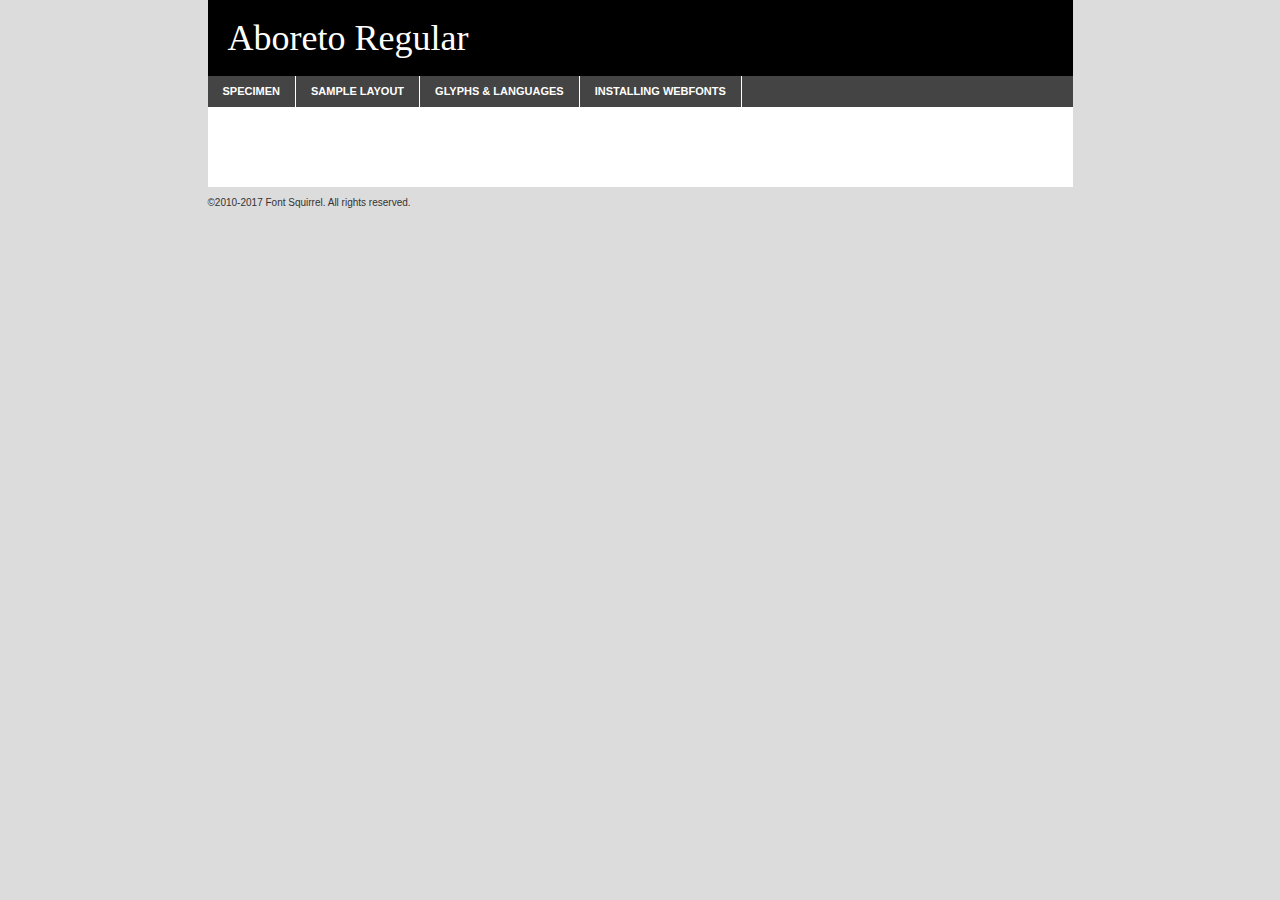
<file: fonts/aboreto-regular-demo (2).html>
<!DOCTYPE html PUBLIC "-//W3C//DTD XHTML 1.0 Transitional//EN"
        "http://www.w3.org/TR/xhtml1/DTD/xhtml1-transitional.dtd">

<html xmlns="http://www.w3.org/1999/xhtml" xml:lang="en" lang="en">
<head>
    <meta http-equiv="Content-Type" content="text/html; charset=utf-8"/>
    <script src="http://ajax.googleapis.com/ajax/libs/jquery/1.7.2/jquery.min.js" type="text/javascript" charset="utf-8"></script>
    <script type="text/javascript">
		(function($) {
			$.fn.easyTabs = function(option) {
				var param = jQuery.extend({ fadeSpeed: 'fast', defaultContent: 1, activeClass: 'active' }, option);
				$(this).each(function() {
					var thisId = '#' + this.id;
					if ( param.defaultContent == '' )
					{
						param.defaultContent = 1;
					}
					if ( typeof param.defaultContent == 'number' )
					{
						var defaultTab = $(thisId + ' .tabs li:eq(' + (param.defaultContent - 1) + ') a').attr('href').substr(1);
					}
					else
					{
						var defaultTab = param.defaultContent;
					}
					$(thisId + ' .tabs li a').each(function() {
						var tabToHide = $(this).attr('href').substr(1);
						$('#' + tabToHide).addClass('easytabs-tab-content');
					});
					hideAll();
					changeContent(defaultTab);

					function hideAll() {$(thisId + ' .easytabs-tab-content').hide();}

					function changeContent(tabId)
					{
						hideAll();
						$(thisId + ' .tabs li').removeClass(param.activeClass);
						$(thisId + ' .tabs li a[href=#' + tabId + ']').closest('li').addClass(param.activeClass);
						if ( param.fadeSpeed != 'none' )
						{
							$(thisId + ' #' + tabId).fadeIn(param.fadeSpeed);
						}
						else
						{
							$(thisId + ' #' + tabId).show();
						}
					}

					$(thisId + ' .tabs li').click(function() {
						var tabId = $(this).find('a').attr('href').substr(1);
						changeContent(tabId);
						return false;
					});
				});
			}
		})(jQuery);
    </script>
    <link rel="stylesheet" href="specimen_files/specimen_stylesheet.css" type="text/css" charset="utf-8"/>
    <link rel="stylesheet" href="stylesheet.css" type="text/css" charset="utf-8"/>

    <style type="text/css">
        		body {
			font-family: 'aboretoregular';
        		}

            </style>

    <title>Aboreto Regular Specimen</title>


    <script type="text/javascript" charset="utf-8">
		$(document).ready(function() {
			$('#container').easyTabs({ defaultContent: 1 });
		});
    </script>
</head>

<body>
<div id="container">
    <div id="header">
		Aboreto Regular    </div>
    <ul class="tabs">
        <li><a href="#specimen">Specimen</a></li>
        <li><a href="#layout">Sample Layout</a></li>
		        <li><a href="#glyphs">Glyphs &amp; Languages</a></li>
        <li><a href="#installing">Installing Webfonts</a></li>

    </ul>

    <div id="main_content">


        <div id="specimen">

            <div class="section">
                <div class="grid12 firstcol">
                    <div class="huge">AaBb</div>
                </div>
            </div>

            <div class="section">
                <div class="glyph_range">A&#x200B;B&#x200b;C&#x200b;D&#x200b;E&#x200b;F&#x200b;G&#x200b;H&#x200b;I&#x200b;J&#x200b;K&#x200b;L&#x200b;M&#x200b;N&#x200b;O&#x200b;P&#x200b;Q&#x200b;R&#x200b;S&#x200b;T&#x200b;U&#x200b;V&#x200b;W&#x200b;X&#x200b;Y&#x200b;Z&#x200b;a&#x200b;b&#x200b;c&#x200b;d&#x200b;e&#x200b;f&#x200b;g&#x200b;h&#x200b;i&#x200b;j&#x200b;k&#x200b;l&#x200b;m&#x200b;n&#x200b;o&#x200b;p&#x200b;q&#x200b;r&#x200b;s&#x200b;t&#x200b;u&#x200b;v&#x200b;w&#x200b;x&#x200b;y&#x200b;z&#x200b;1&#x200b;2&#x200b;3&#x200b;4&#x200b;5&#x200b;6&#x200b;7&#x200b;8&#x200b;9&#x200b;0&#x200b;&amp;&#x200b;.&#x200b;,&#x200b;?&#x200b;!&#x200b;&#64;&#x200b;(&#x200b;)&#x200b;#&#x200b;$&#x200b;%&#x200b;*&#x200b;+&#x200b;-&#x200b;=&#x200b;:&#x200b;;</div>
            </div>
            <div class="section">
                <div class="grid12 firstcol">
                    <table class="sample_table">
                        <tr>
                            <td>10</td>
                            <td class="size10">abcdefghijklmnopqrstuvwxyzABCDEFGHIJKLMNOPQRSTUVWXYZ0123456789abcdefghijklmnopqrstuvwxyzABCDEFGHIJKLMNOPQRSTUVWXYZ0123456789abcdefghijklmnopqrstuvwxyzABCDEFGHIJKLMNOPQRSTUVWXYZ</td>
                        </tr>
                        <tr>
                            <td>11</td>
                            <td class="size11">abcdefghijklmnopqrstuvwxyzABCDEFGHIJKLMNOPQRSTUVWXYZ0123456789abcdefghijklmnopqrstuvwxyzABCDEFGHIJKLMNOPQRSTUVWXYZ0123456789abcdefghijklmnopqrstuvwxyzABCDEFGHIJKLMNOPQRSTUVWXYZ</td>
                        </tr>
                        <tr>
                            <td>12</td>
                            <td class="size12">abcdefghijklmnopqrstuvwxyzABCDEFGHIJKLMNOPQRSTUVWXYZ0123456789abcdefghijklmnopqrstuvwxyzABCDEFGHIJKLMNOPQRSTUVWXYZ0123456789abcdefghijklmnopqrstuvwxyzABCDEFGHIJKLMNOPQRSTUVWXYZ</td>
                        </tr>
                        <tr>
                            <td>13</td>
                            <td class="size13">abcdefghijklmnopqrstuvwxyzABCDEFGHIJKLMNOPQRSTUVWXYZ0123456789abcdefghijklmnopqrstuvwxyzABCDEFGHIJKLMNOPQRSTUVWXYZ0123456789abcdefghijklmnopqrstuvwxyzABCDEFGHIJKLMNOPQRSTUVWXYZ</td>
                        </tr>
                        <tr>
                            <td>14</td>
                            <td class="size14">abcdefghijklmnopqrstuvwxyzABCDEFGHIJKLMNOPQRSTUVWXYZ0123456789abcdefghijklmnopqrstuvwxyzABCDEFGHIJKLMNOPQRSTUVWXYZ0123456789abcdefghijklmnopqrstuvwxyzABCDEFGHIJKLMNOPQRSTUVWXYZ</td>
                        </tr>
                        <tr>
                            <td>16</td>
                            <td class="size16">abcdefghijklmnopqrstuvwxyzABCDEFGHIJKLMNOPQRSTUVWXYZ0123456789abcdefghijklmnopqrstuvwxyzABCDEFGHIJKLMNOPQRSTUVWXYZ</td>
                        </tr>
                        <tr>
                            <td>18</td>
                            <td class="size18">abcdefghijklmnopqrstuvwxyzABCDEFGHIJKLMNOPQRSTUVWXYZ0123456789abcdefghijklmnopqrstuvwxyzABCDEFGHIJKLMNOPQRSTUVWXYZ</td>
                        </tr>
                        <tr>
                            <td>20</td>
                            <td class="size20">abcdefghijklmnopqrstuvwxyzABCDEFGHIJKLMNOPQRSTUVWXYZ0123456789abcdefghijklmnopqrstuvwxyzABCDEFGHIJKLMNOPQRSTUVWXYZ</td>
                        </tr>
                        <tr>
                            <td>24</td>
                            <td class="size24">abcdefghijklmnopqrstuvwxyzABCDEFGHIJKLMNOPQRSTUVWXYZ0123456789abcdefghijklmnopqrstuvwxyzABCDEFGHIJKLMNOPQRSTUVWXYZ</td>
                        </tr>
                        <tr>
                            <td>30</td>
                            <td class="size30">abcdefghijklmnopqrstuvwxyzABCDEFGHIJKLMNOPQRSTUVWXYZ0123456789abcdefghijklmnopqrstuvwxyzABCDEFGHIJKLMNOPQRSTUVWXYZ</td>
                        </tr>
                        <tr>
                            <td>36</td>
                            <td class="size36">abcdefghijklmnopqrstuvwxyzABCDEFGHIJKLMNOPQRSTUVWXYZ0123456789abcdefghijklmnopqrstuvwxyzABCDEFGHIJKLMNOPQRSTUVWXYZ</td>
                        </tr>
                        <tr>
                            <td>48</td>
                            <td class="size48">abcdefghijklmnopqrstuvwxyzABCDEFGHIJKLMNOPQRSTUVWXYZ0123456789abcdefghijklmnopqrstuvwxyzABCDEFGHIJKLMNOPQRSTUVWXYZ</td>
                        </tr>
                        <tr>
                            <td>60</td>
                            <td class="size60">abcdefghijklmnopqrstuvwxyzABCDEFGHIJKLMNOPQRSTUVWXYZ0123456789abcdefghijklmnopqrstuvwxyzABCDEFGHIJKLMNOPQRSTUVWXYZ</td>
                        </tr>
                        <tr>
                            <td>72</td>
                            <td class="size72">abcdefghijklmnopqrstuvwxyzABCDEFGHIJKLMNOPQRSTUVWXYZ0123456789abcdefghijklmnopqrstuvwxyzABCDEFGHIJKLMNOPQRSTUVWXYZ</td>
                        </tr>
                        <tr>
                            <td>90</td>
                            <td class="size90">abcdefghijklmnopqrstuvwxyzABCDEFGHIJKLMNOPQRSTUVWXYZ0123456789abcdefghijklmnopqrstuvwxyzABCDEFGHIJKLMNOPQRSTUVWXYZ</td>
                        </tr>
                    </table>

                </div>

            </div>


            <div class="section" id="bodycomparison">


                <div id="xheight">
                    <div class="fontbody">&#x25FC;&#x25FC;&#x25FC;&#x25FC;&#x25FC;&#x25FC;&#x25FC;&#x25FC;&#x25FC;&#x25FC;&#x25FC;&#x25FC;&#x25FC;&#x25FC;&#x25FC;&#x25FC;&#x25FC;&#x25FC;&#x25FC;&#x25FC;&#x25FC;&#x25FC;&#x25FC;&#x25FC;&#x25FC;&#x25FC;&#x25FC;&#x25FC;&#x25FC;&#x25FC;&#x25FC;&#x25FC;&#x25FC;&#x25FC;&#x25FC;&#x25FC;&#x25FC;&#x25FC;&#x25FC;&#x25FC;&#x25FC;&#x25FC;&#x25FC;&#x25FC;&#x25FC;&#x25FC;&#x25FC;&#x25FC;&#x25FC;&#x25FC;&#x25FC;&#x25FC;&#x25FC;&#x25FC;&#x25FC;&#x25FC;&#x25FC;&#x25FC;&#x25FC;&#x25FC;&#x25FC;&#x25FC;&#x25FC;&#x25FC;&#x25FC;&#x25FC;&#x25FC;&#x25FC;&#x25FC;&#x25FC;&#x25FC;&#x25FC;&#x25FC;&#x25FC;&#x25FC;&#x25FC;&#x25FC;&#x25FC;&#x25FC;&#x25FC;&#x25FC;&#x25FC;&#x25FC;&#x25FC;&#x25FC;&#x25FC;&#x25FC;&#x25FC;&#x25FC;&#x25FC;&#x25FC;&#x25FC;&#x25FC;&#x25FC;&#x25FC;&#x25FC;&#x25FC;&#x25FC;&#x25FC;body</div>
                    <div class="arialbody">body</div>
                    <div class="verdanabody">body</div>
                    <div class="georgiabody">body</div>
                </div>
                <div class="fontbody" style="z-index:1">
                    body<span>Aboreto Regular</span>
                </div>
                <div class="arialbody" style="z-index:1">
                    body<span>Arial</span>
                </div>
                <div class="verdanabody" style="z-index:1">
                    body<span>Verdana</span>
                </div>
                <div class="georgiabody" style="z-index:1">
                    body<span>Georgia</span>
                </div>


            </div>


            <div class="section psample psample_row1" id="">

                <div class="grid2 firstcol">
                    <p class="size10"><span>10.</span>Aenean lacinia bibendum nulla sed consectetur. Fusce dapibus, tellus ac cursus commodo, tortor mauris condimentum nibh, ut fermentum massa justo sit amet risus. Nullam id dolor id nibh ultricies vehicula ut id elit. Cum sociis natoque penatibus et magnis dis parturient montes, nascetur ridiculus mus. Nulla vitae elit libero, a pharetra augue.</p>

                </div>
                <div class="grid3">
                    <p class="size11"><span>11.</span>Aenean lacinia bibendum nulla sed consectetur. Fusce dapibus, tellus ac cursus commodo, tortor mauris condimentum nibh, ut fermentum massa justo sit amet risus. Nullam id dolor id nibh ultricies vehicula ut id elit. Cum sociis natoque penatibus et magnis dis parturient montes, nascetur ridiculus mus. Nulla vitae elit libero, a pharetra augue.</p>

                </div>
                <div class="grid3">
                    <p class="size12"><span>12.</span>Aenean lacinia bibendum nulla sed consectetur. Fusce dapibus, tellus ac cursus commodo, tortor mauris condimentum nibh, ut fermentum massa justo sit amet risus. Nullam id dolor id nibh ultricies vehicula ut id elit. Cum sociis natoque penatibus et magnis dis parturient montes, nascetur ridiculus mus. Nulla vitae elit libero, a pharetra augue.</p>

                </div>
                <div class="grid4">
                    <p class="size13"><span>13.</span>Aenean lacinia bibendum nulla sed consectetur. Fusce dapibus, tellus ac cursus commodo, tortor mauris condimentum nibh, ut fermentum massa justo sit amet risus. Nullam id dolor id nibh ultricies vehicula ut id elit. Cum sociis natoque penatibus et magnis dis parturient montes, nascetur ridiculus mus. Nulla vitae elit libero, a pharetra augue.</p>

                </div>
                <div class="white_blend"></div>

            </div>
            <div class="section psample psample_row2" id="">
                <div class="grid3 firstcol">
                    <p class="size14"><span>14.</span>Aenean lacinia bibendum nulla sed consectetur. Fusce dapibus, tellus ac cursus commodo, tortor mauris condimentum nibh, ut fermentum massa justo sit amet risus. Nullam id dolor id nibh ultricies vehicula ut id elit. Cum sociis natoque penatibus et magnis dis parturient montes, nascetur ridiculus mus. Nulla vitae elit libero, a pharetra augue.</p>

                </div>
                <div class="grid4">
                    <p class="size16"><span>16.</span>Aenean lacinia bibendum nulla sed consectetur. Fusce dapibus, tellus ac cursus commodo, tortor mauris condimentum nibh, ut fermentum massa justo sit amet risus. Nullam id dolor id nibh ultricies vehicula ut id elit. Cum sociis natoque penatibus et magnis dis parturient montes, nascetur ridiculus mus. Nulla vitae elit libero, a pharetra augue.</p>

                </div>
                <div class="grid5">
                    <p class="size18"><span>18.</span>Aenean lacinia bibendum nulla sed consectetur. Fusce dapibus, tellus ac cursus commodo, tortor mauris condimentum nibh, ut fermentum massa justo sit amet risus. Nullam id dolor id nibh ultricies vehicula ut id elit. Cum sociis natoque penatibus et magnis dis parturient montes, nascetur ridiculus mus. Nulla vitae elit libero, a pharetra augue.</p>

                </div>

                <div class="white_blend"></div>

            </div>

            <div class="section psample psample_row3" id="">
                <div class="grid5 firstcol">
                    <p class="size20"><span>20.</span>Aenean lacinia bibendum nulla sed consectetur. Fusce dapibus, tellus ac cursus commodo, tortor mauris condimentum nibh, ut fermentum massa justo sit amet risus. Nullam id dolor id nibh ultricies vehicula ut id elit. Cum sociis natoque penatibus et magnis dis parturient montes, nascetur ridiculus mus. Nulla vitae elit libero, a pharetra augue.</p>
                </div>
                <div class="grid7">
                    <p class="size24"><span>24.</span>Aenean lacinia bibendum nulla sed consectetur. Fusce dapibus, tellus ac cursus commodo, tortor mauris condimentum nibh, ut fermentum massa justo sit amet risus. Nullam id dolor id nibh ultricies vehicula ut id elit. Cum sociis natoque penatibus et magnis dis parturient montes, nascetur ridiculus mus. Nulla vitae elit libero, a pharetra augue.</p>
                </div>

                <div class="white_blend"></div>

            </div>

            <div class="section psample psample_row4" id="">
                <div class="grid12 firstcol">
                    <p class="size30"><span>30.</span>Aenean lacinia bibendum nulla sed consectetur. Fusce dapibus, tellus ac cursus commodo, tortor mauris condimentum nibh, ut fermentum massa justo sit amet risus. Nullam id dolor id nibh ultricies vehicula ut id elit. Cum sociis natoque penatibus et magnis dis parturient montes, nascetur ridiculus mus. Nulla vitae elit libero, a pharetra augue.</p>
                </div>
                <div class="white_blend"></div>

            </div>


            <div class="section psample psample_row1 fullreverse">
                <div class="grid2 firstcol">
                    <p class="size10"><span>10.</span>Aenean lacinia bibendum nulla sed consectetur. Fusce dapibus, tellus ac cursus commodo, tortor mauris condimentum nibh, ut fermentum massa justo sit amet risus. Nullam id dolor id nibh ultricies vehicula ut id elit. Cum sociis natoque penatibus et magnis dis parturient montes, nascetur ridiculus mus. Nulla vitae elit libero, a pharetra augue.</p>

                </div>
                <div class="grid3">
                    <p class="size11"><span>11.</span>Aenean lacinia bibendum nulla sed consectetur. Fusce dapibus, tellus ac cursus commodo, tortor mauris condimentum nibh, ut fermentum massa justo sit amet risus. Nullam id dolor id nibh ultricies vehicula ut id elit. Cum sociis natoque penatibus et magnis dis parturient montes, nascetur ridiculus mus. Nulla vitae elit libero, a pharetra augue.</p>

                </div>
                <div class="grid3">
                    <p class="size12"><span>12.</span>Aenean lacinia bibendum nulla sed consectetur. Fusce dapibus, tellus ac cursus commodo, tortor mauris condimentum nibh, ut fermentum massa justo sit amet risus. Nullam id dolor id nibh ultricies vehicula ut id elit. Cum sociis natoque penatibus et magnis dis parturient montes, nascetur ridiculus mus. Nulla vitae elit libero, a pharetra augue.</p>

                </div>
                <div class="grid4">
                    <p class="size13"><span>13.</span>Aenean lacinia bibendum nulla sed consectetur. Fusce dapibus, tellus ac cursus commodo, tortor mauris condimentum nibh, ut fermentum massa justo sit amet risus. Nullam id dolor id nibh ultricies vehicula ut id elit. Cum sociis natoque penatibus et magnis dis parturient montes, nascetur ridiculus mus. Nulla vitae elit libero, a pharetra augue.</p>

                </div>
                <div class="black_blend"></div>

            </div>

            <div class="section psample psample_row2 fullreverse">
                <div class="grid3 firstcol">
                    <p class="size14"><span>14.</span>Aenean lacinia bibendum nulla sed consectetur. Fusce dapibus, tellus ac cursus commodo, tortor mauris condimentum nibh, ut fermentum massa justo sit amet risus. Nullam id dolor id nibh ultricies vehicula ut id elit. Cum sociis natoque penatibus et magnis dis parturient montes, nascetur ridiculus mus. Nulla vitae elit libero, a pharetra augue.</p>

                </div>
                <div class="grid4">
                    <p class="size16"><span>16.</span>Aenean lacinia bibendum nulla sed consectetur. Fusce dapibus, tellus ac cursus commodo, tortor mauris condimentum nibh, ut fermentum massa justo sit amet risus. Nullam id dolor id nibh ultricies vehicula ut id elit. Cum sociis natoque penatibus et magnis dis parturient montes, nascetur ridiculus mus. Nulla vitae elit libero, a pharetra augue.</p>

                </div>
                <div class="grid5">
                    <p class="size18"><span>18.</span>Aenean lacinia bibendum nulla sed consectetur. Fusce dapibus, tellus ac cursus commodo, tortor mauris condimentum nibh, ut fermentum massa justo sit amet risus. Nullam id dolor id nibh ultricies vehicula ut id elit. Cum sociis natoque penatibus et magnis dis parturient montes, nascetur ridiculus mus. Nulla vitae elit libero, a pharetra augue.</p>

                </div>
                <div class="black_blend"></div>

            </div>

            <div class="section psample fullreverse psample_row3" id="">
                <div class="grid5 firstcol">
                    <p class="size20"><span>20.</span>Aenean lacinia bibendum nulla sed consectetur. Fusce dapibus, tellus ac cursus commodo, tortor mauris condimentum nibh, ut fermentum massa justo sit amet risus. Nullam id dolor id nibh ultricies vehicula ut id elit. Cum sociis natoque penatibus et magnis dis parturient montes, nascetur ridiculus mus. Nulla vitae elit libero, a pharetra augue.</p>
                </div>
                <div class="grid7">
                    <p class="size24"><span>24.</span>Aenean lacinia bibendum nulla sed consectetur. Fusce dapibus, tellus ac cursus commodo, tortor mauris condimentum nibh, ut fermentum massa justo sit amet risus. Nullam id dolor id nibh ultricies vehicula ut id elit. Cum sociis natoque penatibus et magnis dis parturient montes, nascetur ridiculus mus. Nulla vitae elit libero, a pharetra augue.</p>
                </div>

                <div class="black_blend"></div>

            </div>

            <div class="section psample fullreverse psample_row4" id="" style="border-bottom: 20px #000 solid;">
                <div class="grid12 firstcol">
                    <p class="size30"><span>30.</span>Aenean lacinia bibendum nulla sed consectetur. Fusce dapibus, tellus ac cursus commodo, tortor mauris condimentum nibh, ut fermentum massa justo sit amet risus. Nullam id dolor id nibh ultricies vehicula ut id elit. Cum sociis natoque penatibus et magnis dis parturient montes, nascetur ridiculus mus. Nulla vitae elit libero, a pharetra augue.</p>
                </div>
                <div class="black_blend"></div>

            </div>


        </div>

        <div id="layout">

            <div class="section">

                <div class="grid12 firstcol">
                    <h1>Lorem Ipsum Dolor</h1>
                    <h2>Etiam porta sem malesuada magna mollis euismod</h2>

                    <p class="byline">By <a href="#link">Aenean Lacinia</a></p>
                </div>
            </div>
            <div class="section">
                <div class="grid8 firstcol">
                    <p class="large">Donec sed odio dui. Morbi leo risus, porta ac consectetur ac, vestibulum at eros. Fusce dapibus, tellus ac cursus commodo, tortor mauris condimentum nibh, ut fermentum massa justo sit amet risus. </p>


                    <h3>Pellentesque ornare sem</h3>

                    <p>Maecenas sed diam eget risus varius blandit sit amet non magna. Maecenas faucibus mollis interdum. Donec ullamcorper nulla non metus auctor fringilla. Nullam id dolor id nibh ultricies vehicula ut id elit. Nullam id dolor id nibh ultricies vehicula ut id elit. </p>

                    <p>Aenean eu leo quam. Pellentesque ornare sem lacinia quam venenatis vestibulum. Lorem ipsum dolor sit amet, consectetur adipiscing elit. Cum sociis natoque penatibus et magnis dis parturient montes, nascetur ridiculus mus. </p>

                    <p>Nulla vitae elit libero, a pharetra augue. Praesent commodo cursus magna, vel scelerisque nisl consectetur et. Aenean lacinia bibendum nulla sed consectetur. </p>

                    <p>Nullam quis risus eget urna mollis ornare vel eu leo. Nullam quis risus eget urna mollis ornare vel eu leo. Maecenas sed diam eget risus varius blandit sit amet non magna. Donec ullamcorper nulla non metus auctor fringilla. </p>

                    <h3>Cras mattis consectetur</h3>

                    <p>Aenean eu leo quam. Pellentesque ornare sem lacinia quam venenatis vestibulum. Aenean lacinia bibendum nulla sed consectetur. Integer posuere erat a ante venenatis dapibus posuere velit aliquet. Cras mattis consectetur purus sit amet fermentum. </p>

                    <p>Nullam id dolor id nibh ultricies vehicula ut id elit. Nullam quis risus eget urna mollis ornare vel eu leo. Cras mattis consectetur purus sit amet fermentum.</p>
                </div>

                <div class="grid4 sidebar">

                    <div class="box reverse">
                        <p class="last">Nullam quis risus eget urna mollis ornare vel eu leo. Donec ullamcorper nulla non metus auctor fringilla. Cras mattis consectetur purus sit amet fermentum. Sed posuere consectetur est at lobortis. Lorem ipsum dolor sit amet, consectetur adipiscing elit. </p>
                    </div>

                    <p class="caption">Maecenas sed diam eget risus varius.</p>

                    <p>Vestibulum id ligula porta felis euismod semper. Integer posuere erat a ante venenatis dapibus posuere velit aliquet. Vestibulum id ligula porta felis euismod semper. Sed posuere consectetur est at lobortis. Maecenas sed diam eget risus varius blandit sit amet non magna. Fusce dapibus, tellus ac cursus commodo, tortor mauris condimentum nibh, ut fermentum massa justo sit amet risus. </p>


                    <p>Duis mollis, est non commodo luctus, nisi erat porttitor ligula, eget lacinia odio sem nec elit. Aenean lacinia bibendum nulla sed consectetur. Vivamus sagittis lacus vel augue laoreet rutrum faucibus dolor auctor. Aenean lacinia bibendum nulla sed consectetur. Nullam quis risus eget urna mollis ornare vel eu leo. </p>

                    <p>Praesent commodo cursus magna, vel scelerisque nisl consectetur et. Donec ullamcorper nulla non metus auctor fringilla. Maecenas faucibus mollis interdum. Fusce dapibus, tellus ac cursus commodo, tortor mauris condimentum nibh, ut fermentum massa justo sit amet risus. </p>

                </div>
            </div>

        </div>


		

        <div id="glyphs">
            <div class="section">
                <div class="grid12 firstcol">

                    <h1>Language Support</h1>
                    <p>The subset of Aboreto Regular in this kit supports the following languages:<br/>

						                    </p>
                    <h1>Glyph Chart</h1>
                    <p>The subset of Aboreto Regular in this kit includes all the glyphs listed below. Unicode entities are included above each glyph to help you insert individual characters into your layout.</p>
                    <div id="glyph_chart">

																																	                                <div><p>&amp;#13;</p>&#13;</div>
																				                                <div><p>&amp;#32;</p>&#32;</div>
																				                                <div><p>&amp;#33;</p>&#33;</div>
																				                                <div><p>&amp;#34;</p>&#34;</div>
																				                                <div><p>&amp;#35;</p>&#35;</div>
																				                                <div><p>&amp;#36;</p>&#36;</div>
																				                                <div><p>&amp;#37;</p>&#37;</div>
																				                                <div><p>&amp;#38;</p>&#38;</div>
																				                                <div><p>&amp;#39;</p>&#39;</div>
																				                                <div><p>&amp;#40;</p>&#40;</div>
																				                                <div><p>&amp;#41;</p>&#41;</div>
																				                                <div><p>&amp;#42;</p>&#42;</div>
																				                                <div><p>&amp;#43;</p>&#43;</div>
																				                                <div><p>&amp;#44;</p>&#44;</div>
																				                                <div><p>&amp;#45;</p>&#45;</div>
																				                                <div><p>&amp;#46;</p>&#46;</div>
																				                                <div><p>&amp;#47;</p>&#47;</div>
																				                                <div><p>&amp;#48;</p>&#48;</div>
																				                                <div><p>&amp;#49;</p>&#49;</div>
																				                                <div><p>&amp;#50;</p>&#50;</div>
																				                                <div><p>&amp;#51;</p>&#51;</div>
																				                                <div><p>&amp;#52;</p>&#52;</div>
																				                                <div><p>&amp;#53;</p>&#53;</div>
																				                                <div><p>&amp;#54;</p>&#54;</div>
																				                                <div><p>&amp;#55;</p>&#55;</div>
																				                                <div><p>&amp;#56;</p>&#56;</div>
																				                                <div><p>&amp;#57;</p>&#57;</div>
																				                                <div><p>&amp;#58;</p>&#58;</div>
																				                                <div><p>&amp;#59;</p>&#59;</div>
																				                                <div><p>&amp;#60;</p>&#60;</div>
																				                                <div><p>&amp;#61;</p>&#61;</div>
																				                                <div><p>&amp;#62;</p>&#62;</div>
																				                                <div><p>&amp;#63;</p>&#63;</div>
																				                                <div><p>&amp;#64;</p>&#64;</div>
																				                                <div><p>&amp;#65;</p>&#65;</div>
																				                                <div><p>&amp;#66;</p>&#66;</div>
																				                                <div><p>&amp;#67;</p>&#67;</div>
																				                                <div><p>&amp;#68;</p>&#68;</div>
																				                                <div><p>&amp;#69;</p>&#69;</div>
																				                                <div><p>&amp;#70;</p>&#70;</div>
																				                                <div><p>&amp;#71;</p>&#71;</div>
																				                                <div><p>&amp;#72;</p>&#72;</div>
																				                                <div><p>&amp;#73;</p>&#73;</div>
																				                                <div><p>&amp;#74;</p>&#74;</div>
																				                                <div><p>&amp;#75;</p>&#75;</div>
																				                                <div><p>&amp;#76;</p>&#76;</div>
																				                                <div><p>&amp;#77;</p>&#77;</div>
																				                                <div><p>&amp;#78;</p>&#78;</div>
																				                                <div><p>&amp;#79;</p>&#79;</div>
																				                                <div><p>&amp;#80;</p>&#80;</div>
																				                                <div><p>&amp;#81;</p>&#81;</div>
																				                                <div><p>&amp;#82;</p>&#82;</div>
																				                                <div><p>&amp;#83;</p>&#83;</div>
																				                                <div><p>&amp;#84;</p>&#84;</div>
																				                                <div><p>&amp;#85;</p>&#85;</div>
																				                                <div><p>&amp;#86;</p>&#86;</div>
																				                                <div><p>&amp;#87;</p>&#87;</div>
																				                                <div><p>&amp;#88;</p>&#88;</div>
																				                                <div><p>&amp;#89;</p>&#89;</div>
																				                                <div><p>&amp;#90;</p>&#90;</div>
																				                                <div><p>&amp;#91;</p>&#91;</div>
																				                                <div><p>&amp;#92;</p>&#92;</div>
																				                                <div><p>&amp;#93;</p>&#93;</div>
																				                                <div><p>&amp;#94;</p>&#94;</div>
																				                                <div><p>&amp;#95;</p>&#95;</div>
																				                                <div><p>&amp;#96;</p>&#96;</div>
																				                                <div><p>&amp;#105;</p>&#105;</div>
																				                                <div><p>&amp;#123;</p>&#123;</div>
																				                                <div><p>&amp;#124;</p>&#124;</div>
																				                                <div><p>&amp;#125;</p>&#125;</div>
																				                                <div><p>&amp;#126;</p>&#126;</div>
																				                                <div><p>&amp;#160;</p>&#160;</div>
																				                                <div><p>&amp;#161;</p>&#161;</div>
																				                                <div><p>&amp;#162;</p>&#162;</div>
																				                                <div><p>&amp;#163;</p>&#163;</div>
																				                                <div><p>&amp;#164;</p>&#164;</div>
																				                                <div><p>&amp;#165;</p>&#165;</div>
																				                                <div><p>&amp;#166;</p>&#166;</div>
																				                                <div><p>&amp;#167;</p>&#167;</div>
																				                                <div><p>&amp;#168;</p>&#168;</div>
																				                                <div><p>&amp;#169;</p>&#169;</div>
																				                                <div><p>&amp;#170;</p>&#170;</div>
																				                                <div><p>&amp;#171;</p>&#171;</div>
																				                                <div><p>&amp;#172;</p>&#172;</div>
																				                                <div><p>&amp;#173;</p>&#173;</div>
																				                                <div><p>&amp;#174;</p>&#174;</div>
																				                                <div><p>&amp;#175;</p>&#175;</div>
																				                                <div><p>&amp;#176;</p>&#176;</div>
																				                                <div><p>&amp;#177;</p>&#177;</div>
																				                                <div><p>&amp;#178;</p>&#178;</div>
																				                                <div><p>&amp;#179;</p>&#179;</div>
																				                                <div><p>&amp;#180;</p>&#180;</div>
																				                                <div><p>&amp;#182;</p>&#182;</div>
																				                                <div><p>&amp;#183;</p>&#183;</div>
																				                                <div><p>&amp;#184;</p>&#184;</div>
																				                                <div><p>&amp;#185;</p>&#185;</div>
																				                                <div><p>&amp;#186;</p>&#186;</div>
																				                                <div><p>&amp;#187;</p>&#187;</div>
																				                                <div><p>&amp;#188;</p>&#188;</div>
																				                                <div><p>&amp;#189;</p>&#189;</div>
																				                                <div><p>&amp;#190;</p>&#190;</div>
																				                                <div><p>&amp;#191;</p>&#191;</div>
																				                                <div><p>&amp;#192;</p>&#192;</div>
																				                                <div><p>&amp;#193;</p>&#193;</div>
																				                                <div><p>&amp;#194;</p>&#194;</div>
																				                                <div><p>&amp;#195;</p>&#195;</div>
																				                                <div><p>&amp;#196;</p>&#196;</div>
																				                                <div><p>&amp;#197;</p>&#197;</div>
																				                                <div><p>&amp;#198;</p>&#198;</div>
																				                                <div><p>&amp;#199;</p>&#199;</div>
																				                                <div><p>&amp;#200;</p>&#200;</div>
																				                                <div><p>&amp;#201;</p>&#201;</div>
																				                                <div><p>&amp;#202;</p>&#202;</div>
																				                                <div><p>&amp;#203;</p>&#203;</div>
																				                                <div><p>&amp;#204;</p>&#204;</div>
																				                                <div><p>&amp;#205;</p>&#205;</div>
																				                                <div><p>&amp;#206;</p>&#206;</div>
																				                                <div><p>&amp;#207;</p>&#207;</div>
																				                                <div><p>&amp;#208;</p>&#208;</div>
																				                                <div><p>&amp;#209;</p>&#209;</div>
																				                                <div><p>&amp;#210;</p>&#210;</div>
																				                                <div><p>&amp;#211;</p>&#211;</div>
																				                                <div><p>&amp;#212;</p>&#212;</div>
																				                                <div><p>&amp;#213;</p>&#213;</div>
																				                                <div><p>&amp;#214;</p>&#214;</div>
																				                                <div><p>&amp;#215;</p>&#215;</div>
																				                                <div><p>&amp;#216;</p>&#216;</div>
																				                                <div><p>&amp;#217;</p>&#217;</div>
																				                                <div><p>&amp;#218;</p>&#218;</div>
																				                                <div><p>&amp;#219;</p>&#219;</div>
																				                                <div><p>&amp;#220;</p>&#220;</div>
																				                                <div><p>&amp;#221;</p>&#221;</div>
																				                                <div><p>&amp;#222;</p>&#222;</div>
																				                                <div><p>&amp;#247;</p>&#247;</div>
																				                                <div><p>&amp;#338;</p>&#338;</div>
																				                                <div><p>&amp;#376;</p>&#376;</div>
																				                                <div><p>&amp;#710;</p>&#710;</div>
																				                                <div><p>&amp;#732;</p>&#732;</div>
																				                                <div><p>&amp;#8192;</p>&#8192;</div>
																				                                <div><p>&amp;#8193;</p>&#8193;</div>
																				                                <div><p>&amp;#8194;</p>&#8194;</div>
																				                                <div><p>&amp;#8195;</p>&#8195;</div>
																				                                <div><p>&amp;#8196;</p>&#8196;</div>
																				                                <div><p>&amp;#8197;</p>&#8197;</div>
																				                                <div><p>&amp;#8198;</p>&#8198;</div>
																				                                <div><p>&amp;#8199;</p>&#8199;</div>
																				                                <div><p>&amp;#8200;</p>&#8200;</div>
																				                                <div><p>&amp;#8201;</p>&#8201;</div>
																				                                <div><p>&amp;#8202;</p>&#8202;</div>
																				                                <div><p>&amp;#8208;</p>&#8208;</div>
																				                                <div><p>&amp;#8209;</p>&#8209;</div>
																				                                <div><p>&amp;#8210;</p>&#8210;</div>
																				                                <div><p>&amp;#8211;</p>&#8211;</div>
																				                                <div><p>&amp;#8212;</p>&#8212;</div>
																				                                <div><p>&amp;#8216;</p>&#8216;</div>
																				                                <div><p>&amp;#8217;</p>&#8217;</div>
																				                                <div><p>&amp;#8218;</p>&#8218;</div>
																				                                <div><p>&amp;#8220;</p>&#8220;</div>
																				                                <div><p>&amp;#8221;</p>&#8221;</div>
																				                                <div><p>&amp;#8222;</p>&#8222;</div>
																				                                <div><p>&amp;#8226;</p>&#8226;</div>
																				                                <div><p>&amp;#8230;</p>&#8230;</div>
																				                                <div><p>&amp;#8239;</p>&#8239;</div>
																				                                <div><p>&amp;#8249;</p>&#8249;</div>
																				                                <div><p>&amp;#8250;</p>&#8250;</div>
																				                                <div><p>&amp;#8287;</p>&#8287;</div>
																				                                <div><p>&amp;#8364;</p>&#8364;</div>
																				                                <div><p>&amp;#8482;</p>&#8482;</div>
																				                                <div><p>&amp;#9724;</p>&#9724;</div>
																																																										                    </div>
                </div>


            </div>
        </div>


        <div id="specs">

        </div>

        <div id="installing">
            <div class="section">
                <div class="grid7 firstcol">
                    <h1>Installing Webfonts</h1>

                    <p>Webfonts are supported by all major browser platforms but not all in the same way. There are currently four different font formats that must be included in order to target all browsers. This includes TTF, WOFF, EOT and SVG.</p>

                    <h2>1. Upload your webfonts</h2>
                    <p>You must upload your webfont kit to your website. They should be in or near the same directory as your CSS files.</p>

                    <h2>2. Include the webfont stylesheet</h2>
                    <p>A special CSS @font-face declaration helps the various browsers select the appropriate font it needs without causing you a bunch of headaches. Learn more about this syntax by reading the <a href="https://www.fontspring.com/blog/further-hardening-of-the-bulletproof-syntax">Fontspring blog post</a> about it. The code for it is as follows:</p>


                    <code>
                        @font-face{
                        font-family: 'MyWebFont';
                        src: url('WebFont.eot');
                        src: url('WebFont.eot?#iefix') format('embedded-opentype'),
                        url('WebFont.woff') format('woff'),
                        url('WebFont.ttf') format('truetype'),
                        url('WebFont.svg#webfont') format('svg');
                        }
                    </code>

                    <p>We've already gone ahead and generated the code for you. All you have to do is link to the stylesheet in your HTML, like this:</p>
                    <code>&lt;link rel=&quot;stylesheet&quot; href=&quot;stylesheet.css&quot; type=&quot;text/css&quot; charset=&quot;utf-8&quot; /&gt;</code>

                    <h2>3. Modify your own stylesheet</h2>
                    <p>To take advantage of your new fonts, you must tell your stylesheet to use them. Look at the original @font-face declaration above and find the property called "font-family." The name linked there will be what you use to reference the font. Prepend that webfont name to the font stack in the "font-family" property, inside the selector you want to change. For example:</p>
                    <code>p { font-family: 'WebFont', Arial, sans-serif; }</code>

                    <h2>4. Test</h2>
                    <p>Getting webfonts to work cross-browser <em>can</em> be tricky. Use the information in the sidebar to help you if you find that fonts aren't loading in a particular browser.</p>
                </div>

                <div class="grid5 sidebar">
                    <div class="box">
                        <h2>Troubleshooting<br/>Font-Face Problems</h2>
                        <p>Having trouble getting your webfonts to load in your new website? Here are some tips to sort out what might be the problem.</p>

                        <h3>Fonts not showing in any browser</h3>

                        <p>This sounds like you need to work on the plumbing. You either did not upload the fonts to the correct directory, or you did not link the fonts properly in the CSS. If you've confirmed that all this is correct and you still have a problem, take a look at your .htaccess file and see if requests are getting intercepted.</p>

                        <h3>Fonts not loading in iPhone or iPad</h3>

                        <p>The most common problem here is that you are serving the fonts from an IIS server. IIS refuses to serve files that have unknown MIME types. If that is the case, you must set the MIME type for SVG to "image/svg+xml" in the server settings. Follow these instructions from Microsoft if you need help.</p>

                        <h3>Fonts not loading in Firefox</h3>

                        <p>The primary reason for this failure? You are still using a version Firefox older than 3.5. So upgrade already! If that isn't it, then you are very likely serving fonts from a different domain. Firefox requires that all font assets be served from the same domain. Lastly it is possible that you need to add WOFF to your list of MIME types (if you are serving via IIS.)</p>

                        <h3>Fonts not loading in IE</h3>

                        <p>Are you looking at Internet Explorer on an actual Windows machine or are you cheating by using a service like Adobe BrowserLab? Many of these screenshot services do not render @font-face for IE. Best to test it on a real machine.</p>

                        <h3>Fonts not loading in IE9</h3>

                        <p>IE9, like Firefox, requires that fonts be served from the same domain as the website. Make sure that is the case.</p>
                    </div>
                </div>
            </div>

        </div>

    </div>
    <div id="footer">
        <p>&copy;2010-2017 Font Squirrel. All rights reserved.</p>
    </div>
</div>
</body>
</html>
</file>
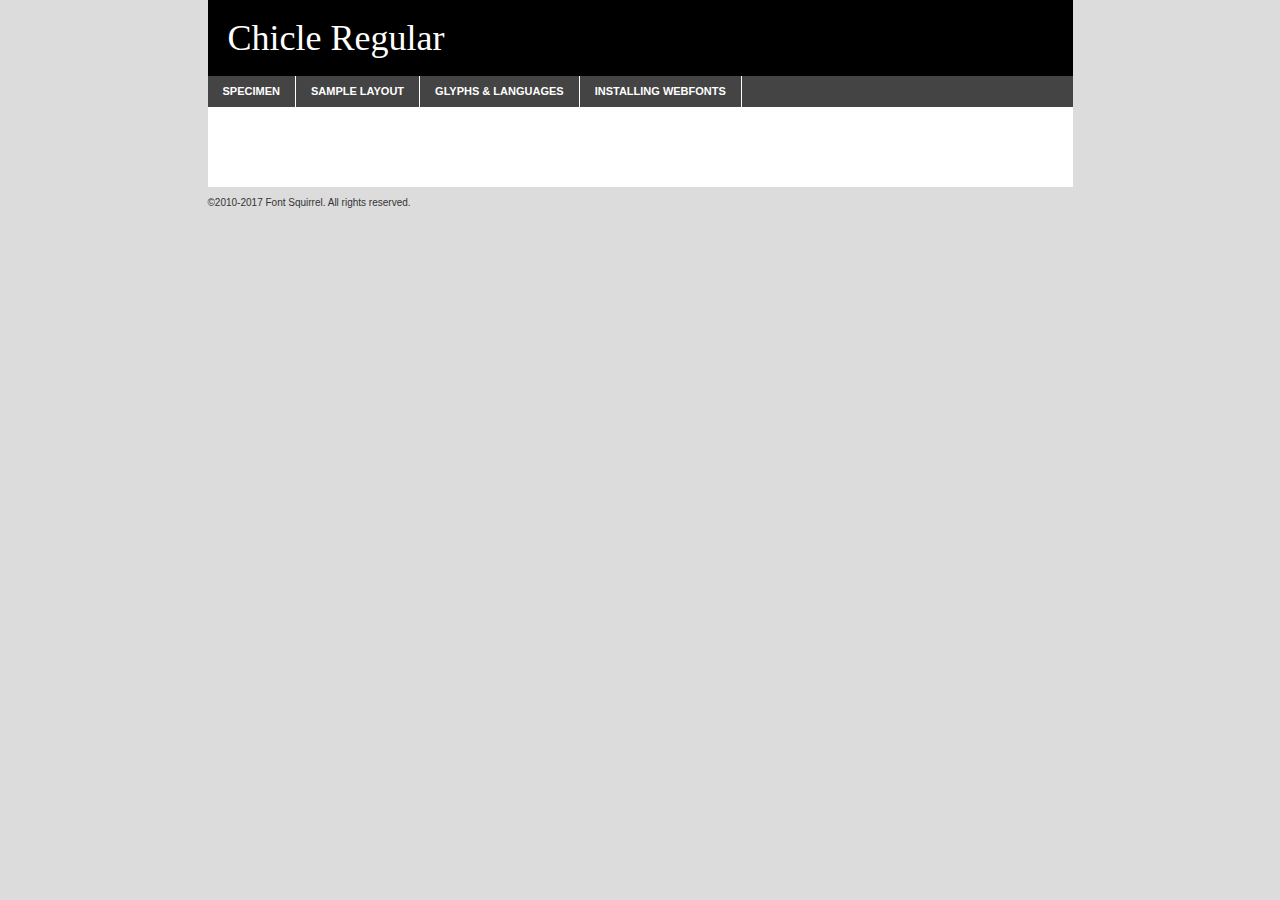
<file: fonts/chicle-regular-demo.html>
<!DOCTYPE html PUBLIC "-//W3C//DTD XHTML 1.0 Transitional//EN"
        "http://www.w3.org/TR/xhtml1/DTD/xhtml1-transitional.dtd">

<html xmlns="http://www.w3.org/1999/xhtml" xml:lang="en" lang="en">
<head>
    <meta http-equiv="Content-Type" content="text/html; charset=utf-8"/>
    <script src="http://ajax.googleapis.com/ajax/libs/jquery/1.7.2/jquery.min.js" type="text/javascript" charset="utf-8"></script>
    <script type="text/javascript">
		(function($) {
			$.fn.easyTabs = function(option) {
				var param = jQuery.extend({ fadeSpeed: 'fast', defaultContent: 1, activeClass: 'active' }, option);
				$(this).each(function() {
					var thisId = '#' + this.id;
					if ( param.defaultContent == '' )
					{
						param.defaultContent = 1;
					}
					if ( typeof param.defaultContent == 'number' )
					{
						var defaultTab = $(thisId + ' .tabs li:eq(' + (param.defaultContent - 1) + ') a').attr('href').substr(1);
					}
					else
					{
						var defaultTab = param.defaultContent;
					}
					$(thisId + ' .tabs li a').each(function() {
						var tabToHide = $(this).attr('href').substr(1);
						$('#' + tabToHide).addClass('easytabs-tab-content');
					});
					hideAll();
					changeContent(defaultTab);

					function hideAll() {$(thisId + ' .easytabs-tab-content').hide();}

					function changeContent(tabId)
					{
						hideAll();
						$(thisId + ' .tabs li').removeClass(param.activeClass);
						$(thisId + ' .tabs li a[href=#' + tabId + ']').closest('li').addClass(param.activeClass);
						if ( param.fadeSpeed != 'none' )
						{
							$(thisId + ' #' + tabId).fadeIn(param.fadeSpeed);
						}
						else
						{
							$(thisId + ' #' + tabId).show();
						}
					}

					$(thisId + ' .tabs li').click(function() {
						var tabId = $(this).find('a').attr('href').substr(1);
						changeContent(tabId);
						return false;
					});
				});
			}
		})(jQuery);
    </script>
    <link rel="stylesheet" href="specimen_files/specimen_stylesheet.css" type="text/css" charset="utf-8"/>
    <link rel="stylesheet" href="stylesheet.css" type="text/css" charset="utf-8"/>

    <style type="text/css">
        		body {
			font-family: 'chicleregular';
        		}

            </style>

    <title>Chicle Regular Specimen</title>


    <script type="text/javascript" charset="utf-8">
		$(document).ready(function() {
			$('#container').easyTabs({ defaultContent: 1 });
		});
    </script>
</head>

<body>
<div id="container">
    <div id="header">
		Chicle Regular    </div>
    <ul class="tabs">
        <li><a href="#specimen">Specimen</a></li>
        <li><a href="#layout">Sample Layout</a></li>
		        <li><a href="#glyphs">Glyphs &amp; Languages</a></li>
        <li><a href="#installing">Installing Webfonts</a></li>

    </ul>

    <div id="main_content">


        <div id="specimen">

            <div class="section">
                <div class="grid12 firstcol">
                    <div class="huge">AaBb</div>
                </div>
            </div>

            <div class="section">
                <div class="glyph_range">A&#x200B;B&#x200b;C&#x200b;D&#x200b;E&#x200b;F&#x200b;G&#x200b;H&#x200b;I&#x200b;J&#x200b;K&#x200b;L&#x200b;M&#x200b;N&#x200b;O&#x200b;P&#x200b;Q&#x200b;R&#x200b;S&#x200b;T&#x200b;U&#x200b;V&#x200b;W&#x200b;X&#x200b;Y&#x200b;Z&#x200b;a&#x200b;b&#x200b;c&#x200b;d&#x200b;e&#x200b;f&#x200b;g&#x200b;h&#x200b;i&#x200b;j&#x200b;k&#x200b;l&#x200b;m&#x200b;n&#x200b;o&#x200b;p&#x200b;q&#x200b;r&#x200b;s&#x200b;t&#x200b;u&#x200b;v&#x200b;w&#x200b;x&#x200b;y&#x200b;z&#x200b;1&#x200b;2&#x200b;3&#x200b;4&#x200b;5&#x200b;6&#x200b;7&#x200b;8&#x200b;9&#x200b;0&#x200b;&amp;&#x200b;.&#x200b;,&#x200b;?&#x200b;!&#x200b;&#64;&#x200b;(&#x200b;)&#x200b;#&#x200b;$&#x200b;%&#x200b;*&#x200b;+&#x200b;-&#x200b;=&#x200b;:&#x200b;;</div>
            </div>
            <div class="section">
                <div class="grid12 firstcol">
                    <table class="sample_table">
                        <tr>
                            <td>10</td>
                            <td class="size10">abcdefghijklmnopqrstuvwxyzABCDEFGHIJKLMNOPQRSTUVWXYZ0123456789abcdefghijklmnopqrstuvwxyzABCDEFGHIJKLMNOPQRSTUVWXYZ0123456789abcdefghijklmnopqrstuvwxyzABCDEFGHIJKLMNOPQRSTUVWXYZ</td>
                        </tr>
                        <tr>
                            <td>11</td>
                            <td class="size11">abcdefghijklmnopqrstuvwxyzABCDEFGHIJKLMNOPQRSTUVWXYZ0123456789abcdefghijklmnopqrstuvwxyzABCDEFGHIJKLMNOPQRSTUVWXYZ0123456789abcdefghijklmnopqrstuvwxyzABCDEFGHIJKLMNOPQRSTUVWXYZ</td>
                        </tr>
                        <tr>
                            <td>12</td>
                            <td class="size12">abcdefghijklmnopqrstuvwxyzABCDEFGHIJKLMNOPQRSTUVWXYZ0123456789abcdefghijklmnopqrstuvwxyzABCDEFGHIJKLMNOPQRSTUVWXYZ0123456789abcdefghijklmnopqrstuvwxyzABCDEFGHIJKLMNOPQRSTUVWXYZ</td>
                        </tr>
                        <tr>
                            <td>13</td>
                            <td class="size13">abcdefghijklmnopqrstuvwxyzABCDEFGHIJKLMNOPQRSTUVWXYZ0123456789abcdefghijklmnopqrstuvwxyzABCDEFGHIJKLMNOPQRSTUVWXYZ0123456789abcdefghijklmnopqrstuvwxyzABCDEFGHIJKLMNOPQRSTUVWXYZ</td>
                        </tr>
                        <tr>
                            <td>14</td>
                            <td class="size14">abcdefghijklmnopqrstuvwxyzABCDEFGHIJKLMNOPQRSTUVWXYZ0123456789abcdefghijklmnopqrstuvwxyzABCDEFGHIJKLMNOPQRSTUVWXYZ0123456789abcdefghijklmnopqrstuvwxyzABCDEFGHIJKLMNOPQRSTUVWXYZ</td>
                        </tr>
                        <tr>
                            <td>16</td>
                            <td class="size16">abcdefghijklmnopqrstuvwxyzABCDEFGHIJKLMNOPQRSTUVWXYZ0123456789abcdefghijklmnopqrstuvwxyzABCDEFGHIJKLMNOPQRSTUVWXYZ</td>
                        </tr>
                        <tr>
                            <td>18</td>
                            <td class="size18">abcdefghijklmnopqrstuvwxyzABCDEFGHIJKLMNOPQRSTUVWXYZ0123456789abcdefghijklmnopqrstuvwxyzABCDEFGHIJKLMNOPQRSTUVWXYZ</td>
                        </tr>
                        <tr>
                            <td>20</td>
                            <td class="size20">abcdefghijklmnopqrstuvwxyzABCDEFGHIJKLMNOPQRSTUVWXYZ0123456789abcdefghijklmnopqrstuvwxyzABCDEFGHIJKLMNOPQRSTUVWXYZ</td>
                        </tr>
                        <tr>
                            <td>24</td>
                            <td class="size24">abcdefghijklmnopqrstuvwxyzABCDEFGHIJKLMNOPQRSTUVWXYZ0123456789abcdefghijklmnopqrstuvwxyzABCDEFGHIJKLMNOPQRSTUVWXYZ</td>
                        </tr>
                        <tr>
                            <td>30</td>
                            <td class="size30">abcdefghijklmnopqrstuvwxyzABCDEFGHIJKLMNOPQRSTUVWXYZ0123456789abcdefghijklmnopqrstuvwxyzABCDEFGHIJKLMNOPQRSTUVWXYZ</td>
                        </tr>
                        <tr>
                            <td>36</td>
                            <td class="size36">abcdefghijklmnopqrstuvwxyzABCDEFGHIJKLMNOPQRSTUVWXYZ0123456789abcdefghijklmnopqrstuvwxyzABCDEFGHIJKLMNOPQRSTUVWXYZ</td>
                        </tr>
                        <tr>
                            <td>48</td>
                            <td class="size48">abcdefghijklmnopqrstuvwxyzABCDEFGHIJKLMNOPQRSTUVWXYZ0123456789abcdefghijklmnopqrstuvwxyzABCDEFGHIJKLMNOPQRSTUVWXYZ</td>
                        </tr>
                        <tr>
                            <td>60</td>
                            <td class="size60">abcdefghijklmnopqrstuvwxyzABCDEFGHIJKLMNOPQRSTUVWXYZ0123456789abcdefghijklmnopqrstuvwxyzABCDEFGHIJKLMNOPQRSTUVWXYZ</td>
                        </tr>
                        <tr>
                            <td>72</td>
                            <td class="size72">abcdefghijklmnopqrstuvwxyzABCDEFGHIJKLMNOPQRSTUVWXYZ0123456789abcdefghijklmnopqrstuvwxyzABCDEFGHIJKLMNOPQRSTUVWXYZ</td>
                        </tr>
                        <tr>
                            <td>90</td>
                            <td class="size90">abcdefghijklmnopqrstuvwxyzABCDEFGHIJKLMNOPQRSTUVWXYZ0123456789abcdefghijklmnopqrstuvwxyzABCDEFGHIJKLMNOPQRSTUVWXYZ</td>
                        </tr>
                    </table>

                </div>

            </div>


            <div class="section" id="bodycomparison">


                <div id="xheight">
                    <div class="fontbody">&#x25FC;&#x25FC;&#x25FC;&#x25FC;&#x25FC;&#x25FC;&#x25FC;&#x25FC;&#x25FC;&#x25FC;&#x25FC;&#x25FC;&#x25FC;&#x25FC;&#x25FC;&#x25FC;&#x25FC;&#x25FC;&#x25FC;&#x25FC;&#x25FC;&#x25FC;&#x25FC;&#x25FC;&#x25FC;&#x25FC;&#x25FC;&#x25FC;&#x25FC;&#x25FC;&#x25FC;&#x25FC;&#x25FC;&#x25FC;&#x25FC;&#x25FC;&#x25FC;&#x25FC;&#x25FC;&#x25FC;&#x25FC;&#x25FC;&#x25FC;&#x25FC;&#x25FC;&#x25FC;&#x25FC;&#x25FC;&#x25FC;&#x25FC;&#x25FC;&#x25FC;&#x25FC;&#x25FC;&#x25FC;&#x25FC;&#x25FC;&#x25FC;&#x25FC;&#x25FC;&#x25FC;&#x25FC;&#x25FC;&#x25FC;&#x25FC;&#x25FC;&#x25FC;&#x25FC;&#x25FC;&#x25FC;&#x25FC;&#x25FC;&#x25FC;&#x25FC;&#x25FC;&#x25FC;&#x25FC;&#x25FC;&#x25FC;&#x25FC;&#x25FC;&#x25FC;&#x25FC;&#x25FC;&#x25FC;&#x25FC;&#x25FC;&#x25FC;&#x25FC;&#x25FC;&#x25FC;&#x25FC;&#x25FC;&#x25FC;&#x25FC;&#x25FC;&#x25FC;&#x25FC;&#x25FC;body</div>
                    <div class="arialbody">body</div>
                    <div class="verdanabody">body</div>
                    <div class="georgiabody">body</div>
                </div>
                <div class="fontbody" style="z-index:1">
                    body<span>Chicle Regular</span>
                </div>
                <div class="arialbody" style="z-index:1">
                    body<span>Arial</span>
                </div>
                <div class="verdanabody" style="z-index:1">
                    body<span>Verdana</span>
                </div>
                <div class="georgiabody" style="z-index:1">
                    body<span>Georgia</span>
                </div>


            </div>


            <div class="section psample psample_row1" id="">

                <div class="grid2 firstcol">
                    <p class="size10"><span>10.</span>Aenean lacinia bibendum nulla sed consectetur. Fusce dapibus, tellus ac cursus commodo, tortor mauris condimentum nibh, ut fermentum massa justo sit amet risus. Nullam id dolor id nibh ultricies vehicula ut id elit. Cum sociis natoque penatibus et magnis dis parturient montes, nascetur ridiculus mus. Nulla vitae elit libero, a pharetra augue.</p>

                </div>
                <div class="grid3">
                    <p class="size11"><span>11.</span>Aenean lacinia bibendum nulla sed consectetur. Fusce dapibus, tellus ac cursus commodo, tortor mauris condimentum nibh, ut fermentum massa justo sit amet risus. Nullam id dolor id nibh ultricies vehicula ut id elit. Cum sociis natoque penatibus et magnis dis parturient montes, nascetur ridiculus mus. Nulla vitae elit libero, a pharetra augue.</p>

                </div>
                <div class="grid3">
                    <p class="size12"><span>12.</span>Aenean lacinia bibendum nulla sed consectetur. Fusce dapibus, tellus ac cursus commodo, tortor mauris condimentum nibh, ut fermentum massa justo sit amet risus. Nullam id dolor id nibh ultricies vehicula ut id elit. Cum sociis natoque penatibus et magnis dis parturient montes, nascetur ridiculus mus. Nulla vitae elit libero, a pharetra augue.</p>

                </div>
                <div class="grid4">
                    <p class="size13"><span>13.</span>Aenean lacinia bibendum nulla sed consectetur. Fusce dapibus, tellus ac cursus commodo, tortor mauris condimentum nibh, ut fermentum massa justo sit amet risus. Nullam id dolor id nibh ultricies vehicula ut id elit. Cum sociis natoque penatibus et magnis dis parturient montes, nascetur ridiculus mus. Nulla vitae elit libero, a pharetra augue.</p>

                </div>
                <div class="white_blend"></div>

            </div>
            <div class="section psample psample_row2" id="">
                <div class="grid3 firstcol">
                    <p class="size14"><span>14.</span>Aenean lacinia bibendum nulla sed consectetur. Fusce dapibus, tellus ac cursus commodo, tortor mauris condimentum nibh, ut fermentum massa justo sit amet risus. Nullam id dolor id nibh ultricies vehicula ut id elit. Cum sociis natoque penatibus et magnis dis parturient montes, nascetur ridiculus mus. Nulla vitae elit libero, a pharetra augue.</p>

                </div>
                <div class="grid4">
                    <p class="size16"><span>16.</span>Aenean lacinia bibendum nulla sed consectetur. Fusce dapibus, tellus ac cursus commodo, tortor mauris condimentum nibh, ut fermentum massa justo sit amet risus. Nullam id dolor id nibh ultricies vehicula ut id elit. Cum sociis natoque penatibus et magnis dis parturient montes, nascetur ridiculus mus. Nulla vitae elit libero, a pharetra augue.</p>

                </div>
                <div class="grid5">
                    <p class="size18"><span>18.</span>Aenean lacinia bibendum nulla sed consectetur. Fusce dapibus, tellus ac cursus commodo, tortor mauris condimentum nibh, ut fermentum massa justo sit amet risus. Nullam id dolor id nibh ultricies vehicula ut id elit. Cum sociis natoque penatibus et magnis dis parturient montes, nascetur ridiculus mus. Nulla vitae elit libero, a pharetra augue.</p>

                </div>

                <div class="white_blend"></div>

            </div>

            <div class="section psample psample_row3" id="">
                <div class="grid5 firstcol">
                    <p class="size20"><span>20.</span>Aenean lacinia bibendum nulla sed consectetur. Fusce dapibus, tellus ac cursus commodo, tortor mauris condimentum nibh, ut fermentum massa justo sit amet risus. Nullam id dolor id nibh ultricies vehicula ut id elit. Cum sociis natoque penatibus et magnis dis parturient montes, nascetur ridiculus mus. Nulla vitae elit libero, a pharetra augue.</p>
                </div>
                <div class="grid7">
                    <p class="size24"><span>24.</span>Aenean lacinia bibendum nulla sed consectetur. Fusce dapibus, tellus ac cursus commodo, tortor mauris condimentum nibh, ut fermentum massa justo sit amet risus. Nullam id dolor id nibh ultricies vehicula ut id elit. Cum sociis natoque penatibus et magnis dis parturient montes, nascetur ridiculus mus. Nulla vitae elit libero, a pharetra augue.</p>
                </div>

                <div class="white_blend"></div>

            </div>

            <div class="section psample psample_row4" id="">
                <div class="grid12 firstcol">
                    <p class="size30"><span>30.</span>Aenean lacinia bibendum nulla sed consectetur. Fusce dapibus, tellus ac cursus commodo, tortor mauris condimentum nibh, ut fermentum massa justo sit amet risus. Nullam id dolor id nibh ultricies vehicula ut id elit. Cum sociis natoque penatibus et magnis dis parturient montes, nascetur ridiculus mus. Nulla vitae elit libero, a pharetra augue.</p>
                </div>
                <div class="white_blend"></div>

            </div>


            <div class="section psample psample_row1 fullreverse">
                <div class="grid2 firstcol">
                    <p class="size10"><span>10.</span>Aenean lacinia bibendum nulla sed consectetur. Fusce dapibus, tellus ac cursus commodo, tortor mauris condimentum nibh, ut fermentum massa justo sit amet risus. Nullam id dolor id nibh ultricies vehicula ut id elit. Cum sociis natoque penatibus et magnis dis parturient montes, nascetur ridiculus mus. Nulla vitae elit libero, a pharetra augue.</p>

                </div>
                <div class="grid3">
                    <p class="size11"><span>11.</span>Aenean lacinia bibendum nulla sed consectetur. Fusce dapibus, tellus ac cursus commodo, tortor mauris condimentum nibh, ut fermentum massa justo sit amet risus. Nullam id dolor id nibh ultricies vehicula ut id elit. Cum sociis natoque penatibus et magnis dis parturient montes, nascetur ridiculus mus. Nulla vitae elit libero, a pharetra augue.</p>

                </div>
                <div class="grid3">
                    <p class="size12"><span>12.</span>Aenean lacinia bibendum nulla sed consectetur. Fusce dapibus, tellus ac cursus commodo, tortor mauris condimentum nibh, ut fermentum massa justo sit amet risus. Nullam id dolor id nibh ultricies vehicula ut id elit. Cum sociis natoque penatibus et magnis dis parturient montes, nascetur ridiculus mus. Nulla vitae elit libero, a pharetra augue.</p>

                </div>
                <div class="grid4">
                    <p class="size13"><span>13.</span>Aenean lacinia bibendum nulla sed consectetur. Fusce dapibus, tellus ac cursus commodo, tortor mauris condimentum nibh, ut fermentum massa justo sit amet risus. Nullam id dolor id nibh ultricies vehicula ut id elit. Cum sociis natoque penatibus et magnis dis parturient montes, nascetur ridiculus mus. Nulla vitae elit libero, a pharetra augue.</p>

                </div>
                <div class="black_blend"></div>

            </div>

            <div class="section psample psample_row2 fullreverse">
                <div class="grid3 firstcol">
                    <p class="size14"><span>14.</span>Aenean lacinia bibendum nulla sed consectetur. Fusce dapibus, tellus ac cursus commodo, tortor mauris condimentum nibh, ut fermentum massa justo sit amet risus. Nullam id dolor id nibh ultricies vehicula ut id elit. Cum sociis natoque penatibus et magnis dis parturient montes, nascetur ridiculus mus. Nulla vitae elit libero, a pharetra augue.</p>

                </div>
                <div class="grid4">
                    <p class="size16"><span>16.</span>Aenean lacinia bibendum nulla sed consectetur. Fusce dapibus, tellus ac cursus commodo, tortor mauris condimentum nibh, ut fermentum massa justo sit amet risus. Nullam id dolor id nibh ultricies vehicula ut id elit. Cum sociis natoque penatibus et magnis dis parturient montes, nascetur ridiculus mus. Nulla vitae elit libero, a pharetra augue.</p>

                </div>
                <div class="grid5">
                    <p class="size18"><span>18.</span>Aenean lacinia bibendum nulla sed consectetur. Fusce dapibus, tellus ac cursus commodo, tortor mauris condimentum nibh, ut fermentum massa justo sit amet risus. Nullam id dolor id nibh ultricies vehicula ut id elit. Cum sociis natoque penatibus et magnis dis parturient montes, nascetur ridiculus mus. Nulla vitae elit libero, a pharetra augue.</p>

                </div>
                <div class="black_blend"></div>

            </div>

            <div class="section psample fullreverse psample_row3" id="">
                <div class="grid5 firstcol">
                    <p class="size20"><span>20.</span>Aenean lacinia bibendum nulla sed consectetur. Fusce dapibus, tellus ac cursus commodo, tortor mauris condimentum nibh, ut fermentum massa justo sit amet risus. Nullam id dolor id nibh ultricies vehicula ut id elit. Cum sociis natoque penatibus et magnis dis parturient montes, nascetur ridiculus mus. Nulla vitae elit libero, a pharetra augue.</p>
                </div>
                <div class="grid7">
                    <p class="size24"><span>24.</span>Aenean lacinia bibendum nulla sed consectetur. Fusce dapibus, tellus ac cursus commodo, tortor mauris condimentum nibh, ut fermentum massa justo sit amet risus. Nullam id dolor id nibh ultricies vehicula ut id elit. Cum sociis natoque penatibus et magnis dis parturient montes, nascetur ridiculus mus. Nulla vitae elit libero, a pharetra augue.</p>
                </div>

                <div class="black_blend"></div>

            </div>

            <div class="section psample fullreverse psample_row4" id="" style="border-bottom: 20px #000 solid;">
                <div class="grid12 firstcol">
                    <p class="size30"><span>30.</span>Aenean lacinia bibendum nulla sed consectetur. Fusce dapibus, tellus ac cursus commodo, tortor mauris condimentum nibh, ut fermentum massa justo sit amet risus. Nullam id dolor id nibh ultricies vehicula ut id elit. Cum sociis natoque penatibus et magnis dis parturient montes, nascetur ridiculus mus. Nulla vitae elit libero, a pharetra augue.</p>
                </div>
                <div class="black_blend"></div>

            </div>


        </div>

        <div id="layout">

            <div class="section">

                <div class="grid12 firstcol">
                    <h1>Lorem Ipsum Dolor</h1>
                    <h2>Etiam porta sem malesuada magna mollis euismod</h2>

                    <p class="byline">By <a href="#link">Aenean Lacinia</a></p>
                </div>
            </div>
            <div class="section">
                <div class="grid8 firstcol">
                    <p class="large">Donec sed odio dui. Morbi leo risus, porta ac consectetur ac, vestibulum at eros. Fusce dapibus, tellus ac cursus commodo, tortor mauris condimentum nibh, ut fermentum massa justo sit amet risus. </p>


                    <h3>Pellentesque ornare sem</h3>

                    <p>Maecenas sed diam eget risus varius blandit sit amet non magna. Maecenas faucibus mollis interdum. Donec ullamcorper nulla non metus auctor fringilla. Nullam id dolor id nibh ultricies vehicula ut id elit. Nullam id dolor id nibh ultricies vehicula ut id elit. </p>

                    <p>Aenean eu leo quam. Pellentesque ornare sem lacinia quam venenatis vestibulum. Lorem ipsum dolor sit amet, consectetur adipiscing elit. Cum sociis natoque penatibus et magnis dis parturient montes, nascetur ridiculus mus. </p>

                    <p>Nulla vitae elit libero, a pharetra augue. Praesent commodo cursus magna, vel scelerisque nisl consectetur et. Aenean lacinia bibendum nulla sed consectetur. </p>

                    <p>Nullam quis risus eget urna mollis ornare vel eu leo. Nullam quis risus eget urna mollis ornare vel eu leo. Maecenas sed diam eget risus varius blandit sit amet non magna. Donec ullamcorper nulla non metus auctor fringilla. </p>

                    <h3>Cras mattis consectetur</h3>

                    <p>Aenean eu leo quam. Pellentesque ornare sem lacinia quam venenatis vestibulum. Aenean lacinia bibendum nulla sed consectetur. Integer posuere erat a ante venenatis dapibus posuere velit aliquet. Cras mattis consectetur purus sit amet fermentum. </p>

                    <p>Nullam id dolor id nibh ultricies vehicula ut id elit. Nullam quis risus eget urna mollis ornare vel eu leo. Cras mattis consectetur purus sit amet fermentum.</p>
                </div>

                <div class="grid4 sidebar">

                    <div class="box reverse">
                        <p class="last">Nullam quis risus eget urna mollis ornare vel eu leo. Donec ullamcorper nulla non metus auctor fringilla. Cras mattis consectetur purus sit amet fermentum. Sed posuere consectetur est at lobortis. Lorem ipsum dolor sit amet, consectetur adipiscing elit. </p>
                    </div>

                    <p class="caption">Maecenas sed diam eget risus varius.</p>

                    <p>Vestibulum id ligula porta felis euismod semper. Integer posuere erat a ante venenatis dapibus posuere velit aliquet. Vestibulum id ligula porta felis euismod semper. Sed posuere consectetur est at lobortis. Maecenas sed diam eget risus varius blandit sit amet non magna. Fusce dapibus, tellus ac cursus commodo, tortor mauris condimentum nibh, ut fermentum massa justo sit amet risus. </p>


                    <p>Duis mollis, est non commodo luctus, nisi erat porttitor ligula, eget lacinia odio sem nec elit. Aenean lacinia bibendum nulla sed consectetur. Vivamus sagittis lacus vel augue laoreet rutrum faucibus dolor auctor. Aenean lacinia bibendum nulla sed consectetur. Nullam quis risus eget urna mollis ornare vel eu leo. </p>

                    <p>Praesent commodo cursus magna, vel scelerisque nisl consectetur et. Donec ullamcorper nulla non metus auctor fringilla. Maecenas faucibus mollis interdum. Fusce dapibus, tellus ac cursus commodo, tortor mauris condimentum nibh, ut fermentum massa justo sit amet risus. </p>

                </div>
            </div>

        </div>


		

        <div id="glyphs">
            <div class="section">
                <div class="grid12 firstcol">

                    <h1>Language Support</h1>
                    <p>The subset of Chicle Regular in this kit supports the following languages:<br/>

						Albanian, Basque, Breton, Chamorro, Danish, Dutch, English, Faroese, Finnish, French, Frisian, Galician, German, Icelandic, Italian, Malagasy, Norwegian, Portuguese, Spanish, Alsatian, Aragonese, Arapaho, Arrernte, Asturian, Aymara, Bislama, Cebuano, Corsican, Fijian, French_creole, Genoese, Gilbertese, Greenlandic, Haitian_creole, Hiligaynon, Hmong, Hopi, Ibanag, Iloko_ilokano, Indonesian, Interglossa_glosa, Interlingua, Irish_gaelic, Jerriais, Lojban, Lombard, Luxembourgeois, Manx, Mohawk, Norfolk_pitcairnese, Occitan, Oromo, Pangasinan, Papiamento, Piedmontese, Potawatomi, Rhaeto-romance, Romansh, Rotokas, Sami_lule, Samoan, Sardinian, Scots_gaelic, Seychelles_creole, Shona, Sicilian, Somali, Southern_ndebele, Swahili, Swati_swazi, Tagalog_filipino_pilipino, Tetum, Tok_pisin, Uyghur_latinized, Volapuk, Walloon, Warlpiri, Xhosa, Yapese, Zulu, Latinbasic, Ubasic, Demo                    </p>
                    <h1>Glyph Chart</h1>
                    <p>The subset of Chicle Regular in this kit includes all the glyphs listed below. Unicode entities are included above each glyph to help you insert individual characters into your layout.</p>
                    <div id="glyph_chart">

																				                                <div><p>&amp;#13;</p>&#13;</div>
																				                                <div><p>&amp;#32;</p>&#32;</div>
																				                                <div><p>&amp;#33;</p>&#33;</div>
																				                                <div><p>&amp;#34;</p>&#34;</div>
																				                                <div><p>&amp;#35;</p>&#35;</div>
																				                                <div><p>&amp;#36;</p>&#36;</div>
																				                                <div><p>&amp;#37;</p>&#37;</div>
																				                                <div><p>&amp;#38;</p>&#38;</div>
																				                                <div><p>&amp;#39;</p>&#39;</div>
																				                                <div><p>&amp;#40;</p>&#40;</div>
																				                                <div><p>&amp;#41;</p>&#41;</div>
																				                                <div><p>&amp;#42;</p>&#42;</div>
																				                                <div><p>&amp;#43;</p>&#43;</div>
																				                                <div><p>&amp;#44;</p>&#44;</div>
																				                                <div><p>&amp;#45;</p>&#45;</div>
																				                                <div><p>&amp;#46;</p>&#46;</div>
																				                                <div><p>&amp;#47;</p>&#47;</div>
																				                                <div><p>&amp;#48;</p>&#48;</div>
																				                                <div><p>&amp;#49;</p>&#49;</div>
																				                                <div><p>&amp;#50;</p>&#50;</div>
																				                                <div><p>&amp;#51;</p>&#51;</div>
																				                                <div><p>&amp;#52;</p>&#52;</div>
																				                                <div><p>&amp;#53;</p>&#53;</div>
																				                                <div><p>&amp;#54;</p>&#54;</div>
																				                                <div><p>&amp;#55;</p>&#55;</div>
																				                                <div><p>&amp;#56;</p>&#56;</div>
																				                                <div><p>&amp;#57;</p>&#57;</div>
																				                                <div><p>&amp;#58;</p>&#58;</div>
																				                                <div><p>&amp;#59;</p>&#59;</div>
																				                                <div><p>&amp;#60;</p>&#60;</div>
																				                                <div><p>&amp;#61;</p>&#61;</div>
																				                                <div><p>&amp;#62;</p>&#62;</div>
																				                                <div><p>&amp;#63;</p>&#63;</div>
																				                                <div><p>&amp;#64;</p>&#64;</div>
																				                                <div><p>&amp;#65;</p>&#65;</div>
																				                                <div><p>&amp;#66;</p>&#66;</div>
																				                                <div><p>&amp;#67;</p>&#67;</div>
																				                                <div><p>&amp;#68;</p>&#68;</div>
																				                                <div><p>&amp;#69;</p>&#69;</div>
																				                                <div><p>&amp;#70;</p>&#70;</div>
																				                                <div><p>&amp;#71;</p>&#71;</div>
																				                                <div><p>&amp;#72;</p>&#72;</div>
																				                                <div><p>&amp;#73;</p>&#73;</div>
																				                                <div><p>&amp;#74;</p>&#74;</div>
																				                                <div><p>&amp;#75;</p>&#75;</div>
																				                                <div><p>&amp;#76;</p>&#76;</div>
																				                                <div><p>&amp;#77;</p>&#77;</div>
																				                                <div><p>&amp;#78;</p>&#78;</div>
																				                                <div><p>&amp;#79;</p>&#79;</div>
																				                                <div><p>&amp;#80;</p>&#80;</div>
																				                                <div><p>&amp;#81;</p>&#81;</div>
																				                                <div><p>&amp;#82;</p>&#82;</div>
																				                                <div><p>&amp;#83;</p>&#83;</div>
																				                                <div><p>&amp;#84;</p>&#84;</div>
																				                                <div><p>&amp;#85;</p>&#85;</div>
																				                                <div><p>&amp;#86;</p>&#86;</div>
																				                                <div><p>&amp;#87;</p>&#87;</div>
																				                                <div><p>&amp;#88;</p>&#88;</div>
																				                                <div><p>&amp;#89;</p>&#89;</div>
																				                                <div><p>&amp;#90;</p>&#90;</div>
																				                                <div><p>&amp;#91;</p>&#91;</div>
																				                                <div><p>&amp;#92;</p>&#92;</div>
																				                                <div><p>&amp;#93;</p>&#93;</div>
																				                                <div><p>&amp;#94;</p>&#94;</div>
																				                                <div><p>&amp;#95;</p>&#95;</div>
																				                                <div><p>&amp;#96;</p>&#96;</div>
																				                                <div><p>&amp;#97;</p>&#97;</div>
																				                                <div><p>&amp;#98;</p>&#98;</div>
																				                                <div><p>&amp;#99;</p>&#99;</div>
																				                                <div><p>&amp;#100;</p>&#100;</div>
																				                                <div><p>&amp;#101;</p>&#101;</div>
																				                                <div><p>&amp;#102;</p>&#102;</div>
																				                                <div><p>&amp;#103;</p>&#103;</div>
																				                                <div><p>&amp;#104;</p>&#104;</div>
																				                                <div><p>&amp;#105;</p>&#105;</div>
																				                                <div><p>&amp;#106;</p>&#106;</div>
																				                                <div><p>&amp;#107;</p>&#107;</div>
																				                                <div><p>&amp;#108;</p>&#108;</div>
																				                                <div><p>&amp;#109;</p>&#109;</div>
																				                                <div><p>&amp;#110;</p>&#110;</div>
																				                                <div><p>&amp;#111;</p>&#111;</div>
																				                                <div><p>&amp;#112;</p>&#112;</div>
																				                                <div><p>&amp;#113;</p>&#113;</div>
																				                                <div><p>&amp;#114;</p>&#114;</div>
																				                                <div><p>&amp;#115;</p>&#115;</div>
																				                                <div><p>&amp;#116;</p>&#116;</div>
																				                                <div><p>&amp;#117;</p>&#117;</div>
																				                                <div><p>&amp;#118;</p>&#118;</div>
																				                                <div><p>&amp;#119;</p>&#119;</div>
																				                                <div><p>&amp;#120;</p>&#120;</div>
																				                                <div><p>&amp;#121;</p>&#121;</div>
																				                                <div><p>&amp;#122;</p>&#122;</div>
																				                                <div><p>&amp;#123;</p>&#123;</div>
																				                                <div><p>&amp;#124;</p>&#124;</div>
																				                                <div><p>&amp;#125;</p>&#125;</div>
																				                                <div><p>&amp;#126;</p>&#126;</div>
																				                                <div><p>&amp;#160;</p>&#160;</div>
																				                                <div><p>&amp;#161;</p>&#161;</div>
																				                                <div><p>&amp;#162;</p>&#162;</div>
																				                                <div><p>&amp;#163;</p>&#163;</div>
																				                                <div><p>&amp;#164;</p>&#164;</div>
																				                                <div><p>&amp;#165;</p>&#165;</div>
																				                                <div><p>&amp;#166;</p>&#166;</div>
																				                                <div><p>&amp;#167;</p>&#167;</div>
																				                                <div><p>&amp;#168;</p>&#168;</div>
																				                                <div><p>&amp;#169;</p>&#169;</div>
																				                                <div><p>&amp;#170;</p>&#170;</div>
																				                                <div><p>&amp;#171;</p>&#171;</div>
																				                                <div><p>&amp;#172;</p>&#172;</div>
																				                                <div><p>&amp;#173;</p>&#173;</div>
																				                                <div><p>&amp;#174;</p>&#174;</div>
																				                                <div><p>&amp;#175;</p>&#175;</div>
																				                                <div><p>&amp;#176;</p>&#176;</div>
																				                                <div><p>&amp;#177;</p>&#177;</div>
																				                                <div><p>&amp;#178;</p>&#178;</div>
																				                                <div><p>&amp;#179;</p>&#179;</div>
																				                                <div><p>&amp;#180;</p>&#180;</div>
																				                                <div><p>&amp;#181;</p>&#181;</div>
																				                                <div><p>&amp;#182;</p>&#182;</div>
																				                                <div><p>&amp;#183;</p>&#183;</div>
																				                                <div><p>&amp;#184;</p>&#184;</div>
																				                                <div><p>&amp;#185;</p>&#185;</div>
																				                                <div><p>&amp;#186;</p>&#186;</div>
																				                                <div><p>&amp;#187;</p>&#187;</div>
																				                                <div><p>&amp;#188;</p>&#188;</div>
																				                                <div><p>&amp;#189;</p>&#189;</div>
																				                                <div><p>&amp;#190;</p>&#190;</div>
																				                                <div><p>&amp;#191;</p>&#191;</div>
																				                                <div><p>&amp;#192;</p>&#192;</div>
																				                                <div><p>&amp;#193;</p>&#193;</div>
																				                                <div><p>&amp;#194;</p>&#194;</div>
																				                                <div><p>&amp;#195;</p>&#195;</div>
																				                                <div><p>&amp;#196;</p>&#196;</div>
																				                                <div><p>&amp;#197;</p>&#197;</div>
																				                                <div><p>&amp;#198;</p>&#198;</div>
																				                                <div><p>&amp;#199;</p>&#199;</div>
																				                                <div><p>&amp;#200;</p>&#200;</div>
																				                                <div><p>&amp;#201;</p>&#201;</div>
																				                                <div><p>&amp;#202;</p>&#202;</div>
																				                                <div><p>&amp;#203;</p>&#203;</div>
																				                                <div><p>&amp;#204;</p>&#204;</div>
																				                                <div><p>&amp;#205;</p>&#205;</div>
																				                                <div><p>&amp;#206;</p>&#206;</div>
																				                                <div><p>&amp;#207;</p>&#207;</div>
																				                                <div><p>&amp;#208;</p>&#208;</div>
																				                                <div><p>&amp;#209;</p>&#209;</div>
																				                                <div><p>&amp;#210;</p>&#210;</div>
																				                                <div><p>&amp;#211;</p>&#211;</div>
																				                                <div><p>&amp;#212;</p>&#212;</div>
																				                                <div><p>&amp;#213;</p>&#213;</div>
																				                                <div><p>&amp;#214;</p>&#214;</div>
																				                                <div><p>&amp;#215;</p>&#215;</div>
																				                                <div><p>&amp;#216;</p>&#216;</div>
																				                                <div><p>&amp;#217;</p>&#217;</div>
																				                                <div><p>&amp;#218;</p>&#218;</div>
																				                                <div><p>&amp;#219;</p>&#219;</div>
																				                                <div><p>&amp;#220;</p>&#220;</div>
																				                                <div><p>&amp;#221;</p>&#221;</div>
																				                                <div><p>&amp;#222;</p>&#222;</div>
																				                                <div><p>&amp;#223;</p>&#223;</div>
																				                                <div><p>&amp;#224;</p>&#224;</div>
																				                                <div><p>&amp;#225;</p>&#225;</div>
																				                                <div><p>&amp;#226;</p>&#226;</div>
																				                                <div><p>&amp;#227;</p>&#227;</div>
																				                                <div><p>&amp;#228;</p>&#228;</div>
																				                                <div><p>&amp;#229;</p>&#229;</div>
																				                                <div><p>&amp;#230;</p>&#230;</div>
																				                                <div><p>&amp;#231;</p>&#231;</div>
																				                                <div><p>&amp;#232;</p>&#232;</div>
																				                                <div><p>&amp;#233;</p>&#233;</div>
																				                                <div><p>&amp;#234;</p>&#234;</div>
																				                                <div><p>&amp;#235;</p>&#235;</div>
																				                                <div><p>&amp;#236;</p>&#236;</div>
																				                                <div><p>&amp;#237;</p>&#237;</div>
																				                                <div><p>&amp;#238;</p>&#238;</div>
																				                                <div><p>&amp;#239;</p>&#239;</div>
																				                                <div><p>&amp;#240;</p>&#240;</div>
																				                                <div><p>&amp;#241;</p>&#241;</div>
																				                                <div><p>&amp;#242;</p>&#242;</div>
																				                                <div><p>&amp;#243;</p>&#243;</div>
																				                                <div><p>&amp;#244;</p>&#244;</div>
																				                                <div><p>&amp;#245;</p>&#245;</div>
																				                                <div><p>&amp;#246;</p>&#246;</div>
																				                                <div><p>&amp;#247;</p>&#247;</div>
																				                                <div><p>&amp;#248;</p>&#248;</div>
																				                                <div><p>&amp;#249;</p>&#249;</div>
																				                                <div><p>&amp;#250;</p>&#250;</div>
																				                                <div><p>&amp;#251;</p>&#251;</div>
																				                                <div><p>&amp;#252;</p>&#252;</div>
																				                                <div><p>&amp;#253;</p>&#253;</div>
																				                                <div><p>&amp;#254;</p>&#254;</div>
																				                                <div><p>&amp;#255;</p>&#255;</div>
																				                                <div><p>&amp;#338;</p>&#338;</div>
																				                                <div><p>&amp;#339;</p>&#339;</div>
																				                                <div><p>&amp;#376;</p>&#376;</div>
																				                                <div><p>&amp;#710;</p>&#710;</div>
																				                                <div><p>&amp;#732;</p>&#732;</div>
																				                                <div><p>&amp;#8192;</p>&#8192;</div>
																				                                <div><p>&amp;#8193;</p>&#8193;</div>
																				                                <div><p>&amp;#8194;</p>&#8194;</div>
																				                                <div><p>&amp;#8195;</p>&#8195;</div>
																				                                <div><p>&amp;#8196;</p>&#8196;</div>
																				                                <div><p>&amp;#8197;</p>&#8197;</div>
																				                                <div><p>&amp;#8198;</p>&#8198;</div>
																				                                <div><p>&amp;#8199;</p>&#8199;</div>
																				                                <div><p>&amp;#8200;</p>&#8200;</div>
																				                                <div><p>&amp;#8201;</p>&#8201;</div>
																				                                <div><p>&amp;#8202;</p>&#8202;</div>
																				                                <div><p>&amp;#8208;</p>&#8208;</div>
																				                                <div><p>&amp;#8209;</p>&#8209;</div>
																				                                <div><p>&amp;#8210;</p>&#8210;</div>
																				                                <div><p>&amp;#8211;</p>&#8211;</div>
																				                                <div><p>&amp;#8212;</p>&#8212;</div>
																				                                <div><p>&amp;#8216;</p>&#8216;</div>
																				                                <div><p>&amp;#8217;</p>&#8217;</div>
																				                                <div><p>&amp;#8218;</p>&#8218;</div>
																				                                <div><p>&amp;#8220;</p>&#8220;</div>
																				                                <div><p>&amp;#8221;</p>&#8221;</div>
																				                                <div><p>&amp;#8222;</p>&#8222;</div>
																				                                <div><p>&amp;#8226;</p>&#8226;</div>
																				                                <div><p>&amp;#8230;</p>&#8230;</div>
																				                                <div><p>&amp;#8239;</p>&#8239;</div>
																				                                <div><p>&amp;#8249;</p>&#8249;</div>
																				                                <div><p>&amp;#8250;</p>&#8250;</div>
																				                                <div><p>&amp;#8287;</p>&#8287;</div>
																				                                <div><p>&amp;#8364;</p>&#8364;</div>
																				                                <div><p>&amp;#8482;</p>&#8482;</div>
																				                                <div><p>&amp;#9724;</p>&#9724;</div>
																				                                <div><p>&amp;#64257;</p>&#64257;</div>
																				                                <div><p>&amp;#64258;</p>&#64258;</div>
																																													                    </div>
                </div>


            </div>
        </div>


        <div id="specs">

        </div>

        <div id="installing">
            <div class="section">
                <div class="grid7 firstcol">
                    <h1>Installing Webfonts</h1>

                    <p>Webfonts are supported by all major browser platforms but not all in the same way. There are currently four different font formats that must be included in order to target all browsers. This includes TTF, WOFF, EOT and SVG.</p>

                    <h2>1. Upload your webfonts</h2>
                    <p>You must upload your webfont kit to your website. They should be in or near the same directory as your CSS files.</p>

                    <h2>2. Include the webfont stylesheet</h2>
                    <p>A special CSS @font-face declaration helps the various browsers select the appropriate font it needs without causing you a bunch of headaches. Learn more about this syntax by reading the <a href="https://www.fontspring.com/blog/further-hardening-of-the-bulletproof-syntax">Fontspring blog post</a> about it. The code for it is as follows:</p>


                    <code>
                        @font-face{
                        font-family: 'MyWebFont';
                        src: url('WebFont.eot');
                        src: url('WebFont.eot?#iefix') format('embedded-opentype'),
                        url('WebFont.woff') format('woff'),
                        url('WebFont.ttf') format('truetype'),
                        url('WebFont.svg#webfont') format('svg');
                        }
                    </code>

                    <p>We've already gone ahead and generated the code for you. All you have to do is link to the stylesheet in your HTML, like this:</p>
                    <code>&lt;link rel=&quot;stylesheet&quot; href=&quot;stylesheet.css&quot; type=&quot;text/css&quot; charset=&quot;utf-8&quot; /&gt;</code>

                    <h2>3. Modify your own stylesheet</h2>
                    <p>To take advantage of your new fonts, you must tell your stylesheet to use them. Look at the original @font-face declaration above and find the property called "font-family." The name linked there will be what you use to reference the font. Prepend that webfont name to the font stack in the "font-family" property, inside the selector you want to change. For example:</p>
                    <code>p { font-family: 'WebFont', Arial, sans-serif; }</code>

                    <h2>4. Test</h2>
                    <p>Getting webfonts to work cross-browser <em>can</em> be tricky. Use the information in the sidebar to help you if you find that fonts aren't loading in a particular browser.</p>
                </div>

                <div class="grid5 sidebar">
                    <div class="box">
                        <h2>Troubleshooting<br/>Font-Face Problems</h2>
                        <p>Having trouble getting your webfonts to load in your new website? Here are some tips to sort out what might be the problem.</p>

                        <h3>Fonts not showing in any browser</h3>

                        <p>This sounds like you need to work on the plumbing. You either did not upload the fonts to the correct directory, or you did not link the fonts properly in the CSS. If you've confirmed that all this is correct and you still have a problem, take a look at your .htaccess file and see if requests are getting intercepted.</p>

                        <h3>Fonts not loading in iPhone or iPad</h3>

                        <p>The most common problem here is that you are serving the fonts from an IIS server. IIS refuses to serve files that have unknown MIME types. If that is the case, you must set the MIME type for SVG to "image/svg+xml" in the server settings. Follow these instructions from Microsoft if you need help.</p>

                        <h3>Fonts not loading in Firefox</h3>

                        <p>The primary reason for this failure? You are still using a version Firefox older than 3.5. So upgrade already! If that isn't it, then you are very likely serving fonts from a different domain. Firefox requires that all font assets be served from the same domain. Lastly it is possible that you need to add WOFF to your list of MIME types (if you are serving via IIS.)</p>

                        <h3>Fonts not loading in IE</h3>

                        <p>Are you looking at Internet Explorer on an actual Windows machine or are you cheating by using a service like Adobe BrowserLab? Many of these screenshot services do not render @font-face for IE. Best to test it on a real machine.</p>

                        <h3>Fonts not loading in IE9</h3>

                        <p>IE9, like Firefox, requires that fonts be served from the same domain as the website. Make sure that is the case.</p>
                    </div>
                </div>
            </div>

        </div>

    </div>
    <div id="footer">
        <p>&copy;2010-2017 Font Squirrel. All rights reserved.</p>
    </div>
</div>
</body>
</html>
</file>
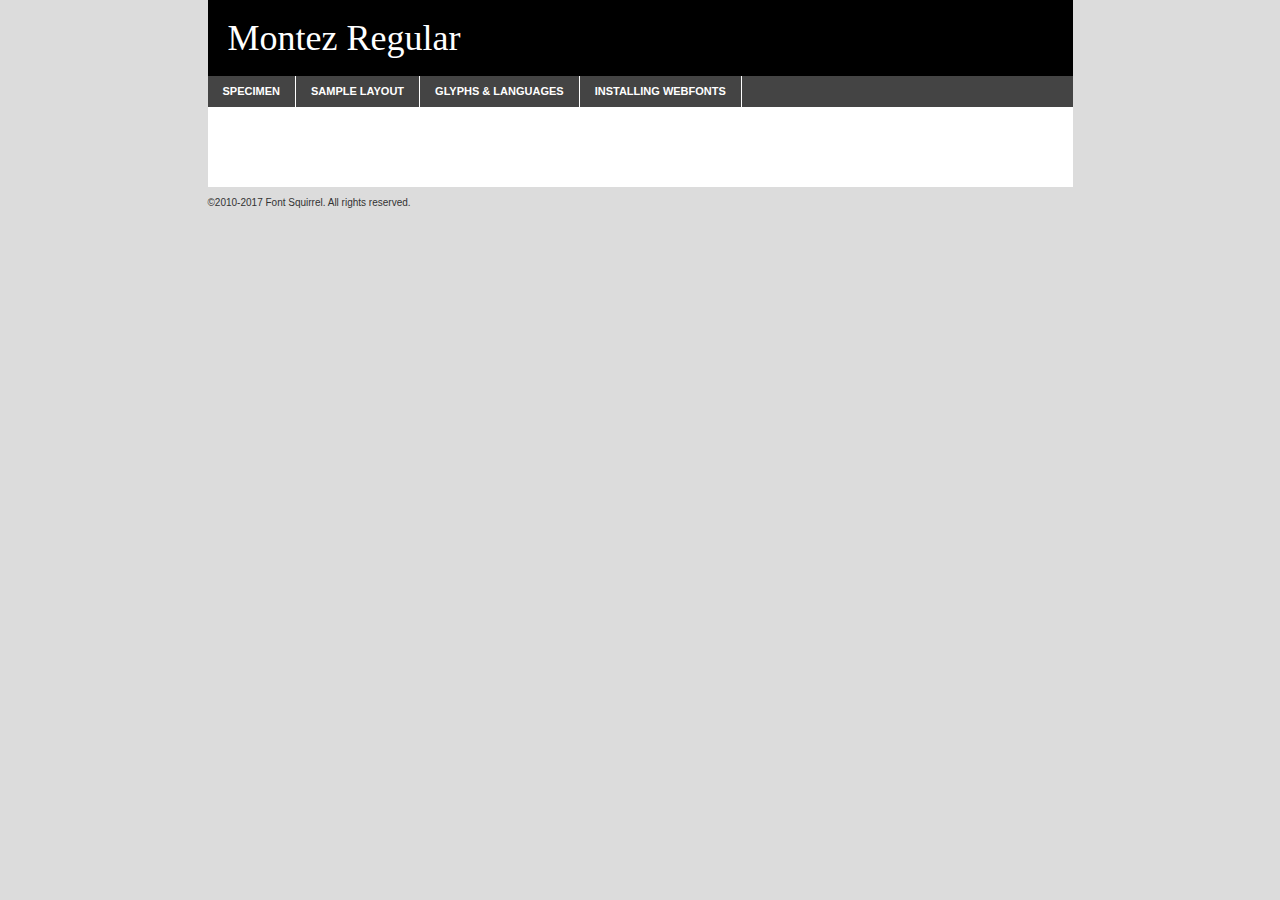
<file: fonts/montez-regular-demo.html>
<!DOCTYPE html PUBLIC "-//W3C//DTD XHTML 1.0 Transitional//EN"
        "http://www.w3.org/TR/xhtml1/DTD/xhtml1-transitional.dtd">

<html xmlns="http://www.w3.org/1999/xhtml" xml:lang="en" lang="en">
<head>
    <meta http-equiv="Content-Type" content="text/html; charset=utf-8"/>
    <script src="http://ajax.googleapis.com/ajax/libs/jquery/1.7.2/jquery.min.js" type="text/javascript" charset="utf-8"></script>
    <script type="text/javascript">
		(function($) {
			$.fn.easyTabs = function(option) {
				var param = jQuery.extend({ fadeSpeed: 'fast', defaultContent: 1, activeClass: 'active' }, option);
				$(this).each(function() {
					var thisId = '#' + this.id;
					if ( param.defaultContent == '' )
					{
						param.defaultContent = 1;
					}
					if ( typeof param.defaultContent == 'number' )
					{
						var defaultTab = $(thisId + ' .tabs li:eq(' + (param.defaultContent - 1) + ') a').attr('href').substr(1);
					}
					else
					{
						var defaultTab = param.defaultContent;
					}
					$(thisId + ' .tabs li a').each(function() {
						var tabToHide = $(this).attr('href').substr(1);
						$('#' + tabToHide).addClass('easytabs-tab-content');
					});
					hideAll();
					changeContent(defaultTab);

					function hideAll() {$(thisId + ' .easytabs-tab-content').hide();}

					function changeContent(tabId)
					{
						hideAll();
						$(thisId + ' .tabs li').removeClass(param.activeClass);
						$(thisId + ' .tabs li a[href=#' + tabId + ']').closest('li').addClass(param.activeClass);
						if ( param.fadeSpeed != 'none' )
						{
							$(thisId + ' #' + tabId).fadeIn(param.fadeSpeed);
						}
						else
						{
							$(thisId + ' #' + tabId).show();
						}
					}

					$(thisId + ' .tabs li').click(function() {
						var tabId = $(this).find('a').attr('href').substr(1);
						changeContent(tabId);
						return false;
					});
				});
			}
		})(jQuery);
    </script>
    <link rel="stylesheet" href="specimen_files/specimen_stylesheet.css" type="text/css" charset="utf-8"/>
    <link rel="stylesheet" href="stylesheet.css" type="text/css" charset="utf-8"/>

    <style type="text/css">
        		body {
			font-family: 'montezregular';
        		}

            </style>

    <title>Montez Regular Specimen</title>


    <script type="text/javascript" charset="utf-8">
		$(document).ready(function() {
			$('#container').easyTabs({ defaultContent: 1 });
		});
    </script>
</head>

<body>
<div id="container">
    <div id="header">
		Montez Regular    </div>
    <ul class="tabs">
        <li><a href="#specimen">Specimen</a></li>
        <li><a href="#layout">Sample Layout</a></li>
		        <li><a href="#glyphs">Glyphs &amp; Languages</a></li>
        <li><a href="#installing">Installing Webfonts</a></li>

    </ul>

    <div id="main_content">


        <div id="specimen">

            <div class="section">
                <div class="grid12 firstcol">
                    <div class="huge">AaBb</div>
                </div>
            </div>

            <div class="section">
                <div class="glyph_range">A&#x200B;B&#x200b;C&#x200b;D&#x200b;E&#x200b;F&#x200b;G&#x200b;H&#x200b;I&#x200b;J&#x200b;K&#x200b;L&#x200b;M&#x200b;N&#x200b;O&#x200b;P&#x200b;Q&#x200b;R&#x200b;S&#x200b;T&#x200b;U&#x200b;V&#x200b;W&#x200b;X&#x200b;Y&#x200b;Z&#x200b;a&#x200b;b&#x200b;c&#x200b;d&#x200b;e&#x200b;f&#x200b;g&#x200b;h&#x200b;i&#x200b;j&#x200b;k&#x200b;l&#x200b;m&#x200b;n&#x200b;o&#x200b;p&#x200b;q&#x200b;r&#x200b;s&#x200b;t&#x200b;u&#x200b;v&#x200b;w&#x200b;x&#x200b;y&#x200b;z&#x200b;1&#x200b;2&#x200b;3&#x200b;4&#x200b;5&#x200b;6&#x200b;7&#x200b;8&#x200b;9&#x200b;0&#x200b;&amp;&#x200b;.&#x200b;,&#x200b;?&#x200b;!&#x200b;&#64;&#x200b;(&#x200b;)&#x200b;#&#x200b;$&#x200b;%&#x200b;*&#x200b;+&#x200b;-&#x200b;=&#x200b;:&#x200b;;</div>
            </div>
            <div class="section">
                <div class="grid12 firstcol">
                    <table class="sample_table">
                        <tr>
                            <td>10</td>
                            <td class="size10">abcdefghijklmnopqrstuvwxyzABCDEFGHIJKLMNOPQRSTUVWXYZ0123456789abcdefghijklmnopqrstuvwxyzABCDEFGHIJKLMNOPQRSTUVWXYZ0123456789abcdefghijklmnopqrstuvwxyzABCDEFGHIJKLMNOPQRSTUVWXYZ</td>
                        </tr>
                        <tr>
                            <td>11</td>
                            <td class="size11">abcdefghijklmnopqrstuvwxyzABCDEFGHIJKLMNOPQRSTUVWXYZ0123456789abcdefghijklmnopqrstuvwxyzABCDEFGHIJKLMNOPQRSTUVWXYZ0123456789abcdefghijklmnopqrstuvwxyzABCDEFGHIJKLMNOPQRSTUVWXYZ</td>
                        </tr>
                        <tr>
                            <td>12</td>
                            <td class="size12">abcdefghijklmnopqrstuvwxyzABCDEFGHIJKLMNOPQRSTUVWXYZ0123456789abcdefghijklmnopqrstuvwxyzABCDEFGHIJKLMNOPQRSTUVWXYZ0123456789abcdefghijklmnopqrstuvwxyzABCDEFGHIJKLMNOPQRSTUVWXYZ</td>
                        </tr>
                        <tr>
                            <td>13</td>
                            <td class="size13">abcdefghijklmnopqrstuvwxyzABCDEFGHIJKLMNOPQRSTUVWXYZ0123456789abcdefghijklmnopqrstuvwxyzABCDEFGHIJKLMNOPQRSTUVWXYZ0123456789abcdefghijklmnopqrstuvwxyzABCDEFGHIJKLMNOPQRSTUVWXYZ</td>
                        </tr>
                        <tr>
                            <td>14</td>
                            <td class="size14">abcdefghijklmnopqrstuvwxyzABCDEFGHIJKLMNOPQRSTUVWXYZ0123456789abcdefghijklmnopqrstuvwxyzABCDEFGHIJKLMNOPQRSTUVWXYZ0123456789abcdefghijklmnopqrstuvwxyzABCDEFGHIJKLMNOPQRSTUVWXYZ</td>
                        </tr>
                        <tr>
                            <td>16</td>
                            <td class="size16">abcdefghijklmnopqrstuvwxyzABCDEFGHIJKLMNOPQRSTUVWXYZ0123456789abcdefghijklmnopqrstuvwxyzABCDEFGHIJKLMNOPQRSTUVWXYZ</td>
                        </tr>
                        <tr>
                            <td>18</td>
                            <td class="size18">abcdefghijklmnopqrstuvwxyzABCDEFGHIJKLMNOPQRSTUVWXYZ0123456789abcdefghijklmnopqrstuvwxyzABCDEFGHIJKLMNOPQRSTUVWXYZ</td>
                        </tr>
                        <tr>
                            <td>20</td>
                            <td class="size20">abcdefghijklmnopqrstuvwxyzABCDEFGHIJKLMNOPQRSTUVWXYZ0123456789abcdefghijklmnopqrstuvwxyzABCDEFGHIJKLMNOPQRSTUVWXYZ</td>
                        </tr>
                        <tr>
                            <td>24</td>
                            <td class="size24">abcdefghijklmnopqrstuvwxyzABCDEFGHIJKLMNOPQRSTUVWXYZ0123456789abcdefghijklmnopqrstuvwxyzABCDEFGHIJKLMNOPQRSTUVWXYZ</td>
                        </tr>
                        <tr>
                            <td>30</td>
                            <td class="size30">abcdefghijklmnopqrstuvwxyzABCDEFGHIJKLMNOPQRSTUVWXYZ0123456789abcdefghijklmnopqrstuvwxyzABCDEFGHIJKLMNOPQRSTUVWXYZ</td>
                        </tr>
                        <tr>
                            <td>36</td>
                            <td class="size36">abcdefghijklmnopqrstuvwxyzABCDEFGHIJKLMNOPQRSTUVWXYZ0123456789abcdefghijklmnopqrstuvwxyzABCDEFGHIJKLMNOPQRSTUVWXYZ</td>
                        </tr>
                        <tr>
                            <td>48</td>
                            <td class="size48">abcdefghijklmnopqrstuvwxyzABCDEFGHIJKLMNOPQRSTUVWXYZ0123456789abcdefghijklmnopqrstuvwxyzABCDEFGHIJKLMNOPQRSTUVWXYZ</td>
                        </tr>
                        <tr>
                            <td>60</td>
                            <td class="size60">abcdefghijklmnopqrstuvwxyzABCDEFGHIJKLMNOPQRSTUVWXYZ0123456789abcdefghijklmnopqrstuvwxyzABCDEFGHIJKLMNOPQRSTUVWXYZ</td>
                        </tr>
                        <tr>
                            <td>72</td>
                            <td class="size72">abcdefghijklmnopqrstuvwxyzABCDEFGHIJKLMNOPQRSTUVWXYZ0123456789abcdefghijklmnopqrstuvwxyzABCDEFGHIJKLMNOPQRSTUVWXYZ</td>
                        </tr>
                        <tr>
                            <td>90</td>
                            <td class="size90">abcdefghijklmnopqrstuvwxyzABCDEFGHIJKLMNOPQRSTUVWXYZ0123456789abcdefghijklmnopqrstuvwxyzABCDEFGHIJKLMNOPQRSTUVWXYZ</td>
                        </tr>
                    </table>

                </div>

            </div>


            <div class="section" id="bodycomparison">


                <div id="xheight">
                    <div class="fontbody">&#x25FC;&#x25FC;&#x25FC;&#x25FC;&#x25FC;&#x25FC;&#x25FC;&#x25FC;&#x25FC;&#x25FC;&#x25FC;&#x25FC;&#x25FC;&#x25FC;&#x25FC;&#x25FC;&#x25FC;&#x25FC;&#x25FC;&#x25FC;&#x25FC;&#x25FC;&#x25FC;&#x25FC;&#x25FC;&#x25FC;&#x25FC;&#x25FC;&#x25FC;&#x25FC;&#x25FC;&#x25FC;&#x25FC;&#x25FC;&#x25FC;&#x25FC;&#x25FC;&#x25FC;&#x25FC;&#x25FC;&#x25FC;&#x25FC;&#x25FC;&#x25FC;&#x25FC;&#x25FC;&#x25FC;&#x25FC;&#x25FC;&#x25FC;&#x25FC;&#x25FC;&#x25FC;&#x25FC;&#x25FC;&#x25FC;&#x25FC;&#x25FC;&#x25FC;&#x25FC;&#x25FC;&#x25FC;&#x25FC;&#x25FC;&#x25FC;&#x25FC;&#x25FC;&#x25FC;&#x25FC;&#x25FC;&#x25FC;&#x25FC;&#x25FC;&#x25FC;&#x25FC;&#x25FC;&#x25FC;&#x25FC;&#x25FC;&#x25FC;&#x25FC;&#x25FC;&#x25FC;&#x25FC;&#x25FC;&#x25FC;&#x25FC;&#x25FC;&#x25FC;&#x25FC;&#x25FC;&#x25FC;&#x25FC;&#x25FC;&#x25FC;&#x25FC;&#x25FC;&#x25FC;&#x25FC;body</div>
                    <div class="arialbody">body</div>
                    <div class="verdanabody">body</div>
                    <div class="georgiabody">body</div>
                </div>
                <div class="fontbody" style="z-index:1">
                    body<span>Montez Regular</span>
                </div>
                <div class="arialbody" style="z-index:1">
                    body<span>Arial</span>
                </div>
                <div class="verdanabody" style="z-index:1">
                    body<span>Verdana</span>
                </div>
                <div class="georgiabody" style="z-index:1">
                    body<span>Georgia</span>
                </div>


            </div>


            <div class="section psample psample_row1" id="">

                <div class="grid2 firstcol">
                    <p class="size10"><span>10.</span>Aenean lacinia bibendum nulla sed consectetur. Fusce dapibus, tellus ac cursus commodo, tortor mauris condimentum nibh, ut fermentum massa justo sit amet risus. Nullam id dolor id nibh ultricies vehicula ut id elit. Cum sociis natoque penatibus et magnis dis parturient montes, nascetur ridiculus mus. Nulla vitae elit libero, a pharetra augue.</p>

                </div>
                <div class="grid3">
                    <p class="size11"><span>11.</span>Aenean lacinia bibendum nulla sed consectetur. Fusce dapibus, tellus ac cursus commodo, tortor mauris condimentum nibh, ut fermentum massa justo sit amet risus. Nullam id dolor id nibh ultricies vehicula ut id elit. Cum sociis natoque penatibus et magnis dis parturient montes, nascetur ridiculus mus. Nulla vitae elit libero, a pharetra augue.</p>

                </div>
                <div class="grid3">
                    <p class="size12"><span>12.</span>Aenean lacinia bibendum nulla sed consectetur. Fusce dapibus, tellus ac cursus commodo, tortor mauris condimentum nibh, ut fermentum massa justo sit amet risus. Nullam id dolor id nibh ultricies vehicula ut id elit. Cum sociis natoque penatibus et magnis dis parturient montes, nascetur ridiculus mus. Nulla vitae elit libero, a pharetra augue.</p>

                </div>
                <div class="grid4">
                    <p class="size13"><span>13.</span>Aenean lacinia bibendum nulla sed consectetur. Fusce dapibus, tellus ac cursus commodo, tortor mauris condimentum nibh, ut fermentum massa justo sit amet risus. Nullam id dolor id nibh ultricies vehicula ut id elit. Cum sociis natoque penatibus et magnis dis parturient montes, nascetur ridiculus mus. Nulla vitae elit libero, a pharetra augue.</p>

                </div>
                <div class="white_blend"></div>

            </div>
            <div class="section psample psample_row2" id="">
                <div class="grid3 firstcol">
                    <p class="size14"><span>14.</span>Aenean lacinia bibendum nulla sed consectetur. Fusce dapibus, tellus ac cursus commodo, tortor mauris condimentum nibh, ut fermentum massa justo sit amet risus. Nullam id dolor id nibh ultricies vehicula ut id elit. Cum sociis natoque penatibus et magnis dis parturient montes, nascetur ridiculus mus. Nulla vitae elit libero, a pharetra augue.</p>

                </div>
                <div class="grid4">
                    <p class="size16"><span>16.</span>Aenean lacinia bibendum nulla sed consectetur. Fusce dapibus, tellus ac cursus commodo, tortor mauris condimentum nibh, ut fermentum massa justo sit amet risus. Nullam id dolor id nibh ultricies vehicula ut id elit. Cum sociis natoque penatibus et magnis dis parturient montes, nascetur ridiculus mus. Nulla vitae elit libero, a pharetra augue.</p>

                </div>
                <div class="grid5">
                    <p class="size18"><span>18.</span>Aenean lacinia bibendum nulla sed consectetur. Fusce dapibus, tellus ac cursus commodo, tortor mauris condimentum nibh, ut fermentum massa justo sit amet risus. Nullam id dolor id nibh ultricies vehicula ut id elit. Cum sociis natoque penatibus et magnis dis parturient montes, nascetur ridiculus mus. Nulla vitae elit libero, a pharetra augue.</p>

                </div>

                <div class="white_blend"></div>

            </div>

            <div class="section psample psample_row3" id="">
                <div class="grid5 firstcol">
                    <p class="size20"><span>20.</span>Aenean lacinia bibendum nulla sed consectetur. Fusce dapibus, tellus ac cursus commodo, tortor mauris condimentum nibh, ut fermentum massa justo sit amet risus. Nullam id dolor id nibh ultricies vehicula ut id elit. Cum sociis natoque penatibus et magnis dis parturient montes, nascetur ridiculus mus. Nulla vitae elit libero, a pharetra augue.</p>
                </div>
                <div class="grid7">
                    <p class="size24"><span>24.</span>Aenean lacinia bibendum nulla sed consectetur. Fusce dapibus, tellus ac cursus commodo, tortor mauris condimentum nibh, ut fermentum massa justo sit amet risus. Nullam id dolor id nibh ultricies vehicula ut id elit. Cum sociis natoque penatibus et magnis dis parturient montes, nascetur ridiculus mus. Nulla vitae elit libero, a pharetra augue.</p>
                </div>

                <div class="white_blend"></div>

            </div>

            <div class="section psample psample_row4" id="">
                <div class="grid12 firstcol">
                    <p class="size30"><span>30.</span>Aenean lacinia bibendum nulla sed consectetur. Fusce dapibus, tellus ac cursus commodo, tortor mauris condimentum nibh, ut fermentum massa justo sit amet risus. Nullam id dolor id nibh ultricies vehicula ut id elit. Cum sociis natoque penatibus et magnis dis parturient montes, nascetur ridiculus mus. Nulla vitae elit libero, a pharetra augue.</p>
                </div>
                <div class="white_blend"></div>

            </div>


            <div class="section psample psample_row1 fullreverse">
                <div class="grid2 firstcol">
                    <p class="size10"><span>10.</span>Aenean lacinia bibendum nulla sed consectetur. Fusce dapibus, tellus ac cursus commodo, tortor mauris condimentum nibh, ut fermentum massa justo sit amet risus. Nullam id dolor id nibh ultricies vehicula ut id elit. Cum sociis natoque penatibus et magnis dis parturient montes, nascetur ridiculus mus. Nulla vitae elit libero, a pharetra augue.</p>

                </div>
                <div class="grid3">
                    <p class="size11"><span>11.</span>Aenean lacinia bibendum nulla sed consectetur. Fusce dapibus, tellus ac cursus commodo, tortor mauris condimentum nibh, ut fermentum massa justo sit amet risus. Nullam id dolor id nibh ultricies vehicula ut id elit. Cum sociis natoque penatibus et magnis dis parturient montes, nascetur ridiculus mus. Nulla vitae elit libero, a pharetra augue.</p>

                </div>
                <div class="grid3">
                    <p class="size12"><span>12.</span>Aenean lacinia bibendum nulla sed consectetur. Fusce dapibus, tellus ac cursus commodo, tortor mauris condimentum nibh, ut fermentum massa justo sit amet risus. Nullam id dolor id nibh ultricies vehicula ut id elit. Cum sociis natoque penatibus et magnis dis parturient montes, nascetur ridiculus mus. Nulla vitae elit libero, a pharetra augue.</p>

                </div>
                <div class="grid4">
                    <p class="size13"><span>13.</span>Aenean lacinia bibendum nulla sed consectetur. Fusce dapibus, tellus ac cursus commodo, tortor mauris condimentum nibh, ut fermentum massa justo sit amet risus. Nullam id dolor id nibh ultricies vehicula ut id elit. Cum sociis natoque penatibus et magnis dis parturient montes, nascetur ridiculus mus. Nulla vitae elit libero, a pharetra augue.</p>

                </div>
                <div class="black_blend"></div>

            </div>

            <div class="section psample psample_row2 fullreverse">
                <div class="grid3 firstcol">
                    <p class="size14"><span>14.</span>Aenean lacinia bibendum nulla sed consectetur. Fusce dapibus, tellus ac cursus commodo, tortor mauris condimentum nibh, ut fermentum massa justo sit amet risus. Nullam id dolor id nibh ultricies vehicula ut id elit. Cum sociis natoque penatibus et magnis dis parturient montes, nascetur ridiculus mus. Nulla vitae elit libero, a pharetra augue.</p>

                </div>
                <div class="grid4">
                    <p class="size16"><span>16.</span>Aenean lacinia bibendum nulla sed consectetur. Fusce dapibus, tellus ac cursus commodo, tortor mauris condimentum nibh, ut fermentum massa justo sit amet risus. Nullam id dolor id nibh ultricies vehicula ut id elit. Cum sociis natoque penatibus et magnis dis parturient montes, nascetur ridiculus mus. Nulla vitae elit libero, a pharetra augue.</p>

                </div>
                <div class="grid5">
                    <p class="size18"><span>18.</span>Aenean lacinia bibendum nulla sed consectetur. Fusce dapibus, tellus ac cursus commodo, tortor mauris condimentum nibh, ut fermentum massa justo sit amet risus. Nullam id dolor id nibh ultricies vehicula ut id elit. Cum sociis natoque penatibus et magnis dis parturient montes, nascetur ridiculus mus. Nulla vitae elit libero, a pharetra augue.</p>

                </div>
                <div class="black_blend"></div>

            </div>

            <div class="section psample fullreverse psample_row3" id="">
                <div class="grid5 firstcol">
                    <p class="size20"><span>20.</span>Aenean lacinia bibendum nulla sed consectetur. Fusce dapibus, tellus ac cursus commodo, tortor mauris condimentum nibh, ut fermentum massa justo sit amet risus. Nullam id dolor id nibh ultricies vehicula ut id elit. Cum sociis natoque penatibus et magnis dis parturient montes, nascetur ridiculus mus. Nulla vitae elit libero, a pharetra augue.</p>
                </div>
                <div class="grid7">
                    <p class="size24"><span>24.</span>Aenean lacinia bibendum nulla sed consectetur. Fusce dapibus, tellus ac cursus commodo, tortor mauris condimentum nibh, ut fermentum massa justo sit amet risus. Nullam id dolor id nibh ultricies vehicula ut id elit. Cum sociis natoque penatibus et magnis dis parturient montes, nascetur ridiculus mus. Nulla vitae elit libero, a pharetra augue.</p>
                </div>

                <div class="black_blend"></div>

            </div>

            <div class="section psample fullreverse psample_row4" id="" style="border-bottom: 20px #000 solid;">
                <div class="grid12 firstcol">
                    <p class="size30"><span>30.</span>Aenean lacinia bibendum nulla sed consectetur. Fusce dapibus, tellus ac cursus commodo, tortor mauris condimentum nibh, ut fermentum massa justo sit amet risus. Nullam id dolor id nibh ultricies vehicula ut id elit. Cum sociis natoque penatibus et magnis dis parturient montes, nascetur ridiculus mus. Nulla vitae elit libero, a pharetra augue.</p>
                </div>
                <div class="black_blend"></div>

            </div>


        </div>

        <div id="layout">

            <div class="section">

                <div class="grid12 firstcol">
                    <h1>Lorem Ipsum Dolor</h1>
                    <h2>Etiam porta sem malesuada magna mollis euismod</h2>

                    <p class="byline">By <a href="#link">Aenean Lacinia</a></p>
                </div>
            </div>
            <div class="section">
                <div class="grid8 firstcol">
                    <p class="large">Donec sed odio dui. Morbi leo risus, porta ac consectetur ac, vestibulum at eros. Fusce dapibus, tellus ac cursus commodo, tortor mauris condimentum nibh, ut fermentum massa justo sit amet risus. </p>


                    <h3>Pellentesque ornare sem</h3>

                    <p>Maecenas sed diam eget risus varius blandit sit amet non magna. Maecenas faucibus mollis interdum. Donec ullamcorper nulla non metus auctor fringilla. Nullam id dolor id nibh ultricies vehicula ut id elit. Nullam id dolor id nibh ultricies vehicula ut id elit. </p>

                    <p>Aenean eu leo quam. Pellentesque ornare sem lacinia quam venenatis vestibulum. Lorem ipsum dolor sit amet, consectetur adipiscing elit. Cum sociis natoque penatibus et magnis dis parturient montes, nascetur ridiculus mus. </p>

                    <p>Nulla vitae elit libero, a pharetra augue. Praesent commodo cursus magna, vel scelerisque nisl consectetur et. Aenean lacinia bibendum nulla sed consectetur. </p>

                    <p>Nullam quis risus eget urna mollis ornare vel eu leo. Nullam quis risus eget urna mollis ornare vel eu leo. Maecenas sed diam eget risus varius blandit sit amet non magna. Donec ullamcorper nulla non metus auctor fringilla. </p>

                    <h3>Cras mattis consectetur</h3>

                    <p>Aenean eu leo quam. Pellentesque ornare sem lacinia quam venenatis vestibulum. Aenean lacinia bibendum nulla sed consectetur. Integer posuere erat a ante venenatis dapibus posuere velit aliquet. Cras mattis consectetur purus sit amet fermentum. </p>

                    <p>Nullam id dolor id nibh ultricies vehicula ut id elit. Nullam quis risus eget urna mollis ornare vel eu leo. Cras mattis consectetur purus sit amet fermentum.</p>
                </div>

                <div class="grid4 sidebar">

                    <div class="box reverse">
                        <p class="last">Nullam quis risus eget urna mollis ornare vel eu leo. Donec ullamcorper nulla non metus auctor fringilla. Cras mattis consectetur purus sit amet fermentum. Sed posuere consectetur est at lobortis. Lorem ipsum dolor sit amet, consectetur adipiscing elit. </p>
                    </div>

                    <p class="caption">Maecenas sed diam eget risus varius.</p>

                    <p>Vestibulum id ligula porta felis euismod semper. Integer posuere erat a ante venenatis dapibus posuere velit aliquet. Vestibulum id ligula porta felis euismod semper. Sed posuere consectetur est at lobortis. Maecenas sed diam eget risus varius blandit sit amet non magna. Fusce dapibus, tellus ac cursus commodo, tortor mauris condimentum nibh, ut fermentum massa justo sit amet risus. </p>


                    <p>Duis mollis, est non commodo luctus, nisi erat porttitor ligula, eget lacinia odio sem nec elit. Aenean lacinia bibendum nulla sed consectetur. Vivamus sagittis lacus vel augue laoreet rutrum faucibus dolor auctor. Aenean lacinia bibendum nulla sed consectetur. Nullam quis risus eget urna mollis ornare vel eu leo. </p>

                    <p>Praesent commodo cursus magna, vel scelerisque nisl consectetur et. Donec ullamcorper nulla non metus auctor fringilla. Maecenas faucibus mollis interdum. Fusce dapibus, tellus ac cursus commodo, tortor mauris condimentum nibh, ut fermentum massa justo sit amet risus. </p>

                </div>
            </div>

        </div>


		

        <div id="glyphs">
            <div class="section">
                <div class="grid12 firstcol">

                    <h1>Language Support</h1>
                    <p>The subset of Montez Regular in this kit supports the following languages:<br/>

						Albanian, Basque, Breton, Chamorro, Danish, Dutch, English, Faroese, Finnish, French, Frisian, Galician, German, Icelandic, Italian, Malagasy, Norwegian, Portuguese, Spanish, Alsatian, Aragonese, Arapaho, Arrernte, Asturian, Aymara, Bislama, Cebuano, Corsican, Fijian, French_creole, Genoese, Gilbertese, Greenlandic, Haitian_creole, Hiligaynon, Hmong, Hopi, Ibanag, Iloko_ilokano, Indonesian, Interglossa_glosa, Interlingua, Irish_gaelic, Jerriais, Lojban, Lombard, Luxembourgeois, Manx, Mohawk, Norfolk_pitcairnese, Occitan, Oromo, Pangasinan, Papiamento, Piedmontese, Potawatomi, Rhaeto-romance, Romansh, Rotokas, Sami_lule, Samoan, Sardinian, Scots_gaelic, Seychelles_creole, Shona, Sicilian, Somali, Southern_ndebele, Swahili, Swati_swazi, Tagalog_filipino_pilipino, Tetum, Tok_pisin, Uyghur_latinized, Volapuk, Walloon, Warlpiri, Xhosa, Yapese, Zulu, Latinbasic, Ubasic, Demo                    </p>
                    <h1>Glyph Chart</h1>
                    <p>The subset of Montez Regular in this kit includes all the glyphs listed below. Unicode entities are included above each glyph to help you insert individual characters into your layout.</p>
                    <div id="glyph_chart">

																				                                <div><p>&amp;#13;</p>&#13;</div>
																				                                <div><p>&amp;#32;</p>&#32;</div>
																				                                <div><p>&amp;#33;</p>&#33;</div>
																				                                <div><p>&amp;#34;</p>&#34;</div>
																				                                <div><p>&amp;#35;</p>&#35;</div>
																				                                <div><p>&amp;#36;</p>&#36;</div>
																				                                <div><p>&amp;#37;</p>&#37;</div>
																				                                <div><p>&amp;#38;</p>&#38;</div>
																				                                <div><p>&amp;#39;</p>&#39;</div>
																				                                <div><p>&amp;#40;</p>&#40;</div>
																				                                <div><p>&amp;#41;</p>&#41;</div>
																				                                <div><p>&amp;#42;</p>&#42;</div>
																				                                <div><p>&amp;#43;</p>&#43;</div>
																				                                <div><p>&amp;#44;</p>&#44;</div>
																				                                <div><p>&amp;#45;</p>&#45;</div>
																				                                <div><p>&amp;#46;</p>&#46;</div>
																				                                <div><p>&amp;#47;</p>&#47;</div>
																				                                <div><p>&amp;#48;</p>&#48;</div>
																				                                <div><p>&amp;#49;</p>&#49;</div>
																				                                <div><p>&amp;#50;</p>&#50;</div>
																				                                <div><p>&amp;#51;</p>&#51;</div>
																				                                <div><p>&amp;#52;</p>&#52;</div>
																				                                <div><p>&amp;#53;</p>&#53;</div>
																				                                <div><p>&amp;#54;</p>&#54;</div>
																				                                <div><p>&amp;#55;</p>&#55;</div>
																				                                <div><p>&amp;#56;</p>&#56;</div>
																				                                <div><p>&amp;#57;</p>&#57;</div>
																				                                <div><p>&amp;#58;</p>&#58;</div>
																				                                <div><p>&amp;#59;</p>&#59;</div>
																				                                <div><p>&amp;#60;</p>&#60;</div>
																				                                <div><p>&amp;#61;</p>&#61;</div>
																				                                <div><p>&amp;#62;</p>&#62;</div>
																				                                <div><p>&amp;#63;</p>&#63;</div>
																				                                <div><p>&amp;#64;</p>&#64;</div>
																				                                <div><p>&amp;#65;</p>&#65;</div>
																				                                <div><p>&amp;#66;</p>&#66;</div>
																				                                <div><p>&amp;#67;</p>&#67;</div>
																				                                <div><p>&amp;#68;</p>&#68;</div>
																				                                <div><p>&amp;#69;</p>&#69;</div>
																				                                <div><p>&amp;#70;</p>&#70;</div>
																				                                <div><p>&amp;#71;</p>&#71;</div>
																				                                <div><p>&amp;#72;</p>&#72;</div>
																				                                <div><p>&amp;#73;</p>&#73;</div>
																				                                <div><p>&amp;#74;</p>&#74;</div>
																				                                <div><p>&amp;#75;</p>&#75;</div>
																				                                <div><p>&amp;#76;</p>&#76;</div>
																				                                <div><p>&amp;#77;</p>&#77;</div>
																				                                <div><p>&amp;#78;</p>&#78;</div>
																				                                <div><p>&amp;#79;</p>&#79;</div>
																				                                <div><p>&amp;#80;</p>&#80;</div>
																				                                <div><p>&amp;#81;</p>&#81;</div>
																				                                <div><p>&amp;#82;</p>&#82;</div>
																				                                <div><p>&amp;#83;</p>&#83;</div>
																				                                <div><p>&amp;#84;</p>&#84;</div>
																				                                <div><p>&amp;#85;</p>&#85;</div>
																				                                <div><p>&amp;#86;</p>&#86;</div>
																				                                <div><p>&amp;#87;</p>&#87;</div>
																				                                <div><p>&amp;#88;</p>&#88;</div>
																				                                <div><p>&amp;#89;</p>&#89;</div>
																				                                <div><p>&amp;#90;</p>&#90;</div>
																				                                <div><p>&amp;#91;</p>&#91;</div>
																				                                <div><p>&amp;#92;</p>&#92;</div>
																				                                <div><p>&amp;#93;</p>&#93;</div>
																				                                <div><p>&amp;#94;</p>&#94;</div>
																				                                <div><p>&amp;#95;</p>&#95;</div>
																				                                <div><p>&amp;#96;</p>&#96;</div>
																				                                <div><p>&amp;#97;</p>&#97;</div>
																				                                <div><p>&amp;#98;</p>&#98;</div>
																				                                <div><p>&amp;#99;</p>&#99;</div>
																				                                <div><p>&amp;#100;</p>&#100;</div>
																				                                <div><p>&amp;#101;</p>&#101;</div>
																				                                <div><p>&amp;#102;</p>&#102;</div>
																				                                <div><p>&amp;#103;</p>&#103;</div>
																				                                <div><p>&amp;#104;</p>&#104;</div>
																				                                <div><p>&amp;#105;</p>&#105;</div>
																				                                <div><p>&amp;#106;</p>&#106;</div>
																				                                <div><p>&amp;#107;</p>&#107;</div>
																				                                <div><p>&amp;#108;</p>&#108;</div>
																				                                <div><p>&amp;#109;</p>&#109;</div>
																				                                <div><p>&amp;#110;</p>&#110;</div>
																				                                <div><p>&amp;#111;</p>&#111;</div>
																				                                <div><p>&amp;#112;</p>&#112;</div>
																				                                <div><p>&amp;#113;</p>&#113;</div>
																				                                <div><p>&amp;#114;</p>&#114;</div>
																				                                <div><p>&amp;#115;</p>&#115;</div>
																				                                <div><p>&amp;#116;</p>&#116;</div>
																				                                <div><p>&amp;#117;</p>&#117;</div>
																				                                <div><p>&amp;#118;</p>&#118;</div>
																				                                <div><p>&amp;#119;</p>&#119;</div>
																				                                <div><p>&amp;#120;</p>&#120;</div>
																				                                <div><p>&amp;#121;</p>&#121;</div>
																				                                <div><p>&amp;#122;</p>&#122;</div>
																				                                <div><p>&amp;#123;</p>&#123;</div>
																				                                <div><p>&amp;#124;</p>&#124;</div>
																				                                <div><p>&amp;#125;</p>&#125;</div>
																				                                <div><p>&amp;#126;</p>&#126;</div>
																				                                <div><p>&amp;#160;</p>&#160;</div>
																				                                <div><p>&amp;#161;</p>&#161;</div>
																				                                <div><p>&amp;#162;</p>&#162;</div>
																				                                <div><p>&amp;#163;</p>&#163;</div>
																				                                <div><p>&amp;#164;</p>&#164;</div>
																				                                <div><p>&amp;#165;</p>&#165;</div>
																				                                <div><p>&amp;#166;</p>&#166;</div>
																				                                <div><p>&amp;#167;</p>&#167;</div>
																				                                <div><p>&amp;#168;</p>&#168;</div>
																				                                <div><p>&amp;#169;</p>&#169;</div>
																				                                <div><p>&amp;#170;</p>&#170;</div>
																				                                <div><p>&amp;#171;</p>&#171;</div>
																				                                <div><p>&amp;#172;</p>&#172;</div>
																				                                <div><p>&amp;#173;</p>&#173;</div>
																				                                <div><p>&amp;#174;</p>&#174;</div>
																				                                <div><p>&amp;#175;</p>&#175;</div>
																				                                <div><p>&amp;#176;</p>&#176;</div>
																				                                <div><p>&amp;#177;</p>&#177;</div>
																				                                <div><p>&amp;#178;</p>&#178;</div>
																				                                <div><p>&amp;#179;</p>&#179;</div>
																				                                <div><p>&amp;#180;</p>&#180;</div>
																				                                <div><p>&amp;#181;</p>&#181;</div>
																				                                <div><p>&amp;#182;</p>&#182;</div>
																				                                <div><p>&amp;#183;</p>&#183;</div>
																				                                <div><p>&amp;#184;</p>&#184;</div>
																				                                <div><p>&amp;#185;</p>&#185;</div>
																				                                <div><p>&amp;#186;</p>&#186;</div>
																				                                <div><p>&amp;#187;</p>&#187;</div>
																				                                <div><p>&amp;#188;</p>&#188;</div>
																				                                <div><p>&amp;#189;</p>&#189;</div>
																				                                <div><p>&amp;#190;</p>&#190;</div>
																				                                <div><p>&amp;#191;</p>&#191;</div>
																				                                <div><p>&amp;#192;</p>&#192;</div>
																				                                <div><p>&amp;#193;</p>&#193;</div>
																				                                <div><p>&amp;#194;</p>&#194;</div>
																				                                <div><p>&amp;#195;</p>&#195;</div>
																				                                <div><p>&amp;#196;</p>&#196;</div>
																				                                <div><p>&amp;#197;</p>&#197;</div>
																				                                <div><p>&amp;#198;</p>&#198;</div>
																				                                <div><p>&amp;#199;</p>&#199;</div>
																				                                <div><p>&amp;#200;</p>&#200;</div>
																				                                <div><p>&amp;#201;</p>&#201;</div>
																				                                <div><p>&amp;#202;</p>&#202;</div>
																				                                <div><p>&amp;#203;</p>&#203;</div>
																				                                <div><p>&amp;#204;</p>&#204;</div>
																				                                <div><p>&amp;#205;</p>&#205;</div>
																				                                <div><p>&amp;#206;</p>&#206;</div>
																				                                <div><p>&amp;#207;</p>&#207;</div>
																				                                <div><p>&amp;#208;</p>&#208;</div>
																				                                <div><p>&amp;#209;</p>&#209;</div>
																				                                <div><p>&amp;#210;</p>&#210;</div>
																				                                <div><p>&amp;#211;</p>&#211;</div>
																				                                <div><p>&amp;#212;</p>&#212;</div>
																				                                <div><p>&amp;#213;</p>&#213;</div>
																				                                <div><p>&amp;#214;</p>&#214;</div>
																				                                <div><p>&amp;#215;</p>&#215;</div>
																				                                <div><p>&amp;#216;</p>&#216;</div>
																				                                <div><p>&amp;#217;</p>&#217;</div>
																				                                <div><p>&amp;#218;</p>&#218;</div>
																				                                <div><p>&amp;#219;</p>&#219;</div>
																				                                <div><p>&amp;#220;</p>&#220;</div>
																				                                <div><p>&amp;#221;</p>&#221;</div>
																				                                <div><p>&amp;#222;</p>&#222;</div>
																				                                <div><p>&amp;#223;</p>&#223;</div>
																				                                <div><p>&amp;#224;</p>&#224;</div>
																				                                <div><p>&amp;#225;</p>&#225;</div>
																				                                <div><p>&amp;#226;</p>&#226;</div>
																				                                <div><p>&amp;#227;</p>&#227;</div>
																				                                <div><p>&amp;#228;</p>&#228;</div>
																				                                <div><p>&amp;#229;</p>&#229;</div>
																				                                <div><p>&amp;#230;</p>&#230;</div>
																				                                <div><p>&amp;#231;</p>&#231;</div>
																				                                <div><p>&amp;#232;</p>&#232;</div>
																				                                <div><p>&amp;#233;</p>&#233;</div>
																				                                <div><p>&amp;#234;</p>&#234;</div>
																				                                <div><p>&amp;#235;</p>&#235;</div>
																				                                <div><p>&amp;#236;</p>&#236;</div>
																				                                <div><p>&amp;#237;</p>&#237;</div>
																				                                <div><p>&amp;#238;</p>&#238;</div>
																				                                <div><p>&amp;#239;</p>&#239;</div>
																				                                <div><p>&amp;#240;</p>&#240;</div>
																				                                <div><p>&amp;#241;</p>&#241;</div>
																				                                <div><p>&amp;#242;</p>&#242;</div>
																				                                <div><p>&amp;#243;</p>&#243;</div>
																				                                <div><p>&amp;#244;</p>&#244;</div>
																				                                <div><p>&amp;#245;</p>&#245;</div>
																				                                <div><p>&amp;#246;</p>&#246;</div>
																				                                <div><p>&amp;#247;</p>&#247;</div>
																				                                <div><p>&amp;#248;</p>&#248;</div>
																				                                <div><p>&amp;#249;</p>&#249;</div>
																				                                <div><p>&amp;#250;</p>&#250;</div>
																				                                <div><p>&amp;#251;</p>&#251;</div>
																				                                <div><p>&amp;#252;</p>&#252;</div>
																				                                <div><p>&amp;#253;</p>&#253;</div>
																				                                <div><p>&amp;#254;</p>&#254;</div>
																				                                <div><p>&amp;#255;</p>&#255;</div>
																				                                <div><p>&amp;#338;</p>&#338;</div>
																				                                <div><p>&amp;#339;</p>&#339;</div>
																				                                <div><p>&amp;#376;</p>&#376;</div>
																				                                <div><p>&amp;#710;</p>&#710;</div>
																				                                <div><p>&amp;#732;</p>&#732;</div>
																				                                <div><p>&amp;#8192;</p>&#8192;</div>
																				                                <div><p>&amp;#8193;</p>&#8193;</div>
																				                                <div><p>&amp;#8194;</p>&#8194;</div>
																				                                <div><p>&amp;#8195;</p>&#8195;</div>
																				                                <div><p>&amp;#8196;</p>&#8196;</div>
																				                                <div><p>&amp;#8197;</p>&#8197;</div>
																				                                <div><p>&amp;#8198;</p>&#8198;</div>
																				                                <div><p>&amp;#8199;</p>&#8199;</div>
																				                                <div><p>&amp;#8200;</p>&#8200;</div>
																				                                <div><p>&amp;#8201;</p>&#8201;</div>
																				                                <div><p>&amp;#8202;</p>&#8202;</div>
																				                                <div><p>&amp;#8208;</p>&#8208;</div>
																				                                <div><p>&amp;#8209;</p>&#8209;</div>
																				                                <div><p>&amp;#8210;</p>&#8210;</div>
																				                                <div><p>&amp;#8211;</p>&#8211;</div>
																				                                <div><p>&amp;#8212;</p>&#8212;</div>
																				                                <div><p>&amp;#8216;</p>&#8216;</div>
																				                                <div><p>&amp;#8217;</p>&#8217;</div>
																				                                <div><p>&amp;#8218;</p>&#8218;</div>
																				                                <div><p>&amp;#8220;</p>&#8220;</div>
																				                                <div><p>&amp;#8221;</p>&#8221;</div>
																				                                <div><p>&amp;#8222;</p>&#8222;</div>
																				                                <div><p>&amp;#8226;</p>&#8226;</div>
																				                                <div><p>&amp;#8230;</p>&#8230;</div>
																				                                <div><p>&amp;#8239;</p>&#8239;</div>
																				                                <div><p>&amp;#8249;</p>&#8249;</div>
																				                                <div><p>&amp;#8250;</p>&#8250;</div>
																				                                <div><p>&amp;#8287;</p>&#8287;</div>
																				                                <div><p>&amp;#8364;</p>&#8364;</div>
																				                                <div><p>&amp;#8482;</p>&#8482;</div>
																				                                <div><p>&amp;#9724;</p>&#9724;</div>
																				                                <div><p>&amp;#64257;</p>&#64257;</div>
																				                                <div><p>&amp;#64258;</p>&#64258;</div>
																																													                    </div>
                </div>


            </div>
        </div>


        <div id="specs">

        </div>

        <div id="installing">
            <div class="section">
                <div class="grid7 firstcol">
                    <h1>Installing Webfonts</h1>

                    <p>Webfonts are supported by all major browser platforms but not all in the same way. There are currently four different font formats that must be included in order to target all browsers. This includes TTF, WOFF, EOT and SVG.</p>

                    <h2>1. Upload your webfonts</h2>
                    <p>You must upload your webfont kit to your website. They should be in or near the same directory as your CSS files.</p>

                    <h2>2. Include the webfont stylesheet</h2>
                    <p>A special CSS @font-face declaration helps the various browsers select the appropriate font it needs without causing you a bunch of headaches. Learn more about this syntax by reading the <a href="https://www.fontspring.com/blog/further-hardening-of-the-bulletproof-syntax">Fontspring blog post</a> about it. The code for it is as follows:</p>


                    <code>
                        @font-face{
                        font-family: 'MyWebFont';
                        src: url('WebFont.eot');
                        src: url('WebFont.eot?#iefix') format('embedded-opentype'),
                        url('WebFont.woff') format('woff'),
                        url('WebFont.ttf') format('truetype'),
                        url('WebFont.svg#webfont') format('svg');
                        }
                    </code>

                    <p>We've already gone ahead and generated the code for you. All you have to do is link to the stylesheet in your HTML, like this:</p>
                    <code>&lt;link rel=&quot;stylesheet&quot; href=&quot;stylesheet.css&quot; type=&quot;text/css&quot; charset=&quot;utf-8&quot; /&gt;</code>

                    <h2>3. Modify your own stylesheet</h2>
                    <p>To take advantage of your new fonts, you must tell your stylesheet to use them. Look at the original @font-face declaration above and find the property called "font-family." The name linked there will be what you use to reference the font. Prepend that webfont name to the font stack in the "font-family" property, inside the selector you want to change. For example:</p>
                    <code>p { font-family: 'WebFont', Arial, sans-serif; }</code>

                    <h2>4. Test</h2>
                    <p>Getting webfonts to work cross-browser <em>can</em> be tricky. Use the information in the sidebar to help you if you find that fonts aren't loading in a particular browser.</p>
                </div>

                <div class="grid5 sidebar">
                    <div class="box">
                        <h2>Troubleshooting<br/>Font-Face Problems</h2>
                        <p>Having trouble getting your webfonts to load in your new website? Here are some tips to sort out what might be the problem.</p>

                        <h3>Fonts not showing in any browser</h3>

                        <p>This sounds like you need to work on the plumbing. You either did not upload the fonts to the correct directory, or you did not link the fonts properly in the CSS. If you've confirmed that all this is correct and you still have a problem, take a look at your .htaccess file and see if requests are getting intercepted.</p>

                        <h3>Fonts not loading in iPhone or iPad</h3>

                        <p>The most common problem here is that you are serving the fonts from an IIS server. IIS refuses to serve files that have unknown MIME types. If that is the case, you must set the MIME type for SVG to "image/svg+xml" in the server settings. Follow these instructions from Microsoft if you need help.</p>

                        <h3>Fonts not loading in Firefox</h3>

                        <p>The primary reason for this failure? You are still using a version Firefox older than 3.5. So upgrade already! If that isn't it, then you are very likely serving fonts from a different domain. Firefox requires that all font assets be served from the same domain. Lastly it is possible that you need to add WOFF to your list of MIME types (if you are serving via IIS.)</p>

                        <h3>Fonts not loading in IE</h3>

                        <p>Are you looking at Internet Explorer on an actual Windows machine or are you cheating by using a service like Adobe BrowserLab? Many of these screenshot services do not render @font-face for IE. Best to test it on a real machine.</p>

                        <h3>Fonts not loading in IE9</h3>

                        <p>IE9, like Firefox, requires that fonts be served from the same domain as the website. Make sure that is the case.</p>
                    </div>
                </div>
            </div>

        </div>

    </div>
    <div id="footer">
        <p>&copy;2010-2017 Font Squirrel. All rights reserved.</p>
    </div>
</div>
</body>
</html>
</file>
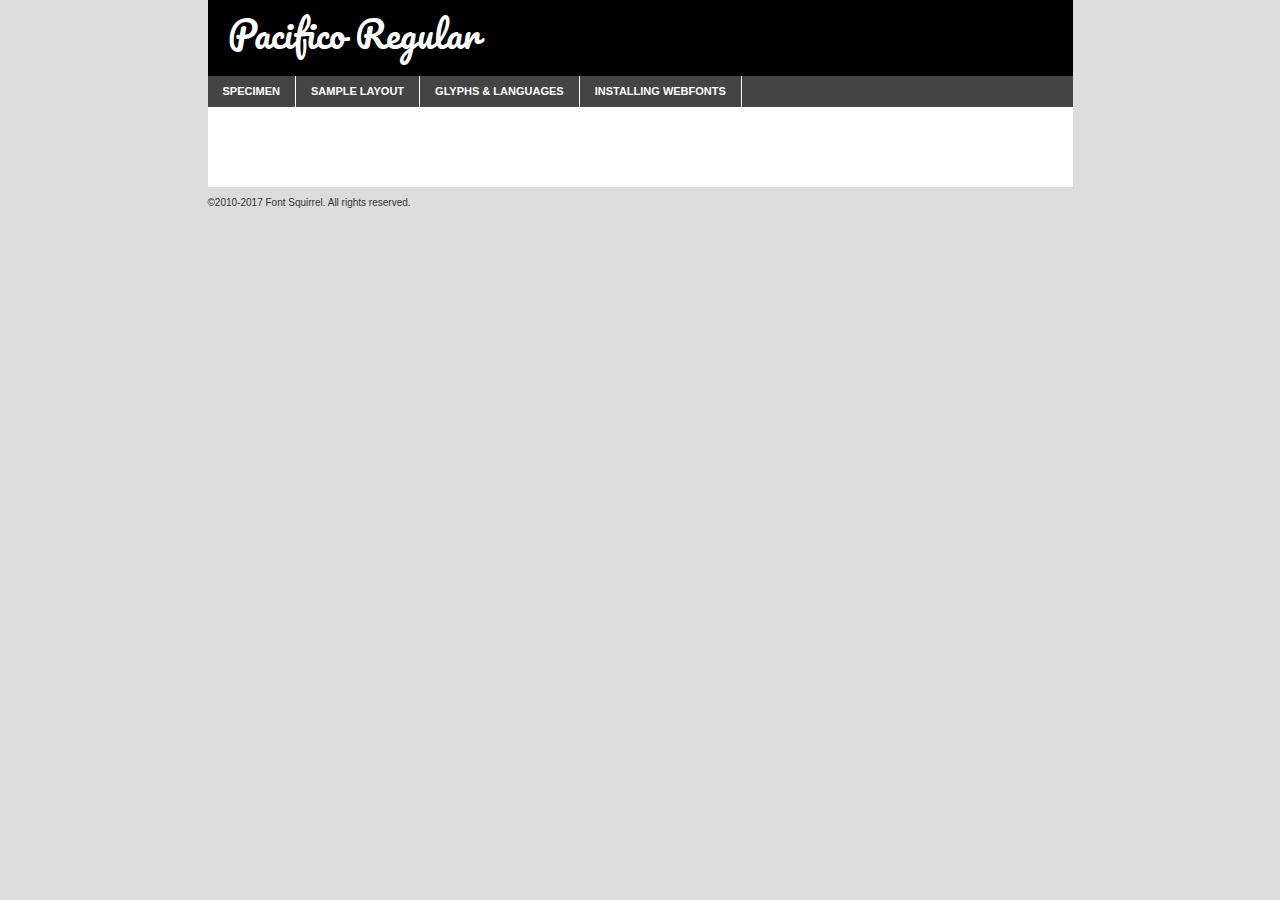
<file: fonts/pacifico-regular-demo.html>
<!DOCTYPE html PUBLIC "-//W3C//DTD XHTML 1.0 Transitional//EN"
        "http://www.w3.org/TR/xhtml1/DTD/xhtml1-transitional.dtd">

<html xmlns="http://www.w3.org/1999/xhtml" xml:lang="en" lang="en">
<head>
    <meta http-equiv="Content-Type" content="text/html; charset=utf-8"/>
    <script src="http://ajax.googleapis.com/ajax/libs/jquery/1.7.2/jquery.min.js" type="text/javascript" charset="utf-8"></script>
    <script type="text/javascript">
		(function($) {
			$.fn.easyTabs = function(option) {
				var param = jQuery.extend({ fadeSpeed: 'fast', defaultContent: 1, activeClass: 'active' }, option);
				$(this).each(function() {
					var thisId = '#' + this.id;
					if ( param.defaultContent == '' )
					{
						param.defaultContent = 1;
					}
					if ( typeof param.defaultContent == 'number' )
					{
						var defaultTab = $(thisId + ' .tabs li:eq(' + (param.defaultContent - 1) + ') a').attr('href').substr(1);
					}
					else
					{
						var defaultTab = param.defaultContent;
					}
					$(thisId + ' .tabs li a').each(function() {
						var tabToHide = $(this).attr('href').substr(1);
						$('#' + tabToHide).addClass('easytabs-tab-content');
					});
					hideAll();
					changeContent(defaultTab);

					function hideAll() {$(thisId + ' .easytabs-tab-content').hide();}

					function changeContent(tabId)
					{
						hideAll();
						$(thisId + ' .tabs li').removeClass(param.activeClass);
						$(thisId + ' .tabs li a[href=#' + tabId + ']').closest('li').addClass(param.activeClass);
						if ( param.fadeSpeed != 'none' )
						{
							$(thisId + ' #' + tabId).fadeIn(param.fadeSpeed);
						}
						else
						{
							$(thisId + ' #' + tabId).show();
						}
					}

					$(thisId + ' .tabs li').click(function() {
						var tabId = $(this).find('a').attr('href').substr(1);
						changeContent(tabId);
						return false;
					});
				});
			}
		})(jQuery);
    </script>
    <link rel="stylesheet" href="specimen_files/specimen_stylesheet.css" type="text/css" charset="utf-8"/>
    <link rel="stylesheet" href="stylesheet.css" type="text/css" charset="utf-8"/>

    <style type="text/css">
        		body {
			font-family: 'pacificoregular';
        		}

            </style>

    <title>Pacifico Regular Specimen</title>


    <script type="text/javascript" charset="utf-8">
		$(document).ready(function() {
			$('#container').easyTabs({ defaultContent: 1 });
		});
    </script>
</head>

<body>
<div id="container">
    <div id="header">
		Pacifico Regular    </div>
    <ul class="tabs">
        <li><a href="#specimen">Specimen</a></li>
        <li><a href="#layout">Sample Layout</a></li>
		        <li><a href="#glyphs">Glyphs &amp; Languages</a></li>
        <li><a href="#installing">Installing Webfonts</a></li>

    </ul>

    <div id="main_content">


        <div id="specimen">

            <div class="section">
                <div class="grid12 firstcol">
                    <div class="huge">AaBb</div>
                </div>
            </div>

            <div class="section">
                <div class="glyph_range">A&#x200B;B&#x200b;C&#x200b;D&#x200b;E&#x200b;F&#x200b;G&#x200b;H&#x200b;I&#x200b;J&#x200b;K&#x200b;L&#x200b;M&#x200b;N&#x200b;O&#x200b;P&#x200b;Q&#x200b;R&#x200b;S&#x200b;T&#x200b;U&#x200b;V&#x200b;W&#x200b;X&#x200b;Y&#x200b;Z&#x200b;a&#x200b;b&#x200b;c&#x200b;d&#x200b;e&#x200b;f&#x200b;g&#x200b;h&#x200b;i&#x200b;j&#x200b;k&#x200b;l&#x200b;m&#x200b;n&#x200b;o&#x200b;p&#x200b;q&#x200b;r&#x200b;s&#x200b;t&#x200b;u&#x200b;v&#x200b;w&#x200b;x&#x200b;y&#x200b;z&#x200b;1&#x200b;2&#x200b;3&#x200b;4&#x200b;5&#x200b;6&#x200b;7&#x200b;8&#x200b;9&#x200b;0&#x200b;&amp;&#x200b;.&#x200b;,&#x200b;?&#x200b;!&#x200b;&#64;&#x200b;(&#x200b;)&#x200b;#&#x200b;$&#x200b;%&#x200b;*&#x200b;+&#x200b;-&#x200b;=&#x200b;:&#x200b;;</div>
            </div>
            <div class="section">
                <div class="grid12 firstcol">
                    <table class="sample_table">
                        <tr>
                            <td>10</td>
                            <td class="size10">abcdefghijklmnopqrstuvwxyzABCDEFGHIJKLMNOPQRSTUVWXYZ0123456789abcdefghijklmnopqrstuvwxyzABCDEFGHIJKLMNOPQRSTUVWXYZ0123456789abcdefghijklmnopqrstuvwxyzABCDEFGHIJKLMNOPQRSTUVWXYZ</td>
                        </tr>
                        <tr>
                            <td>11</td>
                            <td class="size11">abcdefghijklmnopqrstuvwxyzABCDEFGHIJKLMNOPQRSTUVWXYZ0123456789abcdefghijklmnopqrstuvwxyzABCDEFGHIJKLMNOPQRSTUVWXYZ0123456789abcdefghijklmnopqrstuvwxyzABCDEFGHIJKLMNOPQRSTUVWXYZ</td>
                        </tr>
                        <tr>
                            <td>12</td>
                            <td class="size12">abcdefghijklmnopqrstuvwxyzABCDEFGHIJKLMNOPQRSTUVWXYZ0123456789abcdefghijklmnopqrstuvwxyzABCDEFGHIJKLMNOPQRSTUVWXYZ0123456789abcdefghijklmnopqrstuvwxyzABCDEFGHIJKLMNOPQRSTUVWXYZ</td>
                        </tr>
                        <tr>
                            <td>13</td>
                            <td class="size13">abcdefghijklmnopqrstuvwxyzABCDEFGHIJKLMNOPQRSTUVWXYZ0123456789abcdefghijklmnopqrstuvwxyzABCDEFGHIJKLMNOPQRSTUVWXYZ0123456789abcdefghijklmnopqrstuvwxyzABCDEFGHIJKLMNOPQRSTUVWXYZ</td>
                        </tr>
                        <tr>
                            <td>14</td>
                            <td class="size14">abcdefghijklmnopqrstuvwxyzABCDEFGHIJKLMNOPQRSTUVWXYZ0123456789abcdefghijklmnopqrstuvwxyzABCDEFGHIJKLMNOPQRSTUVWXYZ0123456789abcdefghijklmnopqrstuvwxyzABCDEFGHIJKLMNOPQRSTUVWXYZ</td>
                        </tr>
                        <tr>
                            <td>16</td>
                            <td class="size16">abcdefghijklmnopqrstuvwxyzABCDEFGHIJKLMNOPQRSTUVWXYZ0123456789abcdefghijklmnopqrstuvwxyzABCDEFGHIJKLMNOPQRSTUVWXYZ</td>
                        </tr>
                        <tr>
                            <td>18</td>
                            <td class="size18">abcdefghijklmnopqrstuvwxyzABCDEFGHIJKLMNOPQRSTUVWXYZ0123456789abcdefghijklmnopqrstuvwxyzABCDEFGHIJKLMNOPQRSTUVWXYZ</td>
                        </tr>
                        <tr>
                            <td>20</td>
                            <td class="size20">abcdefghijklmnopqrstuvwxyzABCDEFGHIJKLMNOPQRSTUVWXYZ0123456789abcdefghijklmnopqrstuvwxyzABCDEFGHIJKLMNOPQRSTUVWXYZ</td>
                        </tr>
                        <tr>
                            <td>24</td>
                            <td class="size24">abcdefghijklmnopqrstuvwxyzABCDEFGHIJKLMNOPQRSTUVWXYZ0123456789abcdefghijklmnopqrstuvwxyzABCDEFGHIJKLMNOPQRSTUVWXYZ</td>
                        </tr>
                        <tr>
                            <td>30</td>
                            <td class="size30">abcdefghijklmnopqrstuvwxyzABCDEFGHIJKLMNOPQRSTUVWXYZ0123456789abcdefghijklmnopqrstuvwxyzABCDEFGHIJKLMNOPQRSTUVWXYZ</td>
                        </tr>
                        <tr>
                            <td>36</td>
                            <td class="size36">abcdefghijklmnopqrstuvwxyzABCDEFGHIJKLMNOPQRSTUVWXYZ0123456789abcdefghijklmnopqrstuvwxyzABCDEFGHIJKLMNOPQRSTUVWXYZ</td>
                        </tr>
                        <tr>
                            <td>48</td>
                            <td class="size48">abcdefghijklmnopqrstuvwxyzABCDEFGHIJKLMNOPQRSTUVWXYZ0123456789abcdefghijklmnopqrstuvwxyzABCDEFGHIJKLMNOPQRSTUVWXYZ</td>
                        </tr>
                        <tr>
                            <td>60</td>
                            <td class="size60">abcdefghijklmnopqrstuvwxyzABCDEFGHIJKLMNOPQRSTUVWXYZ0123456789abcdefghijklmnopqrstuvwxyzABCDEFGHIJKLMNOPQRSTUVWXYZ</td>
                        </tr>
                        <tr>
                            <td>72</td>
                            <td class="size72">abcdefghijklmnopqrstuvwxyzABCDEFGHIJKLMNOPQRSTUVWXYZ0123456789abcdefghijklmnopqrstuvwxyzABCDEFGHIJKLMNOPQRSTUVWXYZ</td>
                        </tr>
                        <tr>
                            <td>90</td>
                            <td class="size90">abcdefghijklmnopqrstuvwxyzABCDEFGHIJKLMNOPQRSTUVWXYZ0123456789abcdefghijklmnopqrstuvwxyzABCDEFGHIJKLMNOPQRSTUVWXYZ</td>
                        </tr>
                    </table>

                </div>

            </div>


            <div class="section" id="bodycomparison">


                <div id="xheight">
                    <div class="fontbody">&#x25FC;&#x25FC;&#x25FC;&#x25FC;&#x25FC;&#x25FC;&#x25FC;&#x25FC;&#x25FC;&#x25FC;&#x25FC;&#x25FC;&#x25FC;&#x25FC;&#x25FC;&#x25FC;&#x25FC;&#x25FC;&#x25FC;&#x25FC;&#x25FC;&#x25FC;&#x25FC;&#x25FC;&#x25FC;&#x25FC;&#x25FC;&#x25FC;&#x25FC;&#x25FC;&#x25FC;&#x25FC;&#x25FC;&#x25FC;&#x25FC;&#x25FC;&#x25FC;&#x25FC;&#x25FC;&#x25FC;&#x25FC;&#x25FC;&#x25FC;&#x25FC;&#x25FC;&#x25FC;&#x25FC;&#x25FC;&#x25FC;&#x25FC;&#x25FC;&#x25FC;&#x25FC;&#x25FC;&#x25FC;&#x25FC;&#x25FC;&#x25FC;&#x25FC;&#x25FC;&#x25FC;&#x25FC;&#x25FC;&#x25FC;&#x25FC;&#x25FC;&#x25FC;&#x25FC;&#x25FC;&#x25FC;&#x25FC;&#x25FC;&#x25FC;&#x25FC;&#x25FC;&#x25FC;&#x25FC;&#x25FC;&#x25FC;&#x25FC;&#x25FC;&#x25FC;&#x25FC;&#x25FC;&#x25FC;&#x25FC;&#x25FC;&#x25FC;&#x25FC;&#x25FC;&#x25FC;&#x25FC;&#x25FC;&#x25FC;&#x25FC;&#x25FC;&#x25FC;&#x25FC;&#x25FC;body</div>
                    <div class="arialbody">body</div>
                    <div class="verdanabody">body</div>
                    <div class="georgiabody">body</div>
                </div>
                <div class="fontbody" style="z-index:1">
                    body<span>Pacifico Regular</span>
                </div>
                <div class="arialbody" style="z-index:1">
                    body<span>Arial</span>
                </div>
                <div class="verdanabody" style="z-index:1">
                    body<span>Verdana</span>
                </div>
                <div class="georgiabody" style="z-index:1">
                    body<span>Georgia</span>
                </div>


            </div>


            <div class="section psample psample_row1" id="">

                <div class="grid2 firstcol">
                    <p class="size10"><span>10.</span>Aenean lacinia bibendum nulla sed consectetur. Fusce dapibus, tellus ac cursus commodo, tortor mauris condimentum nibh, ut fermentum massa justo sit amet risus. Nullam id dolor id nibh ultricies vehicula ut id elit. Cum sociis natoque penatibus et magnis dis parturient montes, nascetur ridiculus mus. Nulla vitae elit libero, a pharetra augue.</p>

                </div>
                <div class="grid3">
                    <p class="size11"><span>11.</span>Aenean lacinia bibendum nulla sed consectetur. Fusce dapibus, tellus ac cursus commodo, tortor mauris condimentum nibh, ut fermentum massa justo sit amet risus. Nullam id dolor id nibh ultricies vehicula ut id elit. Cum sociis natoque penatibus et magnis dis parturient montes, nascetur ridiculus mus. Nulla vitae elit libero, a pharetra augue.</p>

                </div>
                <div class="grid3">
                    <p class="size12"><span>12.</span>Aenean lacinia bibendum nulla sed consectetur. Fusce dapibus, tellus ac cursus commodo, tortor mauris condimentum nibh, ut fermentum massa justo sit amet risus. Nullam id dolor id nibh ultricies vehicula ut id elit. Cum sociis natoque penatibus et magnis dis parturient montes, nascetur ridiculus mus. Nulla vitae elit libero, a pharetra augue.</p>

                </div>
                <div class="grid4">
                    <p class="size13"><span>13.</span>Aenean lacinia bibendum nulla sed consectetur. Fusce dapibus, tellus ac cursus commodo, tortor mauris condimentum nibh, ut fermentum massa justo sit amet risus. Nullam id dolor id nibh ultricies vehicula ut id elit. Cum sociis natoque penatibus et magnis dis parturient montes, nascetur ridiculus mus. Nulla vitae elit libero, a pharetra augue.</p>

                </div>
                <div class="white_blend"></div>

            </div>
            <div class="section psample psample_row2" id="">
                <div class="grid3 firstcol">
                    <p class="size14"><span>14.</span>Aenean lacinia bibendum nulla sed consectetur. Fusce dapibus, tellus ac cursus commodo, tortor mauris condimentum nibh, ut fermentum massa justo sit amet risus. Nullam id dolor id nibh ultricies vehicula ut id elit. Cum sociis natoque penatibus et magnis dis parturient montes, nascetur ridiculus mus. Nulla vitae elit libero, a pharetra augue.</p>

                </div>
                <div class="grid4">
                    <p class="size16"><span>16.</span>Aenean lacinia bibendum nulla sed consectetur. Fusce dapibus, tellus ac cursus commodo, tortor mauris condimentum nibh, ut fermentum massa justo sit amet risus. Nullam id dolor id nibh ultricies vehicula ut id elit. Cum sociis natoque penatibus et magnis dis parturient montes, nascetur ridiculus mus. Nulla vitae elit libero, a pharetra augue.</p>

                </div>
                <div class="grid5">
                    <p class="size18"><span>18.</span>Aenean lacinia bibendum nulla sed consectetur. Fusce dapibus, tellus ac cursus commodo, tortor mauris condimentum nibh, ut fermentum massa justo sit amet risus. Nullam id dolor id nibh ultricies vehicula ut id elit. Cum sociis natoque penatibus et magnis dis parturient montes, nascetur ridiculus mus. Nulla vitae elit libero, a pharetra augue.</p>

                </div>

                <div class="white_blend"></div>

            </div>

            <div class="section psample psample_row3" id="">
                <div class="grid5 firstcol">
                    <p class="size20"><span>20.</span>Aenean lacinia bibendum nulla sed consectetur. Fusce dapibus, tellus ac cursus commodo, tortor mauris condimentum nibh, ut fermentum massa justo sit amet risus. Nullam id dolor id nibh ultricies vehicula ut id elit. Cum sociis natoque penatibus et magnis dis parturient montes, nascetur ridiculus mus. Nulla vitae elit libero, a pharetra augue.</p>
                </div>
                <div class="grid7">
                    <p class="size24"><span>24.</span>Aenean lacinia bibendum nulla sed consectetur. Fusce dapibus, tellus ac cursus commodo, tortor mauris condimentum nibh, ut fermentum massa justo sit amet risus. Nullam id dolor id nibh ultricies vehicula ut id elit. Cum sociis natoque penatibus et magnis dis parturient montes, nascetur ridiculus mus. Nulla vitae elit libero, a pharetra augue.</p>
                </div>

                <div class="white_blend"></div>

            </div>

            <div class="section psample psample_row4" id="">
                <div class="grid12 firstcol">
                    <p class="size30"><span>30.</span>Aenean lacinia bibendum nulla sed consectetur. Fusce dapibus, tellus ac cursus commodo, tortor mauris condimentum nibh, ut fermentum massa justo sit amet risus. Nullam id dolor id nibh ultricies vehicula ut id elit. Cum sociis natoque penatibus et magnis dis parturient montes, nascetur ridiculus mus. Nulla vitae elit libero, a pharetra augue.</p>
                </div>
                <div class="white_blend"></div>

            </div>


            <div class="section psample psample_row1 fullreverse">
                <div class="grid2 firstcol">
                    <p class="size10"><span>10.</span>Aenean lacinia bibendum nulla sed consectetur. Fusce dapibus, tellus ac cursus commodo, tortor mauris condimentum nibh, ut fermentum massa justo sit amet risus. Nullam id dolor id nibh ultricies vehicula ut id elit. Cum sociis natoque penatibus et magnis dis parturient montes, nascetur ridiculus mus. Nulla vitae elit libero, a pharetra augue.</p>

                </div>
                <div class="grid3">
                    <p class="size11"><span>11.</span>Aenean lacinia bibendum nulla sed consectetur. Fusce dapibus, tellus ac cursus commodo, tortor mauris condimentum nibh, ut fermentum massa justo sit amet risus. Nullam id dolor id nibh ultricies vehicula ut id elit. Cum sociis natoque penatibus et magnis dis parturient montes, nascetur ridiculus mus. Nulla vitae elit libero, a pharetra augue.</p>

                </div>
                <div class="grid3">
                    <p class="size12"><span>12.</span>Aenean lacinia bibendum nulla sed consectetur. Fusce dapibus, tellus ac cursus commodo, tortor mauris condimentum nibh, ut fermentum massa justo sit amet risus. Nullam id dolor id nibh ultricies vehicula ut id elit. Cum sociis natoque penatibus et magnis dis parturient montes, nascetur ridiculus mus. Nulla vitae elit libero, a pharetra augue.</p>

                </div>
                <div class="grid4">
                    <p class="size13"><span>13.</span>Aenean lacinia bibendum nulla sed consectetur. Fusce dapibus, tellus ac cursus commodo, tortor mauris condimentum nibh, ut fermentum massa justo sit amet risus. Nullam id dolor id nibh ultricies vehicula ut id elit. Cum sociis natoque penatibus et magnis dis parturient montes, nascetur ridiculus mus. Nulla vitae elit libero, a pharetra augue.</p>

                </div>
                <div class="black_blend"></div>

            </div>

            <div class="section psample psample_row2 fullreverse">
                <div class="grid3 firstcol">
                    <p class="size14"><span>14.</span>Aenean lacinia bibendum nulla sed consectetur. Fusce dapibus, tellus ac cursus commodo, tortor mauris condimentum nibh, ut fermentum massa justo sit amet risus. Nullam id dolor id nibh ultricies vehicula ut id elit. Cum sociis natoque penatibus et magnis dis parturient montes, nascetur ridiculus mus. Nulla vitae elit libero, a pharetra augue.</p>

                </div>
                <div class="grid4">
                    <p class="size16"><span>16.</span>Aenean lacinia bibendum nulla sed consectetur. Fusce dapibus, tellus ac cursus commodo, tortor mauris condimentum nibh, ut fermentum massa justo sit amet risus. Nullam id dolor id nibh ultricies vehicula ut id elit. Cum sociis natoque penatibus et magnis dis parturient montes, nascetur ridiculus mus. Nulla vitae elit libero, a pharetra augue.</p>

                </div>
                <div class="grid5">
                    <p class="size18"><span>18.</span>Aenean lacinia bibendum nulla sed consectetur. Fusce dapibus, tellus ac cursus commodo, tortor mauris condimentum nibh, ut fermentum massa justo sit amet risus. Nullam id dolor id nibh ultricies vehicula ut id elit. Cum sociis natoque penatibus et magnis dis parturient montes, nascetur ridiculus mus. Nulla vitae elit libero, a pharetra augue.</p>

                </div>
                <div class="black_blend"></div>

            </div>

            <div class="section psample fullreverse psample_row3" id="">
                <div class="grid5 firstcol">
                    <p class="size20"><span>20.</span>Aenean lacinia bibendum nulla sed consectetur. Fusce dapibus, tellus ac cursus commodo, tortor mauris condimentum nibh, ut fermentum massa justo sit amet risus. Nullam id dolor id nibh ultricies vehicula ut id elit. Cum sociis natoque penatibus et magnis dis parturient montes, nascetur ridiculus mus. Nulla vitae elit libero, a pharetra augue.</p>
                </div>
                <div class="grid7">
                    <p class="size24"><span>24.</span>Aenean lacinia bibendum nulla sed consectetur. Fusce dapibus, tellus ac cursus commodo, tortor mauris condimentum nibh, ut fermentum massa justo sit amet risus. Nullam id dolor id nibh ultricies vehicula ut id elit. Cum sociis natoque penatibus et magnis dis parturient montes, nascetur ridiculus mus. Nulla vitae elit libero, a pharetra augue.</p>
                </div>

                <div class="black_blend"></div>

            </div>

            <div class="section psample fullreverse psample_row4" id="" style="border-bottom: 20px #000 solid;">
                <div class="grid12 firstcol">
                    <p class="size30"><span>30.</span>Aenean lacinia bibendum nulla sed consectetur. Fusce dapibus, tellus ac cursus commodo, tortor mauris condimentum nibh, ut fermentum massa justo sit amet risus. Nullam id dolor id nibh ultricies vehicula ut id elit. Cum sociis natoque penatibus et magnis dis parturient montes, nascetur ridiculus mus. Nulla vitae elit libero, a pharetra augue.</p>
                </div>
                <div class="black_blend"></div>

            </div>


        </div>

        <div id="layout">

            <div class="section">

                <div class="grid12 firstcol">
                    <h1>Lorem Ipsum Dolor</h1>
                    <h2>Etiam porta sem malesuada magna mollis euismod</h2>

                    <p class="byline">By <a href="#link">Aenean Lacinia</a></p>
                </div>
            </div>
            <div class="section">
                <div class="grid8 firstcol">
                    <p class="large">Donec sed odio dui. Morbi leo risus, porta ac consectetur ac, vestibulum at eros. Fusce dapibus, tellus ac cursus commodo, tortor mauris condimentum nibh, ut fermentum massa justo sit amet risus. </p>


                    <h3>Pellentesque ornare sem</h3>

                    <p>Maecenas sed diam eget risus varius blandit sit amet non magna. Maecenas faucibus mollis interdum. Donec ullamcorper nulla non metus auctor fringilla. Nullam id dolor id nibh ultricies vehicula ut id elit. Nullam id dolor id nibh ultricies vehicula ut id elit. </p>

                    <p>Aenean eu leo quam. Pellentesque ornare sem lacinia quam venenatis vestibulum. Lorem ipsum dolor sit amet, consectetur adipiscing elit. Cum sociis natoque penatibus et magnis dis parturient montes, nascetur ridiculus mus. </p>

                    <p>Nulla vitae elit libero, a pharetra augue. Praesent commodo cursus magna, vel scelerisque nisl consectetur et. Aenean lacinia bibendum nulla sed consectetur. </p>

                    <p>Nullam quis risus eget urna mollis ornare vel eu leo. Nullam quis risus eget urna mollis ornare vel eu leo. Maecenas sed diam eget risus varius blandit sit amet non magna. Donec ullamcorper nulla non metus auctor fringilla. </p>

                    <h3>Cras mattis consectetur</h3>

                    <p>Aenean eu leo quam. Pellentesque ornare sem lacinia quam venenatis vestibulum. Aenean lacinia bibendum nulla sed consectetur. Integer posuere erat a ante venenatis dapibus posuere velit aliquet. Cras mattis consectetur purus sit amet fermentum. </p>

                    <p>Nullam id dolor id nibh ultricies vehicula ut id elit. Nullam quis risus eget urna mollis ornare vel eu leo. Cras mattis consectetur purus sit amet fermentum.</p>
                </div>

                <div class="grid4 sidebar">

                    <div class="box reverse">
                        <p class="last">Nullam quis risus eget urna mollis ornare vel eu leo. Donec ullamcorper nulla non metus auctor fringilla. Cras mattis consectetur purus sit amet fermentum. Sed posuere consectetur est at lobortis. Lorem ipsum dolor sit amet, consectetur adipiscing elit. </p>
                    </div>

                    <p class="caption">Maecenas sed diam eget risus varius.</p>

                    <p>Vestibulum id ligula porta felis euismod semper. Integer posuere erat a ante venenatis dapibus posuere velit aliquet. Vestibulum id ligula porta felis euismod semper. Sed posuere consectetur est at lobortis. Maecenas sed diam eget risus varius blandit sit amet non magna. Fusce dapibus, tellus ac cursus commodo, tortor mauris condimentum nibh, ut fermentum massa justo sit amet risus. </p>


                    <p>Duis mollis, est non commodo luctus, nisi erat porttitor ligula, eget lacinia odio sem nec elit. Aenean lacinia bibendum nulla sed consectetur. Vivamus sagittis lacus vel augue laoreet rutrum faucibus dolor auctor. Aenean lacinia bibendum nulla sed consectetur. Nullam quis risus eget urna mollis ornare vel eu leo. </p>

                    <p>Praesent commodo cursus magna, vel scelerisque nisl consectetur et. Donec ullamcorper nulla non metus auctor fringilla. Maecenas faucibus mollis interdum. Fusce dapibus, tellus ac cursus commodo, tortor mauris condimentum nibh, ut fermentum massa justo sit amet risus. </p>

                </div>
            </div>

        </div>


		

        <div id="glyphs">
            <div class="section">
                <div class="grid12 firstcol">

                    <h1>Language Support</h1>
                    <p>The subset of Pacifico Regular in this kit supports the following languages:<br/>

						Albanian, Basque, Breton, Chamorro, Danish, Dutch, English, Faroese, Finnish, French, Frisian, Galician, German, Icelandic, Italian, Malagasy, Norwegian, Portuguese, Spanish, Alsatian, Aragonese, Arapaho, Arrernte, Asturian, Aymara, Bislama, Cebuano, Corsican, Fijian, French_creole, Genoese, Gilbertese, Greenlandic, Haitian_creole, Hiligaynon, Hmong, Hopi, Ibanag, Iloko_ilokano, Indonesian, Interglossa_glosa, Interlingua, Irish_gaelic, Jerriais, Lojban, Lombard, Luxembourgeois, Manx, Mohawk, Norfolk_pitcairnese, Occitan, Oromo, Pangasinan, Papiamento, Piedmontese, Potawatomi, Rhaeto-romance, Romansh, Rotokas, Sami_lule, Samoan, Sardinian, Scots_gaelic, Seychelles_creole, Shona, Sicilian, Somali, Southern_ndebele, Swahili, Swati_swazi, Tagalog_filipino_pilipino, Tetum, Tok_pisin, Uyghur_latinized, Volapuk, Walloon, Warlpiri, Xhosa, Yapese, Zulu, Latinbasic, Ubasic, Demo                    </p>
                    <h1>Glyph Chart</h1>
                    <p>The subset of Pacifico Regular in this kit includes all the glyphs listed below. Unicode entities are included above each glyph to help you insert individual characters into your layout.</p>
                    <div id="glyph_chart">

																																	                                <div><p>&amp;#13;</p>&#13;</div>
																				                                <div><p>&amp;#32;</p>&#32;</div>
																				                                <div><p>&amp;#33;</p>&#33;</div>
																				                                <div><p>&amp;#34;</p>&#34;</div>
																				                                <div><p>&amp;#35;</p>&#35;</div>
																				                                <div><p>&amp;#36;</p>&#36;</div>
																				                                <div><p>&amp;#37;</p>&#37;</div>
																				                                <div><p>&amp;#38;</p>&#38;</div>
																				                                <div><p>&amp;#39;</p>&#39;</div>
																				                                <div><p>&amp;#40;</p>&#40;</div>
																				                                <div><p>&amp;#41;</p>&#41;</div>
																				                                <div><p>&amp;#42;</p>&#42;</div>
																				                                <div><p>&amp;#43;</p>&#43;</div>
																				                                <div><p>&amp;#44;</p>&#44;</div>
																				                                <div><p>&amp;#45;</p>&#45;</div>
																				                                <div><p>&amp;#46;</p>&#46;</div>
																				                                <div><p>&amp;#47;</p>&#47;</div>
																				                                <div><p>&amp;#48;</p>&#48;</div>
																				                                <div><p>&amp;#49;</p>&#49;</div>
																				                                <div><p>&amp;#50;</p>&#50;</div>
																				                                <div><p>&amp;#51;</p>&#51;</div>
																				                                <div><p>&amp;#52;</p>&#52;</div>
																				                                <div><p>&amp;#53;</p>&#53;</div>
																				                                <div><p>&amp;#54;</p>&#54;</div>
																				                                <div><p>&amp;#55;</p>&#55;</div>
																				                                <div><p>&amp;#56;</p>&#56;</div>
																				                                <div><p>&amp;#57;</p>&#57;</div>
																				                                <div><p>&amp;#58;</p>&#58;</div>
																				                                <div><p>&amp;#59;</p>&#59;</div>
																				                                <div><p>&amp;#60;</p>&#60;</div>
																				                                <div><p>&amp;#61;</p>&#61;</div>
																				                                <div><p>&amp;#62;</p>&#62;</div>
																				                                <div><p>&amp;#63;</p>&#63;</div>
																				                                <div><p>&amp;#64;</p>&#64;</div>
																				                                <div><p>&amp;#65;</p>&#65;</div>
																				                                <div><p>&amp;#66;</p>&#66;</div>
																				                                <div><p>&amp;#67;</p>&#67;</div>
																				                                <div><p>&amp;#68;</p>&#68;</div>
																				                                <div><p>&amp;#69;</p>&#69;</div>
																				                                <div><p>&amp;#70;</p>&#70;</div>
																				                                <div><p>&amp;#71;</p>&#71;</div>
																				                                <div><p>&amp;#72;</p>&#72;</div>
																				                                <div><p>&amp;#73;</p>&#73;</div>
																				                                <div><p>&amp;#74;</p>&#74;</div>
																				                                <div><p>&amp;#75;</p>&#75;</div>
																				                                <div><p>&amp;#76;</p>&#76;</div>
																				                                <div><p>&amp;#77;</p>&#77;</div>
																				                                <div><p>&amp;#78;</p>&#78;</div>
																				                                <div><p>&amp;#79;</p>&#79;</div>
																				                                <div><p>&amp;#80;</p>&#80;</div>
																				                                <div><p>&amp;#81;</p>&#81;</div>
																				                                <div><p>&amp;#82;</p>&#82;</div>
																				                                <div><p>&amp;#83;</p>&#83;</div>
																				                                <div><p>&amp;#84;</p>&#84;</div>
																				                                <div><p>&amp;#85;</p>&#85;</div>
																				                                <div><p>&amp;#86;</p>&#86;</div>
																				                                <div><p>&amp;#87;</p>&#87;</div>
																				                                <div><p>&amp;#88;</p>&#88;</div>
																				                                <div><p>&amp;#89;</p>&#89;</div>
																				                                <div><p>&amp;#90;</p>&#90;</div>
																				                                <div><p>&amp;#91;</p>&#91;</div>
																				                                <div><p>&amp;#92;</p>&#92;</div>
																				                                <div><p>&amp;#93;</p>&#93;</div>
																				                                <div><p>&amp;#94;</p>&#94;</div>
																				                                <div><p>&amp;#95;</p>&#95;</div>
																				                                <div><p>&amp;#96;</p>&#96;</div>
																				                                <div><p>&amp;#97;</p>&#97;</div>
																				                                <div><p>&amp;#98;</p>&#98;</div>
																				                                <div><p>&amp;#99;</p>&#99;</div>
																				                                <div><p>&amp;#100;</p>&#100;</div>
																				                                <div><p>&amp;#101;</p>&#101;</div>
																				                                <div><p>&amp;#102;</p>&#102;</div>
																				                                <div><p>&amp;#103;</p>&#103;</div>
																				                                <div><p>&amp;#104;</p>&#104;</div>
																				                                <div><p>&amp;#105;</p>&#105;</div>
																				                                <div><p>&amp;#106;</p>&#106;</div>
																				                                <div><p>&amp;#107;</p>&#107;</div>
																				                                <div><p>&amp;#108;</p>&#108;</div>
																				                                <div><p>&amp;#109;</p>&#109;</div>
																				                                <div><p>&amp;#110;</p>&#110;</div>
																				                                <div><p>&amp;#111;</p>&#111;</div>
																				                                <div><p>&amp;#112;</p>&#112;</div>
																				                                <div><p>&amp;#113;</p>&#113;</div>
																				                                <div><p>&amp;#114;</p>&#114;</div>
																				                                <div><p>&amp;#115;</p>&#115;</div>
																				                                <div><p>&amp;#116;</p>&#116;</div>
																				                                <div><p>&amp;#117;</p>&#117;</div>
																				                                <div><p>&amp;#118;</p>&#118;</div>
																				                                <div><p>&amp;#119;</p>&#119;</div>
																				                                <div><p>&amp;#120;</p>&#120;</div>
																				                                <div><p>&amp;#121;</p>&#121;</div>
																				                                <div><p>&amp;#122;</p>&#122;</div>
																				                                <div><p>&amp;#123;</p>&#123;</div>
																				                                <div><p>&amp;#124;</p>&#124;</div>
																				                                <div><p>&amp;#125;</p>&#125;</div>
																				                                <div><p>&amp;#126;</p>&#126;</div>
																				                                <div><p>&amp;#160;</p>&#160;</div>
																				                                <div><p>&amp;#161;</p>&#161;</div>
																				                                <div><p>&amp;#162;</p>&#162;</div>
																				                                <div><p>&amp;#163;</p>&#163;</div>
																				                                <div><p>&amp;#164;</p>&#164;</div>
																				                                <div><p>&amp;#165;</p>&#165;</div>
																				                                <div><p>&amp;#166;</p>&#166;</div>
																				                                <div><p>&amp;#167;</p>&#167;</div>
																				                                <div><p>&amp;#168;</p>&#168;</div>
																				                                <div><p>&amp;#169;</p>&#169;</div>
																				                                <div><p>&amp;#170;</p>&#170;</div>
																				                                <div><p>&amp;#171;</p>&#171;</div>
																				                                <div><p>&amp;#172;</p>&#172;</div>
																				                                <div><p>&amp;#173;</p>&#173;</div>
																				                                <div><p>&amp;#174;</p>&#174;</div>
																				                                <div><p>&amp;#175;</p>&#175;</div>
																				                                <div><p>&amp;#176;</p>&#176;</div>
																				                                <div><p>&amp;#177;</p>&#177;</div>
																				                                <div><p>&amp;#178;</p>&#178;</div>
																				                                <div><p>&amp;#179;</p>&#179;</div>
																				                                <div><p>&amp;#180;</p>&#180;</div>
																				                                <div><p>&amp;#181;</p>&#181;</div>
																				                                <div><p>&amp;#182;</p>&#182;</div>
																				                                <div><p>&amp;#183;</p>&#183;</div>
																				                                <div><p>&amp;#184;</p>&#184;</div>
																				                                <div><p>&amp;#185;</p>&#185;</div>
																				                                <div><p>&amp;#186;</p>&#186;</div>
																				                                <div><p>&amp;#187;</p>&#187;</div>
																				                                <div><p>&amp;#188;</p>&#188;</div>
																				                                <div><p>&amp;#189;</p>&#189;</div>
																				                                <div><p>&amp;#190;</p>&#190;</div>
																				                                <div><p>&amp;#191;</p>&#191;</div>
																				                                <div><p>&amp;#192;</p>&#192;</div>
																				                                <div><p>&amp;#193;</p>&#193;</div>
																				                                <div><p>&amp;#194;</p>&#194;</div>
																				                                <div><p>&amp;#195;</p>&#195;</div>
																				                                <div><p>&amp;#196;</p>&#196;</div>
																				                                <div><p>&amp;#197;</p>&#197;</div>
																				                                <div><p>&amp;#198;</p>&#198;</div>
																				                                <div><p>&amp;#199;</p>&#199;</div>
																				                                <div><p>&amp;#200;</p>&#200;</div>
																				                                <div><p>&amp;#201;</p>&#201;</div>
																				                                <div><p>&amp;#202;</p>&#202;</div>
																				                                <div><p>&amp;#203;</p>&#203;</div>
																				                                <div><p>&amp;#204;</p>&#204;</div>
																				                                <div><p>&amp;#205;</p>&#205;</div>
																				                                <div><p>&amp;#206;</p>&#206;</div>
																				                                <div><p>&amp;#207;</p>&#207;</div>
																				                                <div><p>&amp;#208;</p>&#208;</div>
																				                                <div><p>&amp;#209;</p>&#209;</div>
																				                                <div><p>&amp;#210;</p>&#210;</div>
																				                                <div><p>&amp;#211;</p>&#211;</div>
																				                                <div><p>&amp;#212;</p>&#212;</div>
																				                                <div><p>&amp;#213;</p>&#213;</div>
																				                                <div><p>&amp;#214;</p>&#214;</div>
																				                                <div><p>&amp;#215;</p>&#215;</div>
																				                                <div><p>&amp;#216;</p>&#216;</div>
																				                                <div><p>&amp;#217;</p>&#217;</div>
																				                                <div><p>&amp;#218;</p>&#218;</div>
																				                                <div><p>&amp;#219;</p>&#219;</div>
																				                                <div><p>&amp;#220;</p>&#220;</div>
																				                                <div><p>&amp;#221;</p>&#221;</div>
																				                                <div><p>&amp;#222;</p>&#222;</div>
																				                                <div><p>&amp;#223;</p>&#223;</div>
																				                                <div><p>&amp;#224;</p>&#224;</div>
																				                                <div><p>&amp;#225;</p>&#225;</div>
																				                                <div><p>&amp;#226;</p>&#226;</div>
																				                                <div><p>&amp;#227;</p>&#227;</div>
																				                                <div><p>&amp;#228;</p>&#228;</div>
																				                                <div><p>&amp;#229;</p>&#229;</div>
																				                                <div><p>&amp;#230;</p>&#230;</div>
																				                                <div><p>&amp;#231;</p>&#231;</div>
																				                                <div><p>&amp;#232;</p>&#232;</div>
																				                                <div><p>&amp;#233;</p>&#233;</div>
																				                                <div><p>&amp;#234;</p>&#234;</div>
																				                                <div><p>&amp;#235;</p>&#235;</div>
																				                                <div><p>&amp;#236;</p>&#236;</div>
																				                                <div><p>&amp;#237;</p>&#237;</div>
																				                                <div><p>&amp;#238;</p>&#238;</div>
																				                                <div><p>&amp;#239;</p>&#239;</div>
																				                                <div><p>&amp;#240;</p>&#240;</div>
																				                                <div><p>&amp;#241;</p>&#241;</div>
																				                                <div><p>&amp;#242;</p>&#242;</div>
																				                                <div><p>&amp;#243;</p>&#243;</div>
																				                                <div><p>&amp;#244;</p>&#244;</div>
																				                                <div><p>&amp;#245;</p>&#245;</div>
																				                                <div><p>&amp;#246;</p>&#246;</div>
																				                                <div><p>&amp;#247;</p>&#247;</div>
																				                                <div><p>&amp;#248;</p>&#248;</div>
																				                                <div><p>&amp;#249;</p>&#249;</div>
																				                                <div><p>&amp;#250;</p>&#250;</div>
																				                                <div><p>&amp;#251;</p>&#251;</div>
																				                                <div><p>&amp;#252;</p>&#252;</div>
																				                                <div><p>&amp;#253;</p>&#253;</div>
																				                                <div><p>&amp;#254;</p>&#254;</div>
																				                                <div><p>&amp;#255;</p>&#255;</div>
																				                                <div><p>&amp;#338;</p>&#338;</div>
																				                                <div><p>&amp;#339;</p>&#339;</div>
																				                                <div><p>&amp;#376;</p>&#376;</div>
																				                                <div><p>&amp;#710;</p>&#710;</div>
																				                                <div><p>&amp;#732;</p>&#732;</div>
																				                                <div><p>&amp;#8192;</p>&#8192;</div>
																				                                <div><p>&amp;#8193;</p>&#8193;</div>
																				                                <div><p>&amp;#8194;</p>&#8194;</div>
																				                                <div><p>&amp;#8195;</p>&#8195;</div>
																				                                <div><p>&amp;#8196;</p>&#8196;</div>
																				                                <div><p>&amp;#8197;</p>&#8197;</div>
																				                                <div><p>&amp;#8198;</p>&#8198;</div>
																				                                <div><p>&amp;#8199;</p>&#8199;</div>
																				                                <div><p>&amp;#8200;</p>&#8200;</div>
																				                                <div><p>&amp;#8201;</p>&#8201;</div>
																				                                <div><p>&amp;#8202;</p>&#8202;</div>
																				                                <div><p>&amp;#8208;</p>&#8208;</div>
																				                                <div><p>&amp;#8209;</p>&#8209;</div>
																				                                <div><p>&amp;#8210;</p>&#8210;</div>
																				                                <div><p>&amp;#8211;</p>&#8211;</div>
																				                                <div><p>&amp;#8212;</p>&#8212;</div>
																				                                <div><p>&amp;#8216;</p>&#8216;</div>
																				                                <div><p>&amp;#8217;</p>&#8217;</div>
																				                                <div><p>&amp;#8218;</p>&#8218;</div>
																				                                <div><p>&amp;#8220;</p>&#8220;</div>
																				                                <div><p>&amp;#8221;</p>&#8221;</div>
																				                                <div><p>&amp;#8222;</p>&#8222;</div>
																				                                <div><p>&amp;#8226;</p>&#8226;</div>
																				                                <div><p>&amp;#8230;</p>&#8230;</div>
																				                                <div><p>&amp;#8239;</p>&#8239;</div>
																				                                <div><p>&amp;#8249;</p>&#8249;</div>
																				                                <div><p>&amp;#8250;</p>&#8250;</div>
																				                                <div><p>&amp;#8287;</p>&#8287;</div>
																				                                <div><p>&amp;#8364;</p>&#8364;</div>
																				                                <div><p>&amp;#8482;</p>&#8482;</div>
																				                                <div><p>&amp;#9724;</p>&#9724;</div>
																				                                <div><p>&amp;#64257;</p>&#64257;</div>
																				                                <div><p>&amp;#64258;</p>&#64258;</div>
																																													                    </div>
                </div>


            </div>
        </div>


        <div id="specs">

        </div>

        <div id="installing">
            <div class="section">
                <div class="grid7 firstcol">
                    <h1>Installing Webfonts</h1>

                    <p>Webfonts are supported by all major browser platforms but not all in the same way. There are currently four different font formats that must be included in order to target all browsers. This includes TTF, WOFF, EOT and SVG.</p>

                    <h2>1. Upload your webfonts</h2>
                    <p>You must upload your webfont kit to your website. They should be in or near the same directory as your CSS files.</p>

                    <h2>2. Include the webfont stylesheet</h2>
                    <p>A special CSS @font-face declaration helps the various browsers select the appropriate font it needs without causing you a bunch of headaches. Learn more about this syntax by reading the <a href="https://www.fontspring.com/blog/further-hardening-of-the-bulletproof-syntax">Fontspring blog post</a> about it. The code for it is as follows:</p>


                    <code>
                        @font-face{
                        font-family: 'MyWebFont';
                        src: url('WebFont.eot');
                        src: url('WebFont.eot?#iefix') format('embedded-opentype'),
                        url('WebFont.woff') format('woff'),
                        url('WebFont.ttf') format('truetype'),
                        url('WebFont.svg#webfont') format('svg');
                        }
                    </code>

                    <p>We've already gone ahead and generated the code for you. All you have to do is link to the stylesheet in your HTML, like this:</p>
                    <code>&lt;link rel=&quot;stylesheet&quot; href=&quot;stylesheet.css&quot; type=&quot;text/css&quot; charset=&quot;utf-8&quot; /&gt;</code>

                    <h2>3. Modify your own stylesheet</h2>
                    <p>To take advantage of your new fonts, you must tell your stylesheet to use them. Look at the original @font-face declaration above and find the property called "font-family." The name linked there will be what you use to reference the font. Prepend that webfont name to the font stack in the "font-family" property, inside the selector you want to change. For example:</p>
                    <code>p { font-family: 'WebFont', Arial, sans-serif; }</code>

                    <h2>4. Test</h2>
                    <p>Getting webfonts to work cross-browser <em>can</em> be tricky. Use the information in the sidebar to help you if you find that fonts aren't loading in a particular browser.</p>
                </div>

                <div class="grid5 sidebar">
                    <div class="box">
                        <h2>Troubleshooting<br/>Font-Face Problems</h2>
                        <p>Having trouble getting your webfonts to load in your new website? Here are some tips to sort out what might be the problem.</p>

                        <h3>Fonts not showing in any browser</h3>

                        <p>This sounds like you need to work on the plumbing. You either did not upload the fonts to the correct directory, or you did not link the fonts properly in the CSS. If you've confirmed that all this is correct and you still have a problem, take a look at your .htaccess file and see if requests are getting intercepted.</p>

                        <h3>Fonts not loading in iPhone or iPad</h3>

                        <p>The most common problem here is that you are serving the fonts from an IIS server. IIS refuses to serve files that have unknown MIME types. If that is the case, you must set the MIME type for SVG to "image/svg+xml" in the server settings. Follow these instructions from Microsoft if you need help.</p>

                        <h3>Fonts not loading in Firefox</h3>

                        <p>The primary reason for this failure? You are still using a version Firefox older than 3.5. So upgrade already! If that isn't it, then you are very likely serving fonts from a different domain. Firefox requires that all font assets be served from the same domain. Lastly it is possible that you need to add WOFF to your list of MIME types (if you are serving via IIS.)</p>

                        <h3>Fonts not loading in IE</h3>

                        <p>Are you looking at Internet Explorer on an actual Windows machine or are you cheating by using a service like Adobe BrowserLab? Many of these screenshot services do not render @font-face for IE. Best to test it on a real machine.</p>

                        <h3>Fonts not loading in IE9</h3>

                        <p>IE9, like Firefox, requires that fonts be served from the same domain as the website. Make sure that is the case.</p>
                    </div>
                </div>
            </div>

        </div>

    </div>
    <div id="footer">
        <p>&copy;2010-2017 Font Squirrel. All rights reserved.</p>
    </div>
</div>
</body>
</html>
</file>
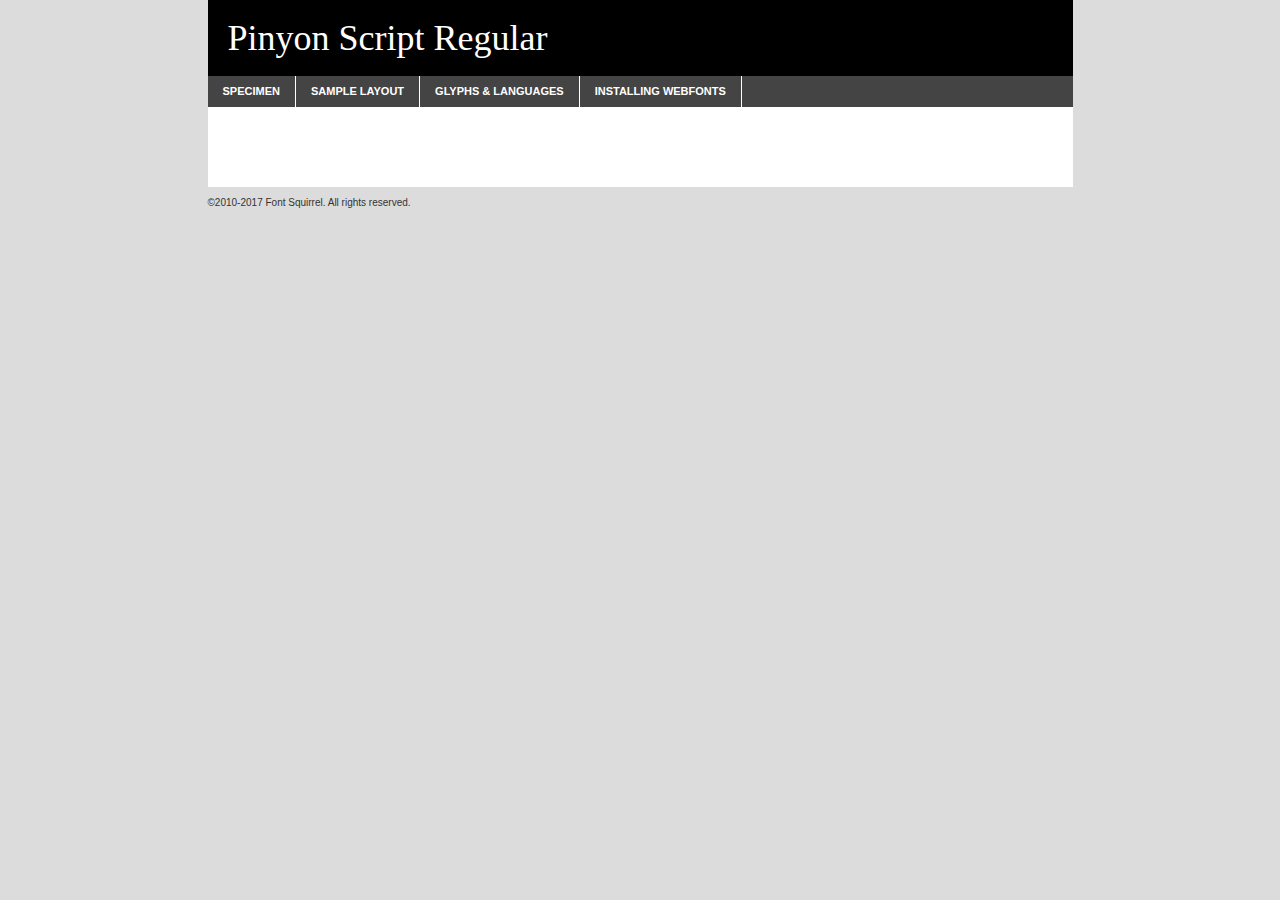
<file: fonts/pinyonscript-regular-demo.html>
<!DOCTYPE html PUBLIC "-//W3C//DTD XHTML 1.0 Transitional//EN"
        "http://www.w3.org/TR/xhtml1/DTD/xhtml1-transitional.dtd">

<html xmlns="http://www.w3.org/1999/xhtml" xml:lang="en" lang="en">
<head>
    <meta http-equiv="Content-Type" content="text/html; charset=utf-8"/>
    <script src="http://ajax.googleapis.com/ajax/libs/jquery/1.7.2/jquery.min.js" type="text/javascript" charset="utf-8"></script>
    <script type="text/javascript">
		(function($) {
			$.fn.easyTabs = function(option) {
				var param = jQuery.extend({ fadeSpeed: 'fast', defaultContent: 1, activeClass: 'active' }, option);
				$(this).each(function() {
					var thisId = '#' + this.id;
					if ( param.defaultContent == '' )
					{
						param.defaultContent = 1;
					}
					if ( typeof param.defaultContent == 'number' )
					{
						var defaultTab = $(thisId + ' .tabs li:eq(' + (param.defaultContent - 1) + ') a').attr('href').substr(1);
					}
					else
					{
						var defaultTab = param.defaultContent;
					}
					$(thisId + ' .tabs li a').each(function() {
						var tabToHide = $(this).attr('href').substr(1);
						$('#' + tabToHide).addClass('easytabs-tab-content');
					});
					hideAll();
					changeContent(defaultTab);

					function hideAll() {$(thisId + ' .easytabs-tab-content').hide();}

					function changeContent(tabId)
					{
						hideAll();
						$(thisId + ' .tabs li').removeClass(param.activeClass);
						$(thisId + ' .tabs li a[href=#' + tabId + ']').closest('li').addClass(param.activeClass);
						if ( param.fadeSpeed != 'none' )
						{
							$(thisId + ' #' + tabId).fadeIn(param.fadeSpeed);
						}
						else
						{
							$(thisId + ' #' + tabId).show();
						}
					}

					$(thisId + ' .tabs li').click(function() {
						var tabId = $(this).find('a').attr('href').substr(1);
						changeContent(tabId);
						return false;
					});
				});
			}
		})(jQuery);
    </script>
    <link rel="stylesheet" href="specimen_files/specimen_stylesheet.css" type="text/css" charset="utf-8"/>
    <link rel="stylesheet" href="stylesheet.css" type="text/css" charset="utf-8"/>

    <style type="text/css">
        		body {
			font-family: 'pinyon_scriptregular';
        		}

            </style>

    <title>Pinyon Script Regular Specimen</title>


    <script type="text/javascript" charset="utf-8">
		$(document).ready(function() {
			$('#container').easyTabs({ defaultContent: 1 });
		});
    </script>
</head>

<body>
<div id="container">
    <div id="header">
		Pinyon Script Regular    </div>
    <ul class="tabs">
        <li><a href="#specimen">Specimen</a></li>
        <li><a href="#layout">Sample Layout</a></li>
		        <li><a href="#glyphs">Glyphs &amp; Languages</a></li>
        <li><a href="#installing">Installing Webfonts</a></li>

    </ul>

    <div id="main_content">


        <div id="specimen">

            <div class="section">
                <div class="grid12 firstcol">
                    <div class="huge">AaBb</div>
                </div>
            </div>

            <div class="section">
                <div class="glyph_range">A&#x200B;B&#x200b;C&#x200b;D&#x200b;E&#x200b;F&#x200b;G&#x200b;H&#x200b;I&#x200b;J&#x200b;K&#x200b;L&#x200b;M&#x200b;N&#x200b;O&#x200b;P&#x200b;Q&#x200b;R&#x200b;S&#x200b;T&#x200b;U&#x200b;V&#x200b;W&#x200b;X&#x200b;Y&#x200b;Z&#x200b;a&#x200b;b&#x200b;c&#x200b;d&#x200b;e&#x200b;f&#x200b;g&#x200b;h&#x200b;i&#x200b;j&#x200b;k&#x200b;l&#x200b;m&#x200b;n&#x200b;o&#x200b;p&#x200b;q&#x200b;r&#x200b;s&#x200b;t&#x200b;u&#x200b;v&#x200b;w&#x200b;x&#x200b;y&#x200b;z&#x200b;1&#x200b;2&#x200b;3&#x200b;4&#x200b;5&#x200b;6&#x200b;7&#x200b;8&#x200b;9&#x200b;0&#x200b;&amp;&#x200b;.&#x200b;,&#x200b;?&#x200b;!&#x200b;&#64;&#x200b;(&#x200b;)&#x200b;#&#x200b;$&#x200b;%&#x200b;*&#x200b;+&#x200b;-&#x200b;=&#x200b;:&#x200b;;</div>
            </div>
            <div class="section">
                <div class="grid12 firstcol">
                    <table class="sample_table">
                        <tr>
                            <td>10</td>
                            <td class="size10">abcdefghijklmnopqrstuvwxyzABCDEFGHIJKLMNOPQRSTUVWXYZ0123456789abcdefghijklmnopqrstuvwxyzABCDEFGHIJKLMNOPQRSTUVWXYZ0123456789abcdefghijklmnopqrstuvwxyzABCDEFGHIJKLMNOPQRSTUVWXYZ</td>
                        </tr>
                        <tr>
                            <td>11</td>
                            <td class="size11">abcdefghijklmnopqrstuvwxyzABCDEFGHIJKLMNOPQRSTUVWXYZ0123456789abcdefghijklmnopqrstuvwxyzABCDEFGHIJKLMNOPQRSTUVWXYZ0123456789abcdefghijklmnopqrstuvwxyzABCDEFGHIJKLMNOPQRSTUVWXYZ</td>
                        </tr>
                        <tr>
                            <td>12</td>
                            <td class="size12">abcdefghijklmnopqrstuvwxyzABCDEFGHIJKLMNOPQRSTUVWXYZ0123456789abcdefghijklmnopqrstuvwxyzABCDEFGHIJKLMNOPQRSTUVWXYZ0123456789abcdefghijklmnopqrstuvwxyzABCDEFGHIJKLMNOPQRSTUVWXYZ</td>
                        </tr>
                        <tr>
                            <td>13</td>
                            <td class="size13">abcdefghijklmnopqrstuvwxyzABCDEFGHIJKLMNOPQRSTUVWXYZ0123456789abcdefghijklmnopqrstuvwxyzABCDEFGHIJKLMNOPQRSTUVWXYZ0123456789abcdefghijklmnopqrstuvwxyzABCDEFGHIJKLMNOPQRSTUVWXYZ</td>
                        </tr>
                        <tr>
                            <td>14</td>
                            <td class="size14">abcdefghijklmnopqrstuvwxyzABCDEFGHIJKLMNOPQRSTUVWXYZ0123456789abcdefghijklmnopqrstuvwxyzABCDEFGHIJKLMNOPQRSTUVWXYZ0123456789abcdefghijklmnopqrstuvwxyzABCDEFGHIJKLMNOPQRSTUVWXYZ</td>
                        </tr>
                        <tr>
                            <td>16</td>
                            <td class="size16">abcdefghijklmnopqrstuvwxyzABCDEFGHIJKLMNOPQRSTUVWXYZ0123456789abcdefghijklmnopqrstuvwxyzABCDEFGHIJKLMNOPQRSTUVWXYZ</td>
                        </tr>
                        <tr>
                            <td>18</td>
                            <td class="size18">abcdefghijklmnopqrstuvwxyzABCDEFGHIJKLMNOPQRSTUVWXYZ0123456789abcdefghijklmnopqrstuvwxyzABCDEFGHIJKLMNOPQRSTUVWXYZ</td>
                        </tr>
                        <tr>
                            <td>20</td>
                            <td class="size20">abcdefghijklmnopqrstuvwxyzABCDEFGHIJKLMNOPQRSTUVWXYZ0123456789abcdefghijklmnopqrstuvwxyzABCDEFGHIJKLMNOPQRSTUVWXYZ</td>
                        </tr>
                        <tr>
                            <td>24</td>
                            <td class="size24">abcdefghijklmnopqrstuvwxyzABCDEFGHIJKLMNOPQRSTUVWXYZ0123456789abcdefghijklmnopqrstuvwxyzABCDEFGHIJKLMNOPQRSTUVWXYZ</td>
                        </tr>
                        <tr>
                            <td>30</td>
                            <td class="size30">abcdefghijklmnopqrstuvwxyzABCDEFGHIJKLMNOPQRSTUVWXYZ0123456789abcdefghijklmnopqrstuvwxyzABCDEFGHIJKLMNOPQRSTUVWXYZ</td>
                        </tr>
                        <tr>
                            <td>36</td>
                            <td class="size36">abcdefghijklmnopqrstuvwxyzABCDEFGHIJKLMNOPQRSTUVWXYZ0123456789abcdefghijklmnopqrstuvwxyzABCDEFGHIJKLMNOPQRSTUVWXYZ</td>
                        </tr>
                        <tr>
                            <td>48</td>
                            <td class="size48">abcdefghijklmnopqrstuvwxyzABCDEFGHIJKLMNOPQRSTUVWXYZ0123456789abcdefghijklmnopqrstuvwxyzABCDEFGHIJKLMNOPQRSTUVWXYZ</td>
                        </tr>
                        <tr>
                            <td>60</td>
                            <td class="size60">abcdefghijklmnopqrstuvwxyzABCDEFGHIJKLMNOPQRSTUVWXYZ0123456789abcdefghijklmnopqrstuvwxyzABCDEFGHIJKLMNOPQRSTUVWXYZ</td>
                        </tr>
                        <tr>
                            <td>72</td>
                            <td class="size72">abcdefghijklmnopqrstuvwxyzABCDEFGHIJKLMNOPQRSTUVWXYZ0123456789abcdefghijklmnopqrstuvwxyzABCDEFGHIJKLMNOPQRSTUVWXYZ</td>
                        </tr>
                        <tr>
                            <td>90</td>
                            <td class="size90">abcdefghijklmnopqrstuvwxyzABCDEFGHIJKLMNOPQRSTUVWXYZ0123456789abcdefghijklmnopqrstuvwxyzABCDEFGHIJKLMNOPQRSTUVWXYZ</td>
                        </tr>
                    </table>

                </div>

            </div>


            <div class="section" id="bodycomparison">


                <div id="xheight">
                    <div class="fontbody">&#x25FC;&#x25FC;&#x25FC;&#x25FC;&#x25FC;&#x25FC;&#x25FC;&#x25FC;&#x25FC;&#x25FC;&#x25FC;&#x25FC;&#x25FC;&#x25FC;&#x25FC;&#x25FC;&#x25FC;&#x25FC;&#x25FC;&#x25FC;&#x25FC;&#x25FC;&#x25FC;&#x25FC;&#x25FC;&#x25FC;&#x25FC;&#x25FC;&#x25FC;&#x25FC;&#x25FC;&#x25FC;&#x25FC;&#x25FC;&#x25FC;&#x25FC;&#x25FC;&#x25FC;&#x25FC;&#x25FC;&#x25FC;&#x25FC;&#x25FC;&#x25FC;&#x25FC;&#x25FC;&#x25FC;&#x25FC;&#x25FC;&#x25FC;&#x25FC;&#x25FC;&#x25FC;&#x25FC;&#x25FC;&#x25FC;&#x25FC;&#x25FC;&#x25FC;&#x25FC;&#x25FC;&#x25FC;&#x25FC;&#x25FC;&#x25FC;&#x25FC;&#x25FC;&#x25FC;&#x25FC;&#x25FC;&#x25FC;&#x25FC;&#x25FC;&#x25FC;&#x25FC;&#x25FC;&#x25FC;&#x25FC;&#x25FC;&#x25FC;&#x25FC;&#x25FC;&#x25FC;&#x25FC;&#x25FC;&#x25FC;&#x25FC;&#x25FC;&#x25FC;&#x25FC;&#x25FC;&#x25FC;&#x25FC;&#x25FC;&#x25FC;&#x25FC;&#x25FC;&#x25FC;&#x25FC;body</div>
                    <div class="arialbody">body</div>
                    <div class="verdanabody">body</div>
                    <div class="georgiabody">body</div>
                </div>
                <div class="fontbody" style="z-index:1">
                    body<span>Pinyon Script Regular</span>
                </div>
                <div class="arialbody" style="z-index:1">
                    body<span>Arial</span>
                </div>
                <div class="verdanabody" style="z-index:1">
                    body<span>Verdana</span>
                </div>
                <div class="georgiabody" style="z-index:1">
                    body<span>Georgia</span>
                </div>


            </div>


            <div class="section psample psample_row1" id="">

                <div class="grid2 firstcol">
                    <p class="size10"><span>10.</span>Aenean lacinia bibendum nulla sed consectetur. Fusce dapibus, tellus ac cursus commodo, tortor mauris condimentum nibh, ut fermentum massa justo sit amet risus. Nullam id dolor id nibh ultricies vehicula ut id elit. Cum sociis natoque penatibus et magnis dis parturient montes, nascetur ridiculus mus. Nulla vitae elit libero, a pharetra augue.</p>

                </div>
                <div class="grid3">
                    <p class="size11"><span>11.</span>Aenean lacinia bibendum nulla sed consectetur. Fusce dapibus, tellus ac cursus commodo, tortor mauris condimentum nibh, ut fermentum massa justo sit amet risus. Nullam id dolor id nibh ultricies vehicula ut id elit. Cum sociis natoque penatibus et magnis dis parturient montes, nascetur ridiculus mus. Nulla vitae elit libero, a pharetra augue.</p>

                </div>
                <div class="grid3">
                    <p class="size12"><span>12.</span>Aenean lacinia bibendum nulla sed consectetur. Fusce dapibus, tellus ac cursus commodo, tortor mauris condimentum nibh, ut fermentum massa justo sit amet risus. Nullam id dolor id nibh ultricies vehicula ut id elit. Cum sociis natoque penatibus et magnis dis parturient montes, nascetur ridiculus mus. Nulla vitae elit libero, a pharetra augue.</p>

                </div>
                <div class="grid4">
                    <p class="size13"><span>13.</span>Aenean lacinia bibendum nulla sed consectetur. Fusce dapibus, tellus ac cursus commodo, tortor mauris condimentum nibh, ut fermentum massa justo sit amet risus. Nullam id dolor id nibh ultricies vehicula ut id elit. Cum sociis natoque penatibus et magnis dis parturient montes, nascetur ridiculus mus. Nulla vitae elit libero, a pharetra augue.</p>

                </div>
                <div class="white_blend"></div>

            </div>
            <div class="section psample psample_row2" id="">
                <div class="grid3 firstcol">
                    <p class="size14"><span>14.</span>Aenean lacinia bibendum nulla sed consectetur. Fusce dapibus, tellus ac cursus commodo, tortor mauris condimentum nibh, ut fermentum massa justo sit amet risus. Nullam id dolor id nibh ultricies vehicula ut id elit. Cum sociis natoque penatibus et magnis dis parturient montes, nascetur ridiculus mus. Nulla vitae elit libero, a pharetra augue.</p>

                </div>
                <div class="grid4">
                    <p class="size16"><span>16.</span>Aenean lacinia bibendum nulla sed consectetur. Fusce dapibus, tellus ac cursus commodo, tortor mauris condimentum nibh, ut fermentum massa justo sit amet risus. Nullam id dolor id nibh ultricies vehicula ut id elit. Cum sociis natoque penatibus et magnis dis parturient montes, nascetur ridiculus mus. Nulla vitae elit libero, a pharetra augue.</p>

                </div>
                <div class="grid5">
                    <p class="size18"><span>18.</span>Aenean lacinia bibendum nulla sed consectetur. Fusce dapibus, tellus ac cursus commodo, tortor mauris condimentum nibh, ut fermentum massa justo sit amet risus. Nullam id dolor id nibh ultricies vehicula ut id elit. Cum sociis natoque penatibus et magnis dis parturient montes, nascetur ridiculus mus. Nulla vitae elit libero, a pharetra augue.</p>

                </div>

                <div class="white_blend"></div>

            </div>

            <div class="section psample psample_row3" id="">
                <div class="grid5 firstcol">
                    <p class="size20"><span>20.</span>Aenean lacinia bibendum nulla sed consectetur. Fusce dapibus, tellus ac cursus commodo, tortor mauris condimentum nibh, ut fermentum massa justo sit amet risus. Nullam id dolor id nibh ultricies vehicula ut id elit. Cum sociis natoque penatibus et magnis dis parturient montes, nascetur ridiculus mus. Nulla vitae elit libero, a pharetra augue.</p>
                </div>
                <div class="grid7">
                    <p class="size24"><span>24.</span>Aenean lacinia bibendum nulla sed consectetur. Fusce dapibus, tellus ac cursus commodo, tortor mauris condimentum nibh, ut fermentum massa justo sit amet risus. Nullam id dolor id nibh ultricies vehicula ut id elit. Cum sociis natoque penatibus et magnis dis parturient montes, nascetur ridiculus mus. Nulla vitae elit libero, a pharetra augue.</p>
                </div>

                <div class="white_blend"></div>

            </div>

            <div class="section psample psample_row4" id="">
                <div class="grid12 firstcol">
                    <p class="size30"><span>30.</span>Aenean lacinia bibendum nulla sed consectetur. Fusce dapibus, tellus ac cursus commodo, tortor mauris condimentum nibh, ut fermentum massa justo sit amet risus. Nullam id dolor id nibh ultricies vehicula ut id elit. Cum sociis natoque penatibus et magnis dis parturient montes, nascetur ridiculus mus. Nulla vitae elit libero, a pharetra augue.</p>
                </div>
                <div class="white_blend"></div>

            </div>


            <div class="section psample psample_row1 fullreverse">
                <div class="grid2 firstcol">
                    <p class="size10"><span>10.</span>Aenean lacinia bibendum nulla sed consectetur. Fusce dapibus, tellus ac cursus commodo, tortor mauris condimentum nibh, ut fermentum massa justo sit amet risus. Nullam id dolor id nibh ultricies vehicula ut id elit. Cum sociis natoque penatibus et magnis dis parturient montes, nascetur ridiculus mus. Nulla vitae elit libero, a pharetra augue.</p>

                </div>
                <div class="grid3">
                    <p class="size11"><span>11.</span>Aenean lacinia bibendum nulla sed consectetur. Fusce dapibus, tellus ac cursus commodo, tortor mauris condimentum nibh, ut fermentum massa justo sit amet risus. Nullam id dolor id nibh ultricies vehicula ut id elit. Cum sociis natoque penatibus et magnis dis parturient montes, nascetur ridiculus mus. Nulla vitae elit libero, a pharetra augue.</p>

                </div>
                <div class="grid3">
                    <p class="size12"><span>12.</span>Aenean lacinia bibendum nulla sed consectetur. Fusce dapibus, tellus ac cursus commodo, tortor mauris condimentum nibh, ut fermentum massa justo sit amet risus. Nullam id dolor id nibh ultricies vehicula ut id elit. Cum sociis natoque penatibus et magnis dis parturient montes, nascetur ridiculus mus. Nulla vitae elit libero, a pharetra augue.</p>

                </div>
                <div class="grid4">
                    <p class="size13"><span>13.</span>Aenean lacinia bibendum nulla sed consectetur. Fusce dapibus, tellus ac cursus commodo, tortor mauris condimentum nibh, ut fermentum massa justo sit amet risus. Nullam id dolor id nibh ultricies vehicula ut id elit. Cum sociis natoque penatibus et magnis dis parturient montes, nascetur ridiculus mus. Nulla vitae elit libero, a pharetra augue.</p>

                </div>
                <div class="black_blend"></div>

            </div>

            <div class="section psample psample_row2 fullreverse">
                <div class="grid3 firstcol">
                    <p class="size14"><span>14.</span>Aenean lacinia bibendum nulla sed consectetur. Fusce dapibus, tellus ac cursus commodo, tortor mauris condimentum nibh, ut fermentum massa justo sit amet risus. Nullam id dolor id nibh ultricies vehicula ut id elit. Cum sociis natoque penatibus et magnis dis parturient montes, nascetur ridiculus mus. Nulla vitae elit libero, a pharetra augue.</p>

                </div>
                <div class="grid4">
                    <p class="size16"><span>16.</span>Aenean lacinia bibendum nulla sed consectetur. Fusce dapibus, tellus ac cursus commodo, tortor mauris condimentum nibh, ut fermentum massa justo sit amet risus. Nullam id dolor id nibh ultricies vehicula ut id elit. Cum sociis natoque penatibus et magnis dis parturient montes, nascetur ridiculus mus. Nulla vitae elit libero, a pharetra augue.</p>

                </div>
                <div class="grid5">
                    <p class="size18"><span>18.</span>Aenean lacinia bibendum nulla sed consectetur. Fusce dapibus, tellus ac cursus commodo, tortor mauris condimentum nibh, ut fermentum massa justo sit amet risus. Nullam id dolor id nibh ultricies vehicula ut id elit. Cum sociis natoque penatibus et magnis dis parturient montes, nascetur ridiculus mus. Nulla vitae elit libero, a pharetra augue.</p>

                </div>
                <div class="black_blend"></div>

            </div>

            <div class="section psample fullreverse psample_row3" id="">
                <div class="grid5 firstcol">
                    <p class="size20"><span>20.</span>Aenean lacinia bibendum nulla sed consectetur. Fusce dapibus, tellus ac cursus commodo, tortor mauris condimentum nibh, ut fermentum massa justo sit amet risus. Nullam id dolor id nibh ultricies vehicula ut id elit. Cum sociis natoque penatibus et magnis dis parturient montes, nascetur ridiculus mus. Nulla vitae elit libero, a pharetra augue.</p>
                </div>
                <div class="grid7">
                    <p class="size24"><span>24.</span>Aenean lacinia bibendum nulla sed consectetur. Fusce dapibus, tellus ac cursus commodo, tortor mauris condimentum nibh, ut fermentum massa justo sit amet risus. Nullam id dolor id nibh ultricies vehicula ut id elit. Cum sociis natoque penatibus et magnis dis parturient montes, nascetur ridiculus mus. Nulla vitae elit libero, a pharetra augue.</p>
                </div>

                <div class="black_blend"></div>

            </div>

            <div class="section psample fullreverse psample_row4" id="" style="border-bottom: 20px #000 solid;">
                <div class="grid12 firstcol">
                    <p class="size30"><span>30.</span>Aenean lacinia bibendum nulla sed consectetur. Fusce dapibus, tellus ac cursus commodo, tortor mauris condimentum nibh, ut fermentum massa justo sit amet risus. Nullam id dolor id nibh ultricies vehicula ut id elit. Cum sociis natoque penatibus et magnis dis parturient montes, nascetur ridiculus mus. Nulla vitae elit libero, a pharetra augue.</p>
                </div>
                <div class="black_blend"></div>

            </div>


        </div>

        <div id="layout">

            <div class="section">

                <div class="grid12 firstcol">
                    <h1>Lorem Ipsum Dolor</h1>
                    <h2>Etiam porta sem malesuada magna mollis euismod</h2>

                    <p class="byline">By <a href="#link">Aenean Lacinia</a></p>
                </div>
            </div>
            <div class="section">
                <div class="grid8 firstcol">
                    <p class="large">Donec sed odio dui. Morbi leo risus, porta ac consectetur ac, vestibulum at eros. Fusce dapibus, tellus ac cursus commodo, tortor mauris condimentum nibh, ut fermentum massa justo sit amet risus. </p>


                    <h3>Pellentesque ornare sem</h3>

                    <p>Maecenas sed diam eget risus varius blandit sit amet non magna. Maecenas faucibus mollis interdum. Donec ullamcorper nulla non metus auctor fringilla. Nullam id dolor id nibh ultricies vehicula ut id elit. Nullam id dolor id nibh ultricies vehicula ut id elit. </p>

                    <p>Aenean eu leo quam. Pellentesque ornare sem lacinia quam venenatis vestibulum. Lorem ipsum dolor sit amet, consectetur adipiscing elit. Cum sociis natoque penatibus et magnis dis parturient montes, nascetur ridiculus mus. </p>

                    <p>Nulla vitae elit libero, a pharetra augue. Praesent commodo cursus magna, vel scelerisque nisl consectetur et. Aenean lacinia bibendum nulla sed consectetur. </p>

                    <p>Nullam quis risus eget urna mollis ornare vel eu leo. Nullam quis risus eget urna mollis ornare vel eu leo. Maecenas sed diam eget risus varius blandit sit amet non magna. Donec ullamcorper nulla non metus auctor fringilla. </p>

                    <h3>Cras mattis consectetur</h3>

                    <p>Aenean eu leo quam. Pellentesque ornare sem lacinia quam venenatis vestibulum. Aenean lacinia bibendum nulla sed consectetur. Integer posuere erat a ante venenatis dapibus posuere velit aliquet. Cras mattis consectetur purus sit amet fermentum. </p>

                    <p>Nullam id dolor id nibh ultricies vehicula ut id elit. Nullam quis risus eget urna mollis ornare vel eu leo. Cras mattis consectetur purus sit amet fermentum.</p>
                </div>

                <div class="grid4 sidebar">

                    <div class="box reverse">
                        <p class="last">Nullam quis risus eget urna mollis ornare vel eu leo. Donec ullamcorper nulla non metus auctor fringilla. Cras mattis consectetur purus sit amet fermentum. Sed posuere consectetur est at lobortis. Lorem ipsum dolor sit amet, consectetur adipiscing elit. </p>
                    </div>

                    <p class="caption">Maecenas sed diam eget risus varius.</p>

                    <p>Vestibulum id ligula porta felis euismod semper. Integer posuere erat a ante venenatis dapibus posuere velit aliquet. Vestibulum id ligula porta felis euismod semper. Sed posuere consectetur est at lobortis. Maecenas sed diam eget risus varius blandit sit amet non magna. Fusce dapibus, tellus ac cursus commodo, tortor mauris condimentum nibh, ut fermentum massa justo sit amet risus. </p>


                    <p>Duis mollis, est non commodo luctus, nisi erat porttitor ligula, eget lacinia odio sem nec elit. Aenean lacinia bibendum nulla sed consectetur. Vivamus sagittis lacus vel augue laoreet rutrum faucibus dolor auctor. Aenean lacinia bibendum nulla sed consectetur. Nullam quis risus eget urna mollis ornare vel eu leo. </p>

                    <p>Praesent commodo cursus magna, vel scelerisque nisl consectetur et. Donec ullamcorper nulla non metus auctor fringilla. Maecenas faucibus mollis interdum. Fusce dapibus, tellus ac cursus commodo, tortor mauris condimentum nibh, ut fermentum massa justo sit amet risus. </p>

                </div>
            </div>

        </div>


		

        <div id="glyphs">
            <div class="section">
                <div class="grid12 firstcol">

                    <h1>Language Support</h1>
                    <p>The subset of Pinyon Script Regular in this kit supports the following languages:<br/>

						Albanian, Basque, Breton, Chamorro, Danish, Dutch, English, Faroese, Finnish, French, Frisian, Galician, German, Icelandic, Italian, Malagasy, Norwegian, Portuguese, Spanish, Alsatian, Aragonese, Arapaho, Arrernte, Asturian, Aymara, Bislama, Cebuano, Corsican, Fijian, French_creole, Genoese, Gilbertese, Greenlandic, Haitian_creole, Hiligaynon, Hmong, Hopi, Ibanag, Iloko_ilokano, Indonesian, Interglossa_glosa, Interlingua, Irish_gaelic, Jerriais, Lojban, Lombard, Luxembourgeois, Manx, Mohawk, Norfolk_pitcairnese, Occitan, Oromo, Pangasinan, Papiamento, Piedmontese, Potawatomi, Rhaeto-romance, Romansh, Rotokas, Sami_lule, Samoan, Sardinian, Scots_gaelic, Seychelles_creole, Shona, Sicilian, Somali, Southern_ndebele, Swahili, Swati_swazi, Tagalog_filipino_pilipino, Tetum, Tok_pisin, Uyghur_latinized, Volapuk, Walloon, Warlpiri, Xhosa, Yapese, Zulu, Latinbasic, Ubasic, Demo                    </p>
                    <h1>Glyph Chart</h1>
                    <p>The subset of Pinyon Script Regular in this kit includes all the glyphs listed below. Unicode entities are included above each glyph to help you insert individual characters into your layout.</p>
                    <div id="glyph_chart">

																				                                <div><p>&amp;#13;</p>&#13;</div>
																				                                <div><p>&amp;#32;</p>&#32;</div>
																				                                <div><p>&amp;#33;</p>&#33;</div>
																				                                <div><p>&amp;#34;</p>&#34;</div>
																				                                <div><p>&amp;#35;</p>&#35;</div>
																				                                <div><p>&amp;#36;</p>&#36;</div>
																				                                <div><p>&amp;#37;</p>&#37;</div>
																				                                <div><p>&amp;#38;</p>&#38;</div>
																				                                <div><p>&amp;#39;</p>&#39;</div>
																				                                <div><p>&amp;#40;</p>&#40;</div>
																				                                <div><p>&amp;#41;</p>&#41;</div>
																				                                <div><p>&amp;#42;</p>&#42;</div>
																				                                <div><p>&amp;#43;</p>&#43;</div>
																				                                <div><p>&amp;#44;</p>&#44;</div>
																				                                <div><p>&amp;#45;</p>&#45;</div>
																				                                <div><p>&amp;#46;</p>&#46;</div>
																				                                <div><p>&amp;#47;</p>&#47;</div>
																				                                <div><p>&amp;#48;</p>&#48;</div>
																				                                <div><p>&amp;#49;</p>&#49;</div>
																				                                <div><p>&amp;#50;</p>&#50;</div>
																				                                <div><p>&amp;#51;</p>&#51;</div>
																				                                <div><p>&amp;#52;</p>&#52;</div>
																				                                <div><p>&amp;#53;</p>&#53;</div>
																				                                <div><p>&amp;#54;</p>&#54;</div>
																				                                <div><p>&amp;#55;</p>&#55;</div>
																				                                <div><p>&amp;#56;</p>&#56;</div>
																				                                <div><p>&amp;#57;</p>&#57;</div>
																				                                <div><p>&amp;#58;</p>&#58;</div>
																				                                <div><p>&amp;#59;</p>&#59;</div>
																				                                <div><p>&amp;#60;</p>&#60;</div>
																				                                <div><p>&amp;#61;</p>&#61;</div>
																				                                <div><p>&amp;#62;</p>&#62;</div>
																				                                <div><p>&amp;#63;</p>&#63;</div>
																				                                <div><p>&amp;#64;</p>&#64;</div>
																				                                <div><p>&amp;#65;</p>&#65;</div>
																				                                <div><p>&amp;#66;</p>&#66;</div>
																				                                <div><p>&amp;#67;</p>&#67;</div>
																				                                <div><p>&amp;#68;</p>&#68;</div>
																				                                <div><p>&amp;#69;</p>&#69;</div>
																				                                <div><p>&amp;#70;</p>&#70;</div>
																				                                <div><p>&amp;#71;</p>&#71;</div>
																				                                <div><p>&amp;#72;</p>&#72;</div>
																				                                <div><p>&amp;#73;</p>&#73;</div>
																				                                <div><p>&amp;#74;</p>&#74;</div>
																				                                <div><p>&amp;#75;</p>&#75;</div>
																				                                <div><p>&amp;#76;</p>&#76;</div>
																				                                <div><p>&amp;#77;</p>&#77;</div>
																				                                <div><p>&amp;#78;</p>&#78;</div>
																				                                <div><p>&amp;#79;</p>&#79;</div>
																				                                <div><p>&amp;#80;</p>&#80;</div>
																				                                <div><p>&amp;#81;</p>&#81;</div>
																				                                <div><p>&amp;#82;</p>&#82;</div>
																				                                <div><p>&amp;#83;</p>&#83;</div>
																				                                <div><p>&amp;#84;</p>&#84;</div>
																				                                <div><p>&amp;#85;</p>&#85;</div>
																				                                <div><p>&amp;#86;</p>&#86;</div>
																				                                <div><p>&amp;#87;</p>&#87;</div>
																				                                <div><p>&amp;#88;</p>&#88;</div>
																				                                <div><p>&amp;#89;</p>&#89;</div>
																				                                <div><p>&amp;#90;</p>&#90;</div>
																				                                <div><p>&amp;#91;</p>&#91;</div>
																				                                <div><p>&amp;#92;</p>&#92;</div>
																				                                <div><p>&amp;#93;</p>&#93;</div>
																				                                <div><p>&amp;#94;</p>&#94;</div>
																				                                <div><p>&amp;#95;</p>&#95;</div>
																				                                <div><p>&amp;#96;</p>&#96;</div>
																				                                <div><p>&amp;#97;</p>&#97;</div>
																				                                <div><p>&amp;#98;</p>&#98;</div>
																				                                <div><p>&amp;#99;</p>&#99;</div>
																				                                <div><p>&amp;#100;</p>&#100;</div>
																				                                <div><p>&amp;#101;</p>&#101;</div>
																				                                <div><p>&amp;#102;</p>&#102;</div>
																				                                <div><p>&amp;#103;</p>&#103;</div>
																				                                <div><p>&amp;#104;</p>&#104;</div>
																				                                <div><p>&amp;#105;</p>&#105;</div>
																				                                <div><p>&amp;#106;</p>&#106;</div>
																				                                <div><p>&amp;#107;</p>&#107;</div>
																				                                <div><p>&amp;#108;</p>&#108;</div>
																				                                <div><p>&amp;#109;</p>&#109;</div>
																				                                <div><p>&amp;#110;</p>&#110;</div>
																				                                <div><p>&amp;#111;</p>&#111;</div>
																				                                <div><p>&amp;#112;</p>&#112;</div>
																				                                <div><p>&amp;#113;</p>&#113;</div>
																				                                <div><p>&amp;#114;</p>&#114;</div>
																				                                <div><p>&amp;#115;</p>&#115;</div>
																				                                <div><p>&amp;#116;</p>&#116;</div>
																				                                <div><p>&amp;#117;</p>&#117;</div>
																				                                <div><p>&amp;#118;</p>&#118;</div>
																				                                <div><p>&amp;#119;</p>&#119;</div>
																				                                <div><p>&amp;#120;</p>&#120;</div>
																				                                <div><p>&amp;#121;</p>&#121;</div>
																				                                <div><p>&amp;#122;</p>&#122;</div>
																				                                <div><p>&amp;#123;</p>&#123;</div>
																				                                <div><p>&amp;#124;</p>&#124;</div>
																				                                <div><p>&amp;#125;</p>&#125;</div>
																				                                <div><p>&amp;#126;</p>&#126;</div>
																				                                <div><p>&amp;#160;</p>&#160;</div>
																				                                <div><p>&amp;#161;</p>&#161;</div>
																				                                <div><p>&amp;#162;</p>&#162;</div>
																				                                <div><p>&amp;#163;</p>&#163;</div>
																				                                <div><p>&amp;#164;</p>&#164;</div>
																				                                <div><p>&amp;#165;</p>&#165;</div>
																				                                <div><p>&amp;#166;</p>&#166;</div>
																				                                <div><p>&amp;#167;</p>&#167;</div>
																				                                <div><p>&amp;#168;</p>&#168;</div>
																				                                <div><p>&amp;#169;</p>&#169;</div>
																				                                <div><p>&amp;#170;</p>&#170;</div>
																				                                <div><p>&amp;#171;</p>&#171;</div>
																				                                <div><p>&amp;#172;</p>&#172;</div>
																				                                <div><p>&amp;#173;</p>&#173;</div>
																				                                <div><p>&amp;#174;</p>&#174;</div>
																				                                <div><p>&amp;#175;</p>&#175;</div>
																				                                <div><p>&amp;#176;</p>&#176;</div>
																				                                <div><p>&amp;#177;</p>&#177;</div>
																				                                <div><p>&amp;#178;</p>&#178;</div>
																				                                <div><p>&amp;#179;</p>&#179;</div>
																				                                <div><p>&amp;#180;</p>&#180;</div>
																				                                <div><p>&amp;#181;</p>&#181;</div>
																				                                <div><p>&amp;#182;</p>&#182;</div>
																				                                <div><p>&amp;#183;</p>&#183;</div>
																				                                <div><p>&amp;#184;</p>&#184;</div>
																				                                <div><p>&amp;#185;</p>&#185;</div>
																				                                <div><p>&amp;#186;</p>&#186;</div>
																				                                <div><p>&amp;#187;</p>&#187;</div>
																				                                <div><p>&amp;#188;</p>&#188;</div>
																				                                <div><p>&amp;#189;</p>&#189;</div>
																				                                <div><p>&amp;#190;</p>&#190;</div>
																				                                <div><p>&amp;#191;</p>&#191;</div>
																				                                <div><p>&amp;#192;</p>&#192;</div>
																				                                <div><p>&amp;#193;</p>&#193;</div>
																				                                <div><p>&amp;#194;</p>&#194;</div>
																				                                <div><p>&amp;#195;</p>&#195;</div>
																				                                <div><p>&amp;#196;</p>&#196;</div>
																				                                <div><p>&amp;#197;</p>&#197;</div>
																				                                <div><p>&amp;#198;</p>&#198;</div>
																				                                <div><p>&amp;#199;</p>&#199;</div>
																				                                <div><p>&amp;#200;</p>&#200;</div>
																				                                <div><p>&amp;#201;</p>&#201;</div>
																				                                <div><p>&amp;#202;</p>&#202;</div>
																				                                <div><p>&amp;#203;</p>&#203;</div>
																				                                <div><p>&amp;#204;</p>&#204;</div>
																				                                <div><p>&amp;#205;</p>&#205;</div>
																				                                <div><p>&amp;#206;</p>&#206;</div>
																				                                <div><p>&amp;#207;</p>&#207;</div>
																				                                <div><p>&amp;#208;</p>&#208;</div>
																				                                <div><p>&amp;#209;</p>&#209;</div>
																				                                <div><p>&amp;#210;</p>&#210;</div>
																				                                <div><p>&amp;#211;</p>&#211;</div>
																				                                <div><p>&amp;#212;</p>&#212;</div>
																				                                <div><p>&amp;#213;</p>&#213;</div>
																				                                <div><p>&amp;#214;</p>&#214;</div>
																				                                <div><p>&amp;#215;</p>&#215;</div>
																				                                <div><p>&amp;#216;</p>&#216;</div>
																				                                <div><p>&amp;#217;</p>&#217;</div>
																				                                <div><p>&amp;#218;</p>&#218;</div>
																				                                <div><p>&amp;#219;</p>&#219;</div>
																				                                <div><p>&amp;#220;</p>&#220;</div>
																				                                <div><p>&amp;#221;</p>&#221;</div>
																				                                <div><p>&amp;#222;</p>&#222;</div>
																				                                <div><p>&amp;#223;</p>&#223;</div>
																				                                <div><p>&amp;#224;</p>&#224;</div>
																				                                <div><p>&amp;#225;</p>&#225;</div>
																				                                <div><p>&amp;#226;</p>&#226;</div>
																				                                <div><p>&amp;#227;</p>&#227;</div>
																				                                <div><p>&amp;#228;</p>&#228;</div>
																				                                <div><p>&amp;#229;</p>&#229;</div>
																				                                <div><p>&amp;#230;</p>&#230;</div>
																				                                <div><p>&amp;#231;</p>&#231;</div>
																				                                <div><p>&amp;#232;</p>&#232;</div>
																				                                <div><p>&amp;#233;</p>&#233;</div>
																				                                <div><p>&amp;#234;</p>&#234;</div>
																				                                <div><p>&amp;#235;</p>&#235;</div>
																				                                <div><p>&amp;#236;</p>&#236;</div>
																				                                <div><p>&amp;#237;</p>&#237;</div>
																				                                <div><p>&amp;#238;</p>&#238;</div>
																				                                <div><p>&amp;#239;</p>&#239;</div>
																				                                <div><p>&amp;#240;</p>&#240;</div>
																				                                <div><p>&amp;#241;</p>&#241;</div>
																				                                <div><p>&amp;#242;</p>&#242;</div>
																				                                <div><p>&amp;#243;</p>&#243;</div>
																				                                <div><p>&amp;#244;</p>&#244;</div>
																				                                <div><p>&amp;#245;</p>&#245;</div>
																				                                <div><p>&amp;#246;</p>&#246;</div>
																				                                <div><p>&amp;#247;</p>&#247;</div>
																				                                <div><p>&amp;#248;</p>&#248;</div>
																				                                <div><p>&amp;#249;</p>&#249;</div>
																				                                <div><p>&amp;#250;</p>&#250;</div>
																				                                <div><p>&amp;#251;</p>&#251;</div>
																				                                <div><p>&amp;#252;</p>&#252;</div>
																				                                <div><p>&amp;#253;</p>&#253;</div>
																				                                <div><p>&amp;#254;</p>&#254;</div>
																				                                <div><p>&amp;#255;</p>&#255;</div>
																				                                <div><p>&amp;#338;</p>&#338;</div>
																				                                <div><p>&amp;#339;</p>&#339;</div>
																				                                <div><p>&amp;#376;</p>&#376;</div>
																				                                <div><p>&amp;#710;</p>&#710;</div>
																				                                <div><p>&amp;#732;</p>&#732;</div>
																				                                <div><p>&amp;#8192;</p>&#8192;</div>
																				                                <div><p>&amp;#8193;</p>&#8193;</div>
																				                                <div><p>&amp;#8194;</p>&#8194;</div>
																				                                <div><p>&amp;#8195;</p>&#8195;</div>
																				                                <div><p>&amp;#8196;</p>&#8196;</div>
																				                                <div><p>&amp;#8197;</p>&#8197;</div>
																				                                <div><p>&amp;#8198;</p>&#8198;</div>
																				                                <div><p>&amp;#8199;</p>&#8199;</div>
																				                                <div><p>&amp;#8200;</p>&#8200;</div>
																				                                <div><p>&amp;#8201;</p>&#8201;</div>
																				                                <div><p>&amp;#8202;</p>&#8202;</div>
																				                                <div><p>&amp;#8208;</p>&#8208;</div>
																				                                <div><p>&amp;#8209;</p>&#8209;</div>
																				                                <div><p>&amp;#8210;</p>&#8210;</div>
																				                                <div><p>&amp;#8211;</p>&#8211;</div>
																				                                <div><p>&amp;#8212;</p>&#8212;</div>
																				                                <div><p>&amp;#8216;</p>&#8216;</div>
																				                                <div><p>&amp;#8217;</p>&#8217;</div>
																				                                <div><p>&amp;#8218;</p>&#8218;</div>
																				                                <div><p>&amp;#8220;</p>&#8220;</div>
																				                                <div><p>&amp;#8221;</p>&#8221;</div>
																				                                <div><p>&amp;#8222;</p>&#8222;</div>
																				                                <div><p>&amp;#8226;</p>&#8226;</div>
																				                                <div><p>&amp;#8230;</p>&#8230;</div>
																				                                <div><p>&amp;#8239;</p>&#8239;</div>
																				                                <div><p>&amp;#8249;</p>&#8249;</div>
																				                                <div><p>&amp;#8250;</p>&#8250;</div>
																				                                <div><p>&amp;#8287;</p>&#8287;</div>
																				                                <div><p>&amp;#8364;</p>&#8364;</div>
																				                                <div><p>&amp;#8482;</p>&#8482;</div>
																				                                <div><p>&amp;#9724;</p>&#9724;</div>
																				                                <div><p>&amp;#64257;</p>&#64257;</div>
																																																										                    </div>
                </div>


            </div>
        </div>


        <div id="specs">

        </div>

        <div id="installing">
            <div class="section">
                <div class="grid7 firstcol">
                    <h1>Installing Webfonts</h1>

                    <p>Webfonts are supported by all major browser platforms but not all in the same way. There are currently four different font formats that must be included in order to target all browsers. This includes TTF, WOFF, EOT and SVG.</p>

                    <h2>1. Upload your webfonts</h2>
                    <p>You must upload your webfont kit to your website. They should be in or near the same directory as your CSS files.</p>

                    <h2>2. Include the webfont stylesheet</h2>
                    <p>A special CSS @font-face declaration helps the various browsers select the appropriate font it needs without causing you a bunch of headaches. Learn more about this syntax by reading the <a href="https://www.fontspring.com/blog/further-hardening-of-the-bulletproof-syntax">Fontspring blog post</a> about it. The code for it is as follows:</p>


                    <code>
                        @font-face{
                        font-family: 'MyWebFont';
                        src: url('WebFont.eot');
                        src: url('WebFont.eot?#iefix') format('embedded-opentype'),
                        url('WebFont.woff') format('woff'),
                        url('WebFont.ttf') format('truetype'),
                        url('WebFont.svg#webfont') format('svg');
                        }
                    </code>

                    <p>We've already gone ahead and generated the code for you. All you have to do is link to the stylesheet in your HTML, like this:</p>
                    <code>&lt;link rel=&quot;stylesheet&quot; href=&quot;stylesheet.css&quot; type=&quot;text/css&quot; charset=&quot;utf-8&quot; /&gt;</code>

                    <h2>3. Modify your own stylesheet</h2>
                    <p>To take advantage of your new fonts, you must tell your stylesheet to use them. Look at the original @font-face declaration above and find the property called "font-family." The name linked there will be what you use to reference the font. Prepend that webfont name to the font stack in the "font-family" property, inside the selector you want to change. For example:</p>
                    <code>p { font-family: 'WebFont', Arial, sans-serif; }</code>

                    <h2>4. Test</h2>
                    <p>Getting webfonts to work cross-browser <em>can</em> be tricky. Use the information in the sidebar to help you if you find that fonts aren't loading in a particular browser.</p>
                </div>

                <div class="grid5 sidebar">
                    <div class="box">
                        <h2>Troubleshooting<br/>Font-Face Problems</h2>
                        <p>Having trouble getting your webfonts to load in your new website? Here are some tips to sort out what might be the problem.</p>

                        <h3>Fonts not showing in any browser</h3>

                        <p>This sounds like you need to work on the plumbing. You either did not upload the fonts to the correct directory, or you did not link the fonts properly in the CSS. If you've confirmed that all this is correct and you still have a problem, take a look at your .htaccess file and see if requests are getting intercepted.</p>

                        <h3>Fonts not loading in iPhone or iPad</h3>

                        <p>The most common problem here is that you are serving the fonts from an IIS server. IIS refuses to serve files that have unknown MIME types. If that is the case, you must set the MIME type for SVG to "image/svg+xml" in the server settings. Follow these instructions from Microsoft if you need help.</p>

                        <h3>Fonts not loading in Firefox</h3>

                        <p>The primary reason for this failure? You are still using a version Firefox older than 3.5. So upgrade already! If that isn't it, then you are very likely serving fonts from a different domain. Firefox requires that all font assets be served from the same domain. Lastly it is possible that you need to add WOFF to your list of MIME types (if you are serving via IIS.)</p>

                        <h3>Fonts not loading in IE</h3>

                        <p>Are you looking at Internet Explorer on an actual Windows machine or are you cheating by using a service like Adobe BrowserLab? Many of these screenshot services do not render @font-face for IE. Best to test it on a real machine.</p>

                        <h3>Fonts not loading in IE9</h3>

                        <p>IE9, like Firefox, requires that fonts be served from the same domain as the website. Make sure that is the case.</p>
                    </div>
                </div>
            </div>

        </div>

    </div>
    <div id="footer">
        <p>&copy;2010-2017 Font Squirrel. All rights reserved.</p>
    </div>
</div>
</body>
</html>
</file>
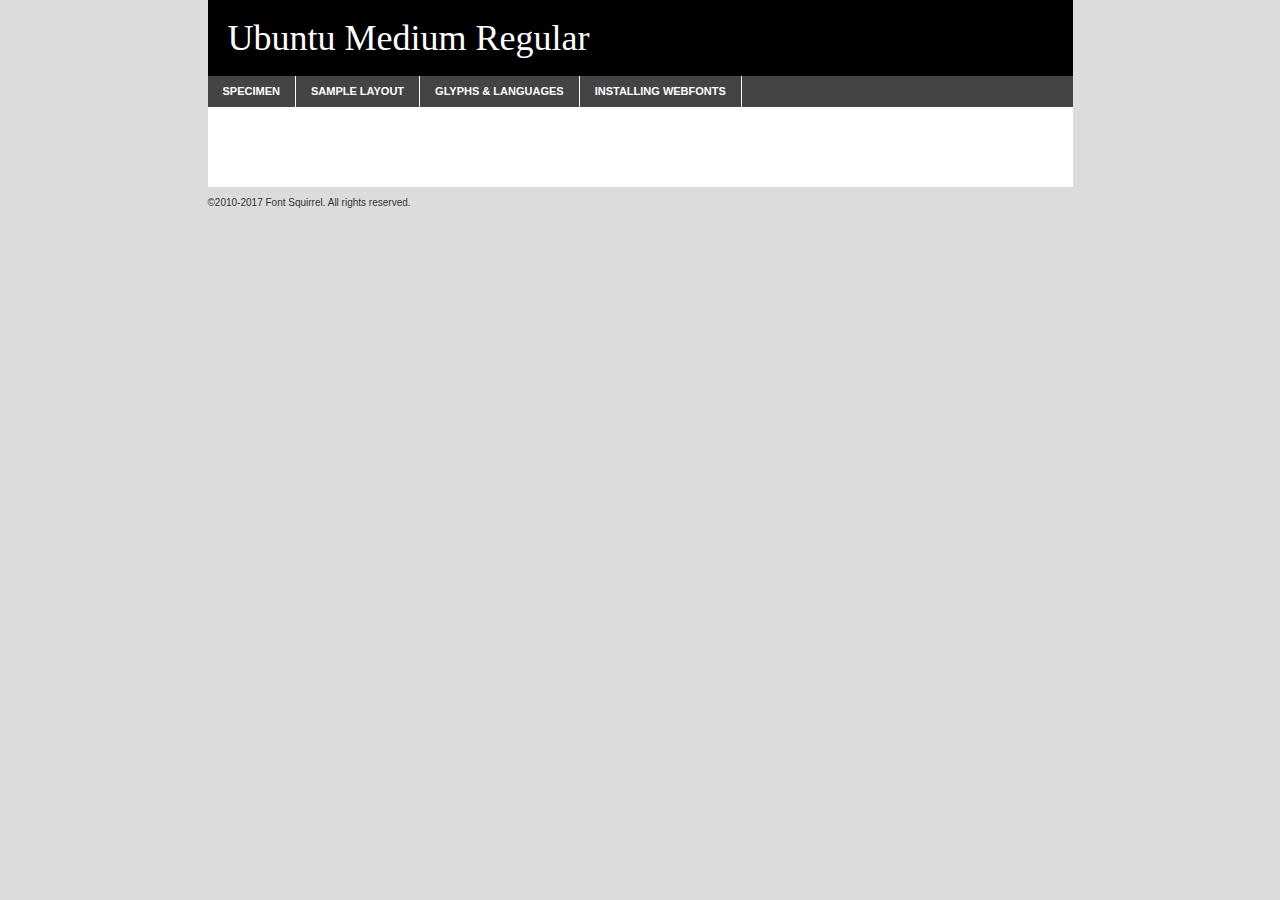
<file: fonts/ubuntu-medium-demo.html>
<!DOCTYPE html PUBLIC "-//W3C//DTD XHTML 1.0 Transitional//EN"
        "http://www.w3.org/TR/xhtml1/DTD/xhtml1-transitional.dtd">

<html xmlns="http://www.w3.org/1999/xhtml" xml:lang="en" lang="en">
<head>
    <meta http-equiv="Content-Type" content="text/html; charset=utf-8"/>
    <script src="http://ajax.googleapis.com/ajax/libs/jquery/1.7.2/jquery.min.js" type="text/javascript" charset="utf-8"></script>
    <script type="text/javascript">
		(function($) {
			$.fn.easyTabs = function(option) {
				var param = jQuery.extend({ fadeSpeed: 'fast', defaultContent: 1, activeClass: 'active' }, option);
				$(this).each(function() {
					var thisId = '#' + this.id;
					if ( param.defaultContent == '' )
					{
						param.defaultContent = 1;
					}
					if ( typeof param.defaultContent == 'number' )
					{
						var defaultTab = $(thisId + ' .tabs li:eq(' + (param.defaultContent - 1) + ') a').attr('href').substr(1);
					}
					else
					{
						var defaultTab = param.defaultContent;
					}
					$(thisId + ' .tabs li a').each(function() {
						var tabToHide = $(this).attr('href').substr(1);
						$('#' + tabToHide).addClass('easytabs-tab-content');
					});
					hideAll();
					changeContent(defaultTab);

					function hideAll() {$(thisId + ' .easytabs-tab-content').hide();}

					function changeContent(tabId)
					{
						hideAll();
						$(thisId + ' .tabs li').removeClass(param.activeClass);
						$(thisId + ' .tabs li a[href=#' + tabId + ']').closest('li').addClass(param.activeClass);
						if ( param.fadeSpeed != 'none' )
						{
							$(thisId + ' #' + tabId).fadeIn(param.fadeSpeed);
						}
						else
						{
							$(thisId + ' #' + tabId).show();
						}
					}

					$(thisId + ' .tabs li').click(function() {
						var tabId = $(this).find('a').attr('href').substr(1);
						changeContent(tabId);
						return false;
					});
				});
			}
		})(jQuery);
    </script>
    <link rel="stylesheet" href="specimen_files/specimen_stylesheet.css" type="text/css" charset="utf-8"/>
    <link rel="stylesheet" href="stylesheet.css" type="text/css" charset="utf-8"/>

    <style type="text/css">
        		body {
			font-family: 'ubuntumedium';
        		}

            </style>

    <title>Ubuntu Medium Regular Specimen</title>


    <script type="text/javascript" charset="utf-8">
		$(document).ready(function() {
			$('#container').easyTabs({ defaultContent: 1 });
		});
    </script>
</head>

<body>
<div id="container">
    <div id="header">
		Ubuntu Medium Regular    </div>
    <ul class="tabs">
        <li><a href="#specimen">Specimen</a></li>
        <li><a href="#layout">Sample Layout</a></li>
		        <li><a href="#glyphs">Glyphs &amp; Languages</a></li>
        <li><a href="#installing">Installing Webfonts</a></li>

    </ul>

    <div id="main_content">


        <div id="specimen">

            <div class="section">
                <div class="grid12 firstcol">
                    <div class="huge">AaBb</div>
                </div>
            </div>

            <div class="section">
                <div class="glyph_range">A&#x200B;B&#x200b;C&#x200b;D&#x200b;E&#x200b;F&#x200b;G&#x200b;H&#x200b;I&#x200b;J&#x200b;K&#x200b;L&#x200b;M&#x200b;N&#x200b;O&#x200b;P&#x200b;Q&#x200b;R&#x200b;S&#x200b;T&#x200b;U&#x200b;V&#x200b;W&#x200b;X&#x200b;Y&#x200b;Z&#x200b;a&#x200b;b&#x200b;c&#x200b;d&#x200b;e&#x200b;f&#x200b;g&#x200b;h&#x200b;i&#x200b;j&#x200b;k&#x200b;l&#x200b;m&#x200b;n&#x200b;o&#x200b;p&#x200b;q&#x200b;r&#x200b;s&#x200b;t&#x200b;u&#x200b;v&#x200b;w&#x200b;x&#x200b;y&#x200b;z&#x200b;1&#x200b;2&#x200b;3&#x200b;4&#x200b;5&#x200b;6&#x200b;7&#x200b;8&#x200b;9&#x200b;0&#x200b;&amp;&#x200b;.&#x200b;,&#x200b;?&#x200b;!&#x200b;&#64;&#x200b;(&#x200b;)&#x200b;#&#x200b;$&#x200b;%&#x200b;*&#x200b;+&#x200b;-&#x200b;=&#x200b;:&#x200b;;</div>
            </div>
            <div class="section">
                <div class="grid12 firstcol">
                    <table class="sample_table">
                        <tr>
                            <td>10</td>
                            <td class="size10">abcdefghijklmnopqrstuvwxyzABCDEFGHIJKLMNOPQRSTUVWXYZ0123456789abcdefghijklmnopqrstuvwxyzABCDEFGHIJKLMNOPQRSTUVWXYZ0123456789abcdefghijklmnopqrstuvwxyzABCDEFGHIJKLMNOPQRSTUVWXYZ</td>
                        </tr>
                        <tr>
                            <td>11</td>
                            <td class="size11">abcdefghijklmnopqrstuvwxyzABCDEFGHIJKLMNOPQRSTUVWXYZ0123456789abcdefghijklmnopqrstuvwxyzABCDEFGHIJKLMNOPQRSTUVWXYZ0123456789abcdefghijklmnopqrstuvwxyzABCDEFGHIJKLMNOPQRSTUVWXYZ</td>
                        </tr>
                        <tr>
                            <td>12</td>
                            <td class="size12">abcdefghijklmnopqrstuvwxyzABCDEFGHIJKLMNOPQRSTUVWXYZ0123456789abcdefghijklmnopqrstuvwxyzABCDEFGHIJKLMNOPQRSTUVWXYZ0123456789abcdefghijklmnopqrstuvwxyzABCDEFGHIJKLMNOPQRSTUVWXYZ</td>
                        </tr>
                        <tr>
                            <td>13</td>
                            <td class="size13">abcdefghijklmnopqrstuvwxyzABCDEFGHIJKLMNOPQRSTUVWXYZ0123456789abcdefghijklmnopqrstuvwxyzABCDEFGHIJKLMNOPQRSTUVWXYZ0123456789abcdefghijklmnopqrstuvwxyzABCDEFGHIJKLMNOPQRSTUVWXYZ</td>
                        </tr>
                        <tr>
                            <td>14</td>
                            <td class="size14">abcdefghijklmnopqrstuvwxyzABCDEFGHIJKLMNOPQRSTUVWXYZ0123456789abcdefghijklmnopqrstuvwxyzABCDEFGHIJKLMNOPQRSTUVWXYZ0123456789abcdefghijklmnopqrstuvwxyzABCDEFGHIJKLMNOPQRSTUVWXYZ</td>
                        </tr>
                        <tr>
                            <td>16</td>
                            <td class="size16">abcdefghijklmnopqrstuvwxyzABCDEFGHIJKLMNOPQRSTUVWXYZ0123456789abcdefghijklmnopqrstuvwxyzABCDEFGHIJKLMNOPQRSTUVWXYZ</td>
                        </tr>
                        <tr>
                            <td>18</td>
                            <td class="size18">abcdefghijklmnopqrstuvwxyzABCDEFGHIJKLMNOPQRSTUVWXYZ0123456789abcdefghijklmnopqrstuvwxyzABCDEFGHIJKLMNOPQRSTUVWXYZ</td>
                        </tr>
                        <tr>
                            <td>20</td>
                            <td class="size20">abcdefghijklmnopqrstuvwxyzABCDEFGHIJKLMNOPQRSTUVWXYZ0123456789abcdefghijklmnopqrstuvwxyzABCDEFGHIJKLMNOPQRSTUVWXYZ</td>
                        </tr>
                        <tr>
                            <td>24</td>
                            <td class="size24">abcdefghijklmnopqrstuvwxyzABCDEFGHIJKLMNOPQRSTUVWXYZ0123456789abcdefghijklmnopqrstuvwxyzABCDEFGHIJKLMNOPQRSTUVWXYZ</td>
                        </tr>
                        <tr>
                            <td>30</td>
                            <td class="size30">abcdefghijklmnopqrstuvwxyzABCDEFGHIJKLMNOPQRSTUVWXYZ0123456789abcdefghijklmnopqrstuvwxyzABCDEFGHIJKLMNOPQRSTUVWXYZ</td>
                        </tr>
                        <tr>
                            <td>36</td>
                            <td class="size36">abcdefghijklmnopqrstuvwxyzABCDEFGHIJKLMNOPQRSTUVWXYZ0123456789abcdefghijklmnopqrstuvwxyzABCDEFGHIJKLMNOPQRSTUVWXYZ</td>
                        </tr>
                        <tr>
                            <td>48</td>
                            <td class="size48">abcdefghijklmnopqrstuvwxyzABCDEFGHIJKLMNOPQRSTUVWXYZ0123456789abcdefghijklmnopqrstuvwxyzABCDEFGHIJKLMNOPQRSTUVWXYZ</td>
                        </tr>
                        <tr>
                            <td>60</td>
                            <td class="size60">abcdefghijklmnopqrstuvwxyzABCDEFGHIJKLMNOPQRSTUVWXYZ0123456789abcdefghijklmnopqrstuvwxyzABCDEFGHIJKLMNOPQRSTUVWXYZ</td>
                        </tr>
                        <tr>
                            <td>72</td>
                            <td class="size72">abcdefghijklmnopqrstuvwxyzABCDEFGHIJKLMNOPQRSTUVWXYZ0123456789abcdefghijklmnopqrstuvwxyzABCDEFGHIJKLMNOPQRSTUVWXYZ</td>
                        </tr>
                        <tr>
                            <td>90</td>
                            <td class="size90">abcdefghijklmnopqrstuvwxyzABCDEFGHIJKLMNOPQRSTUVWXYZ0123456789abcdefghijklmnopqrstuvwxyzABCDEFGHIJKLMNOPQRSTUVWXYZ</td>
                        </tr>
                    </table>

                </div>

            </div>


            <div class="section" id="bodycomparison">


                <div id="xheight">
                    <div class="fontbody">&#x25FC;&#x25FC;&#x25FC;&#x25FC;&#x25FC;&#x25FC;&#x25FC;&#x25FC;&#x25FC;&#x25FC;&#x25FC;&#x25FC;&#x25FC;&#x25FC;&#x25FC;&#x25FC;&#x25FC;&#x25FC;&#x25FC;&#x25FC;&#x25FC;&#x25FC;&#x25FC;&#x25FC;&#x25FC;&#x25FC;&#x25FC;&#x25FC;&#x25FC;&#x25FC;&#x25FC;&#x25FC;&#x25FC;&#x25FC;&#x25FC;&#x25FC;&#x25FC;&#x25FC;&#x25FC;&#x25FC;&#x25FC;&#x25FC;&#x25FC;&#x25FC;&#x25FC;&#x25FC;&#x25FC;&#x25FC;&#x25FC;&#x25FC;&#x25FC;&#x25FC;&#x25FC;&#x25FC;&#x25FC;&#x25FC;&#x25FC;&#x25FC;&#x25FC;&#x25FC;&#x25FC;&#x25FC;&#x25FC;&#x25FC;&#x25FC;&#x25FC;&#x25FC;&#x25FC;&#x25FC;&#x25FC;&#x25FC;&#x25FC;&#x25FC;&#x25FC;&#x25FC;&#x25FC;&#x25FC;&#x25FC;&#x25FC;&#x25FC;&#x25FC;&#x25FC;&#x25FC;&#x25FC;&#x25FC;&#x25FC;&#x25FC;&#x25FC;&#x25FC;&#x25FC;&#x25FC;&#x25FC;&#x25FC;&#x25FC;&#x25FC;&#x25FC;&#x25FC;&#x25FC;&#x25FC;body</div>
                    <div class="arialbody">body</div>
                    <div class="verdanabody">body</div>
                    <div class="georgiabody">body</div>
                </div>
                <div class="fontbody" style="z-index:1">
                    body<span>Ubuntu Medium Regular</span>
                </div>
                <div class="arialbody" style="z-index:1">
                    body<span>Arial</span>
                </div>
                <div class="verdanabody" style="z-index:1">
                    body<span>Verdana</span>
                </div>
                <div class="georgiabody" style="z-index:1">
                    body<span>Georgia</span>
                </div>


            </div>


            <div class="section psample psample_row1" id="">

                <div class="grid2 firstcol">
                    <p class="size10"><span>10.</span>Aenean lacinia bibendum nulla sed consectetur. Fusce dapibus, tellus ac cursus commodo, tortor mauris condimentum nibh, ut fermentum massa justo sit amet risus. Nullam id dolor id nibh ultricies vehicula ut id elit. Cum sociis natoque penatibus et magnis dis parturient montes, nascetur ridiculus mus. Nulla vitae elit libero, a pharetra augue.</p>

                </div>
                <div class="grid3">
                    <p class="size11"><span>11.</span>Aenean lacinia bibendum nulla sed consectetur. Fusce dapibus, tellus ac cursus commodo, tortor mauris condimentum nibh, ut fermentum massa justo sit amet risus. Nullam id dolor id nibh ultricies vehicula ut id elit. Cum sociis natoque penatibus et magnis dis parturient montes, nascetur ridiculus mus. Nulla vitae elit libero, a pharetra augue.</p>

                </div>
                <div class="grid3">
                    <p class="size12"><span>12.</span>Aenean lacinia bibendum nulla sed consectetur. Fusce dapibus, tellus ac cursus commodo, tortor mauris condimentum nibh, ut fermentum massa justo sit amet risus. Nullam id dolor id nibh ultricies vehicula ut id elit. Cum sociis natoque penatibus et magnis dis parturient montes, nascetur ridiculus mus. Nulla vitae elit libero, a pharetra augue.</p>

                </div>
                <div class="grid4">
                    <p class="size13"><span>13.</span>Aenean lacinia bibendum nulla sed consectetur. Fusce dapibus, tellus ac cursus commodo, tortor mauris condimentum nibh, ut fermentum massa justo sit amet risus. Nullam id dolor id nibh ultricies vehicula ut id elit. Cum sociis natoque penatibus et magnis dis parturient montes, nascetur ridiculus mus. Nulla vitae elit libero, a pharetra augue.</p>

                </div>
                <div class="white_blend"></div>

            </div>
            <div class="section psample psample_row2" id="">
                <div class="grid3 firstcol">
                    <p class="size14"><span>14.</span>Aenean lacinia bibendum nulla sed consectetur. Fusce dapibus, tellus ac cursus commodo, tortor mauris condimentum nibh, ut fermentum massa justo sit amet risus. Nullam id dolor id nibh ultricies vehicula ut id elit. Cum sociis natoque penatibus et magnis dis parturient montes, nascetur ridiculus mus. Nulla vitae elit libero, a pharetra augue.</p>

                </div>
                <div class="grid4">
                    <p class="size16"><span>16.</span>Aenean lacinia bibendum nulla sed consectetur. Fusce dapibus, tellus ac cursus commodo, tortor mauris condimentum nibh, ut fermentum massa justo sit amet risus. Nullam id dolor id nibh ultricies vehicula ut id elit. Cum sociis natoque penatibus et magnis dis parturient montes, nascetur ridiculus mus. Nulla vitae elit libero, a pharetra augue.</p>

                </div>
                <div class="grid5">
                    <p class="size18"><span>18.</span>Aenean lacinia bibendum nulla sed consectetur. Fusce dapibus, tellus ac cursus commodo, tortor mauris condimentum nibh, ut fermentum massa justo sit amet risus. Nullam id dolor id nibh ultricies vehicula ut id elit. Cum sociis natoque penatibus et magnis dis parturient montes, nascetur ridiculus mus. Nulla vitae elit libero, a pharetra augue.</p>

                </div>

                <div class="white_blend"></div>

            </div>

            <div class="section psample psample_row3" id="">
                <div class="grid5 firstcol">
                    <p class="size20"><span>20.</span>Aenean lacinia bibendum nulla sed consectetur. Fusce dapibus, tellus ac cursus commodo, tortor mauris condimentum nibh, ut fermentum massa justo sit amet risus. Nullam id dolor id nibh ultricies vehicula ut id elit. Cum sociis natoque penatibus et magnis dis parturient montes, nascetur ridiculus mus. Nulla vitae elit libero, a pharetra augue.</p>
                </div>
                <div class="grid7">
                    <p class="size24"><span>24.</span>Aenean lacinia bibendum nulla sed consectetur. Fusce dapibus, tellus ac cursus commodo, tortor mauris condimentum nibh, ut fermentum massa justo sit amet risus. Nullam id dolor id nibh ultricies vehicula ut id elit. Cum sociis natoque penatibus et magnis dis parturient montes, nascetur ridiculus mus. Nulla vitae elit libero, a pharetra augue.</p>
                </div>

                <div class="white_blend"></div>

            </div>

            <div class="section psample psample_row4" id="">
                <div class="grid12 firstcol">
                    <p class="size30"><span>30.</span>Aenean lacinia bibendum nulla sed consectetur. Fusce dapibus, tellus ac cursus commodo, tortor mauris condimentum nibh, ut fermentum massa justo sit amet risus. Nullam id dolor id nibh ultricies vehicula ut id elit. Cum sociis natoque penatibus et magnis dis parturient montes, nascetur ridiculus mus. Nulla vitae elit libero, a pharetra augue.</p>
                </div>
                <div class="white_blend"></div>

            </div>


            <div class="section psample psample_row1 fullreverse">
                <div class="grid2 firstcol">
                    <p class="size10"><span>10.</span>Aenean lacinia bibendum nulla sed consectetur. Fusce dapibus, tellus ac cursus commodo, tortor mauris condimentum nibh, ut fermentum massa justo sit amet risus. Nullam id dolor id nibh ultricies vehicula ut id elit. Cum sociis natoque penatibus et magnis dis parturient montes, nascetur ridiculus mus. Nulla vitae elit libero, a pharetra augue.</p>

                </div>
                <div class="grid3">
                    <p class="size11"><span>11.</span>Aenean lacinia bibendum nulla sed consectetur. Fusce dapibus, tellus ac cursus commodo, tortor mauris condimentum nibh, ut fermentum massa justo sit amet risus. Nullam id dolor id nibh ultricies vehicula ut id elit. Cum sociis natoque penatibus et magnis dis parturient montes, nascetur ridiculus mus. Nulla vitae elit libero, a pharetra augue.</p>

                </div>
                <div class="grid3">
                    <p class="size12"><span>12.</span>Aenean lacinia bibendum nulla sed consectetur. Fusce dapibus, tellus ac cursus commodo, tortor mauris condimentum nibh, ut fermentum massa justo sit amet risus. Nullam id dolor id nibh ultricies vehicula ut id elit. Cum sociis natoque penatibus et magnis dis parturient montes, nascetur ridiculus mus. Nulla vitae elit libero, a pharetra augue.</p>

                </div>
                <div class="grid4">
                    <p class="size13"><span>13.</span>Aenean lacinia bibendum nulla sed consectetur. Fusce dapibus, tellus ac cursus commodo, tortor mauris condimentum nibh, ut fermentum massa justo sit amet risus. Nullam id dolor id nibh ultricies vehicula ut id elit. Cum sociis natoque penatibus et magnis dis parturient montes, nascetur ridiculus mus. Nulla vitae elit libero, a pharetra augue.</p>

                </div>
                <div class="black_blend"></div>

            </div>

            <div class="section psample psample_row2 fullreverse">
                <div class="grid3 firstcol">
                    <p class="size14"><span>14.</span>Aenean lacinia bibendum nulla sed consectetur. Fusce dapibus, tellus ac cursus commodo, tortor mauris condimentum nibh, ut fermentum massa justo sit amet risus. Nullam id dolor id nibh ultricies vehicula ut id elit. Cum sociis natoque penatibus et magnis dis parturient montes, nascetur ridiculus mus. Nulla vitae elit libero, a pharetra augue.</p>

                </div>
                <div class="grid4">
                    <p class="size16"><span>16.</span>Aenean lacinia bibendum nulla sed consectetur. Fusce dapibus, tellus ac cursus commodo, tortor mauris condimentum nibh, ut fermentum massa justo sit amet risus. Nullam id dolor id nibh ultricies vehicula ut id elit. Cum sociis natoque penatibus et magnis dis parturient montes, nascetur ridiculus mus. Nulla vitae elit libero, a pharetra augue.</p>

                </div>
                <div class="grid5">
                    <p class="size18"><span>18.</span>Aenean lacinia bibendum nulla sed consectetur. Fusce dapibus, tellus ac cursus commodo, tortor mauris condimentum nibh, ut fermentum massa justo sit amet risus. Nullam id dolor id nibh ultricies vehicula ut id elit. Cum sociis natoque penatibus et magnis dis parturient montes, nascetur ridiculus mus. Nulla vitae elit libero, a pharetra augue.</p>

                </div>
                <div class="black_blend"></div>

            </div>

            <div class="section psample fullreverse psample_row3" id="">
                <div class="grid5 firstcol">
                    <p class="size20"><span>20.</span>Aenean lacinia bibendum nulla sed consectetur. Fusce dapibus, tellus ac cursus commodo, tortor mauris condimentum nibh, ut fermentum massa justo sit amet risus. Nullam id dolor id nibh ultricies vehicula ut id elit. Cum sociis natoque penatibus et magnis dis parturient montes, nascetur ridiculus mus. Nulla vitae elit libero, a pharetra augue.</p>
                </div>
                <div class="grid7">
                    <p class="size24"><span>24.</span>Aenean lacinia bibendum nulla sed consectetur. Fusce dapibus, tellus ac cursus commodo, tortor mauris condimentum nibh, ut fermentum massa justo sit amet risus. Nullam id dolor id nibh ultricies vehicula ut id elit. Cum sociis natoque penatibus et magnis dis parturient montes, nascetur ridiculus mus. Nulla vitae elit libero, a pharetra augue.</p>
                </div>

                <div class="black_blend"></div>

            </div>

            <div class="section psample fullreverse psample_row4" id="" style="border-bottom: 20px #000 solid;">
                <div class="grid12 firstcol">
                    <p class="size30"><span>30.</span>Aenean lacinia bibendum nulla sed consectetur. Fusce dapibus, tellus ac cursus commodo, tortor mauris condimentum nibh, ut fermentum massa justo sit amet risus. Nullam id dolor id nibh ultricies vehicula ut id elit. Cum sociis natoque penatibus et magnis dis parturient montes, nascetur ridiculus mus. Nulla vitae elit libero, a pharetra augue.</p>
                </div>
                <div class="black_blend"></div>

            </div>


        </div>

        <div id="layout">

            <div class="section">

                <div class="grid12 firstcol">
                    <h1>Lorem Ipsum Dolor</h1>
                    <h2>Etiam porta sem malesuada magna mollis euismod</h2>

                    <p class="byline">By <a href="#link">Aenean Lacinia</a></p>
                </div>
            </div>
            <div class="section">
                <div class="grid8 firstcol">
                    <p class="large">Donec sed odio dui. Morbi leo risus, porta ac consectetur ac, vestibulum at eros. Fusce dapibus, tellus ac cursus commodo, tortor mauris condimentum nibh, ut fermentum massa justo sit amet risus. </p>


                    <h3>Pellentesque ornare sem</h3>

                    <p>Maecenas sed diam eget risus varius blandit sit amet non magna. Maecenas faucibus mollis interdum. Donec ullamcorper nulla non metus auctor fringilla. Nullam id dolor id nibh ultricies vehicula ut id elit. Nullam id dolor id nibh ultricies vehicula ut id elit. </p>

                    <p>Aenean eu leo quam. Pellentesque ornare sem lacinia quam venenatis vestibulum. Lorem ipsum dolor sit amet, consectetur adipiscing elit. Cum sociis natoque penatibus et magnis dis parturient montes, nascetur ridiculus mus. </p>

                    <p>Nulla vitae elit libero, a pharetra augue. Praesent commodo cursus magna, vel scelerisque nisl consectetur et. Aenean lacinia bibendum nulla sed consectetur. </p>

                    <p>Nullam quis risus eget urna mollis ornare vel eu leo. Nullam quis risus eget urna mollis ornare vel eu leo. Maecenas sed diam eget risus varius blandit sit amet non magna. Donec ullamcorper nulla non metus auctor fringilla. </p>

                    <h3>Cras mattis consectetur</h3>

                    <p>Aenean eu leo quam. Pellentesque ornare sem lacinia quam venenatis vestibulum. Aenean lacinia bibendum nulla sed consectetur. Integer posuere erat a ante venenatis dapibus posuere velit aliquet. Cras mattis consectetur purus sit amet fermentum. </p>

                    <p>Nullam id dolor id nibh ultricies vehicula ut id elit. Nullam quis risus eget urna mollis ornare vel eu leo. Cras mattis consectetur purus sit amet fermentum.</p>
                </div>

                <div class="grid4 sidebar">

                    <div class="box reverse">
                        <p class="last">Nullam quis risus eget urna mollis ornare vel eu leo. Donec ullamcorper nulla non metus auctor fringilla. Cras mattis consectetur purus sit amet fermentum. Sed posuere consectetur est at lobortis. Lorem ipsum dolor sit amet, consectetur adipiscing elit. </p>
                    </div>

                    <p class="caption">Maecenas sed diam eget risus varius.</p>

                    <p>Vestibulum id ligula porta felis euismod semper. Integer posuere erat a ante venenatis dapibus posuere velit aliquet. Vestibulum id ligula porta felis euismod semper. Sed posuere consectetur est at lobortis. Maecenas sed diam eget risus varius blandit sit amet non magna. Fusce dapibus, tellus ac cursus commodo, tortor mauris condimentum nibh, ut fermentum massa justo sit amet risus. </p>


                    <p>Duis mollis, est non commodo luctus, nisi erat porttitor ligula, eget lacinia odio sem nec elit. Aenean lacinia bibendum nulla sed consectetur. Vivamus sagittis lacus vel augue laoreet rutrum faucibus dolor auctor. Aenean lacinia bibendum nulla sed consectetur. Nullam quis risus eget urna mollis ornare vel eu leo. </p>

                    <p>Praesent commodo cursus magna, vel scelerisque nisl consectetur et. Donec ullamcorper nulla non metus auctor fringilla. Maecenas faucibus mollis interdum. Fusce dapibus, tellus ac cursus commodo, tortor mauris condimentum nibh, ut fermentum massa justo sit amet risus. </p>

                </div>
            </div>

        </div>


		

        <div id="glyphs">
            <div class="section">
                <div class="grid12 firstcol">

                    <h1>Language Support</h1>
                    <p>The subset of Ubuntu Medium Regular in this kit supports the following languages:<br/>

						Albanian, Basque, Breton, Chamorro, Danish, Dutch, English, Faroese, Finnish, French, Frisian, Galician, German, Icelandic, Italian, Malagasy, Norwegian, Portuguese, Spanish, Alsatian, Aragonese, Arapaho, Arrernte, Asturian, Aymara, Bislama, Cebuano, Corsican, Fijian, French_creole, Genoese, Gilbertese, Greenlandic, Haitian_creole, Hiligaynon, Hmong, Hopi, Ibanag, Iloko_ilokano, Indonesian, Interglossa_glosa, Interlingua, Irish_gaelic, Jerriais, Lojban, Lombard, Luxembourgeois, Manx, Mohawk, Norfolk_pitcairnese, Occitan, Oromo, Pangasinan, Papiamento, Piedmontese, Potawatomi, Rhaeto-romance, Romansh, Rotokas, Sami_lule, Samoan, Sardinian, Scots_gaelic, Seychelles_creole, Shona, Sicilian, Somali, Southern_ndebele, Swahili, Swati_swazi, Tagalog_filipino_pilipino, Tetum, Tok_pisin, Uyghur_latinized, Volapuk, Walloon, Warlpiri, Xhosa, Yapese, Zulu, Latinbasic, Ubasic, Demo                    </p>
                    <h1>Glyph Chart</h1>
                    <p>The subset of Ubuntu Medium Regular in this kit includes all the glyphs listed below. Unicode entities are included above each glyph to help you insert individual characters into your layout.</p>
                    <div id="glyph_chart">

																				                                <div><p>&amp;#29;</p>&#29;</div>
																				                                <div><p>&amp;#13;</p>&#13;</div>
																				                                <div><p>&amp;#29;</p>&#29;</div>
																				                                <div><p>&amp;#32;</p>&#32;</div>
																				                                <div><p>&amp;#33;</p>&#33;</div>
																				                                <div><p>&amp;#34;</p>&#34;</div>
																				                                <div><p>&amp;#35;</p>&#35;</div>
																				                                <div><p>&amp;#36;</p>&#36;</div>
																				                                <div><p>&amp;#37;</p>&#37;</div>
																				                                <div><p>&amp;#38;</p>&#38;</div>
																				                                <div><p>&amp;#39;</p>&#39;</div>
																				                                <div><p>&amp;#40;</p>&#40;</div>
																				                                <div><p>&amp;#41;</p>&#41;</div>
																				                                <div><p>&amp;#42;</p>&#42;</div>
																				                                <div><p>&amp;#43;</p>&#43;</div>
																				                                <div><p>&amp;#44;</p>&#44;</div>
																				                                <div><p>&amp;#45;</p>&#45;</div>
																				                                <div><p>&amp;#46;</p>&#46;</div>
																				                                <div><p>&amp;#47;</p>&#47;</div>
																				                                <div><p>&amp;#48;</p>&#48;</div>
																				                                <div><p>&amp;#49;</p>&#49;</div>
																				                                <div><p>&amp;#50;</p>&#50;</div>
																				                                <div><p>&amp;#51;</p>&#51;</div>
																				                                <div><p>&amp;#52;</p>&#52;</div>
																				                                <div><p>&amp;#53;</p>&#53;</div>
																				                                <div><p>&amp;#54;</p>&#54;</div>
																				                                <div><p>&amp;#55;</p>&#55;</div>
																				                                <div><p>&amp;#56;</p>&#56;</div>
																				                                <div><p>&amp;#57;</p>&#57;</div>
																				                                <div><p>&amp;#58;</p>&#58;</div>
																				                                <div><p>&amp;#59;</p>&#59;</div>
																				                                <div><p>&amp;#60;</p>&#60;</div>
																				                                <div><p>&amp;#61;</p>&#61;</div>
																				                                <div><p>&amp;#62;</p>&#62;</div>
																				                                <div><p>&amp;#63;</p>&#63;</div>
																				                                <div><p>&amp;#64;</p>&#64;</div>
																				                                <div><p>&amp;#65;</p>&#65;</div>
																				                                <div><p>&amp;#66;</p>&#66;</div>
																				                                <div><p>&amp;#67;</p>&#67;</div>
																				                                <div><p>&amp;#68;</p>&#68;</div>
																				                                <div><p>&amp;#69;</p>&#69;</div>
																				                                <div><p>&amp;#70;</p>&#70;</div>
																				                                <div><p>&amp;#71;</p>&#71;</div>
																				                                <div><p>&amp;#72;</p>&#72;</div>
																				                                <div><p>&amp;#73;</p>&#73;</div>
																				                                <div><p>&amp;#74;</p>&#74;</div>
																				                                <div><p>&amp;#75;</p>&#75;</div>
																				                                <div><p>&amp;#76;</p>&#76;</div>
																				                                <div><p>&amp;#77;</p>&#77;</div>
																				                                <div><p>&amp;#78;</p>&#78;</div>
																				                                <div><p>&amp;#79;</p>&#79;</div>
																				                                <div><p>&amp;#80;</p>&#80;</div>
																				                                <div><p>&amp;#81;</p>&#81;</div>
																				                                <div><p>&amp;#82;</p>&#82;</div>
																				                                <div><p>&amp;#83;</p>&#83;</div>
																				                                <div><p>&amp;#84;</p>&#84;</div>
																				                                <div><p>&amp;#85;</p>&#85;</div>
																				                                <div><p>&amp;#86;</p>&#86;</div>
																				                                <div><p>&amp;#87;</p>&#87;</div>
																				                                <div><p>&amp;#88;</p>&#88;</div>
																				                                <div><p>&amp;#89;</p>&#89;</div>
																				                                <div><p>&amp;#90;</p>&#90;</div>
																				                                <div><p>&amp;#91;</p>&#91;</div>
																				                                <div><p>&amp;#92;</p>&#92;</div>
																				                                <div><p>&amp;#93;</p>&#93;</div>
																				                                <div><p>&amp;#94;</p>&#94;</div>
																				                                <div><p>&amp;#95;</p>&#95;</div>
																				                                <div><p>&amp;#96;</p>&#96;</div>
																				                                <div><p>&amp;#97;</p>&#97;</div>
																				                                <div><p>&amp;#98;</p>&#98;</div>
																				                                <div><p>&amp;#99;</p>&#99;</div>
																				                                <div><p>&amp;#100;</p>&#100;</div>
																				                                <div><p>&amp;#101;</p>&#101;</div>
																				                                <div><p>&amp;#102;</p>&#102;</div>
																				                                <div><p>&amp;#103;</p>&#103;</div>
																				                                <div><p>&amp;#104;</p>&#104;</div>
																				                                <div><p>&amp;#105;</p>&#105;</div>
																				                                <div><p>&amp;#106;</p>&#106;</div>
																				                                <div><p>&amp;#107;</p>&#107;</div>
																				                                <div><p>&amp;#108;</p>&#108;</div>
																				                                <div><p>&amp;#109;</p>&#109;</div>
																				                                <div><p>&amp;#110;</p>&#110;</div>
																				                                <div><p>&amp;#111;</p>&#111;</div>
																				                                <div><p>&amp;#112;</p>&#112;</div>
																				                                <div><p>&amp;#113;</p>&#113;</div>
																				                                <div><p>&amp;#114;</p>&#114;</div>
																				                                <div><p>&amp;#115;</p>&#115;</div>
																				                                <div><p>&amp;#116;</p>&#116;</div>
																				                                <div><p>&amp;#117;</p>&#117;</div>
																				                                <div><p>&amp;#118;</p>&#118;</div>
																				                                <div><p>&amp;#119;</p>&#119;</div>
																				                                <div><p>&amp;#120;</p>&#120;</div>
																				                                <div><p>&amp;#121;</p>&#121;</div>
																				                                <div><p>&amp;#122;</p>&#122;</div>
																				                                <div><p>&amp;#123;</p>&#123;</div>
																				                                <div><p>&amp;#124;</p>&#124;</div>
																				                                <div><p>&amp;#125;</p>&#125;</div>
																				                                <div><p>&amp;#126;</p>&#126;</div>
																				                                <div><p>&amp;#160;</p>&#160;</div>
																				                                <div><p>&amp;#161;</p>&#161;</div>
																				                                <div><p>&amp;#162;</p>&#162;</div>
																				                                <div><p>&amp;#163;</p>&#163;</div>
																				                                <div><p>&amp;#164;</p>&#164;</div>
																				                                <div><p>&amp;#165;</p>&#165;</div>
																				                                <div><p>&amp;#166;</p>&#166;</div>
																				                                <div><p>&amp;#167;</p>&#167;</div>
																				                                <div><p>&amp;#168;</p>&#168;</div>
																				                                <div><p>&amp;#169;</p>&#169;</div>
																				                                <div><p>&amp;#170;</p>&#170;</div>
																				                                <div><p>&amp;#171;</p>&#171;</div>
																				                                <div><p>&amp;#172;</p>&#172;</div>
																				                                <div><p>&amp;#173;</p>&#173;</div>
																				                                <div><p>&amp;#174;</p>&#174;</div>
																				                                <div><p>&amp;#175;</p>&#175;</div>
																				                                <div><p>&amp;#176;</p>&#176;</div>
																				                                <div><p>&amp;#177;</p>&#177;</div>
																				                                <div><p>&amp;#178;</p>&#178;</div>
																				                                <div><p>&amp;#179;</p>&#179;</div>
																				                                <div><p>&amp;#180;</p>&#180;</div>
																				                                <div><p>&amp;#181;</p>&#181;</div>
																				                                <div><p>&amp;#182;</p>&#182;</div>
																				                                <div><p>&amp;#183;</p>&#183;</div>
																				                                <div><p>&amp;#184;</p>&#184;</div>
																				                                <div><p>&amp;#185;</p>&#185;</div>
																				                                <div><p>&amp;#186;</p>&#186;</div>
																				                                <div><p>&amp;#187;</p>&#187;</div>
																				                                <div><p>&amp;#188;</p>&#188;</div>
																				                                <div><p>&amp;#189;</p>&#189;</div>
																				                                <div><p>&amp;#190;</p>&#190;</div>
																				                                <div><p>&amp;#191;</p>&#191;</div>
																				                                <div><p>&amp;#192;</p>&#192;</div>
																				                                <div><p>&amp;#193;</p>&#193;</div>
																				                                <div><p>&amp;#194;</p>&#194;</div>
																				                                <div><p>&amp;#195;</p>&#195;</div>
																				                                <div><p>&amp;#196;</p>&#196;</div>
																				                                <div><p>&amp;#197;</p>&#197;</div>
																				                                <div><p>&amp;#198;</p>&#198;</div>
																				                                <div><p>&amp;#199;</p>&#199;</div>
																				                                <div><p>&amp;#200;</p>&#200;</div>
																				                                <div><p>&amp;#201;</p>&#201;</div>
																				                                <div><p>&amp;#202;</p>&#202;</div>
																				                                <div><p>&amp;#203;</p>&#203;</div>
																				                                <div><p>&amp;#204;</p>&#204;</div>
																				                                <div><p>&amp;#205;</p>&#205;</div>
																				                                <div><p>&amp;#206;</p>&#206;</div>
																				                                <div><p>&amp;#207;</p>&#207;</div>
																				                                <div><p>&amp;#208;</p>&#208;</div>
																				                                <div><p>&amp;#209;</p>&#209;</div>
																				                                <div><p>&amp;#210;</p>&#210;</div>
																				                                <div><p>&amp;#211;</p>&#211;</div>
																				                                <div><p>&amp;#212;</p>&#212;</div>
																				                                <div><p>&amp;#213;</p>&#213;</div>
																				                                <div><p>&amp;#214;</p>&#214;</div>
																				                                <div><p>&amp;#215;</p>&#215;</div>
																				                                <div><p>&amp;#216;</p>&#216;</div>
																				                                <div><p>&amp;#217;</p>&#217;</div>
																				                                <div><p>&amp;#218;</p>&#218;</div>
																				                                <div><p>&amp;#219;</p>&#219;</div>
																				                                <div><p>&amp;#220;</p>&#220;</div>
																				                                <div><p>&amp;#221;</p>&#221;</div>
																				                                <div><p>&amp;#222;</p>&#222;</div>
																				                                <div><p>&amp;#223;</p>&#223;</div>
																				                                <div><p>&amp;#224;</p>&#224;</div>
																				                                <div><p>&amp;#225;</p>&#225;</div>
																				                                <div><p>&amp;#226;</p>&#226;</div>
																				                                <div><p>&amp;#227;</p>&#227;</div>
																				                                <div><p>&amp;#228;</p>&#228;</div>
																				                                <div><p>&amp;#229;</p>&#229;</div>
																				                                <div><p>&amp;#230;</p>&#230;</div>
																				                                <div><p>&amp;#231;</p>&#231;</div>
																				                                <div><p>&amp;#232;</p>&#232;</div>
																				                                <div><p>&amp;#233;</p>&#233;</div>
																				                                <div><p>&amp;#234;</p>&#234;</div>
																				                                <div><p>&amp;#235;</p>&#235;</div>
																				                                <div><p>&amp;#236;</p>&#236;</div>
																				                                <div><p>&amp;#237;</p>&#237;</div>
																				                                <div><p>&amp;#238;</p>&#238;</div>
																				                                <div><p>&amp;#239;</p>&#239;</div>
																				                                <div><p>&amp;#240;</p>&#240;</div>
																				                                <div><p>&amp;#241;</p>&#241;</div>
																				                                <div><p>&amp;#242;</p>&#242;</div>
																				                                <div><p>&amp;#243;</p>&#243;</div>
																				                                <div><p>&amp;#244;</p>&#244;</div>
																				                                <div><p>&amp;#245;</p>&#245;</div>
																				                                <div><p>&amp;#246;</p>&#246;</div>
																				                                <div><p>&amp;#247;</p>&#247;</div>
																				                                <div><p>&amp;#248;</p>&#248;</div>
																				                                <div><p>&amp;#249;</p>&#249;</div>
																				                                <div><p>&amp;#250;</p>&#250;</div>
																				                                <div><p>&amp;#251;</p>&#251;</div>
																				                                <div><p>&amp;#252;</p>&#252;</div>
																				                                <div><p>&amp;#253;</p>&#253;</div>
																				                                <div><p>&amp;#254;</p>&#254;</div>
																				                                <div><p>&amp;#255;</p>&#255;</div>
																				                                <div><p>&amp;#338;</p>&#338;</div>
																				                                <div><p>&amp;#339;</p>&#339;</div>
																				                                <div><p>&amp;#376;</p>&#376;</div>
																				                                <div><p>&amp;#710;</p>&#710;</div>
																				                                <div><p>&amp;#732;</p>&#732;</div>
																				                                <div><p>&amp;#8192;</p>&#8192;</div>
																				                                <div><p>&amp;#8193;</p>&#8193;</div>
																				                                <div><p>&amp;#8194;</p>&#8194;</div>
																				                                <div><p>&amp;#8195;</p>&#8195;</div>
																				                                <div><p>&amp;#8196;</p>&#8196;</div>
																				                                <div><p>&amp;#8197;</p>&#8197;</div>
																				                                <div><p>&amp;#8198;</p>&#8198;</div>
																				                                <div><p>&amp;#8199;</p>&#8199;</div>
																				                                <div><p>&amp;#8200;</p>&#8200;</div>
																				                                <div><p>&amp;#8201;</p>&#8201;</div>
																				                                <div><p>&amp;#8202;</p>&#8202;</div>
																				                                <div><p>&amp;#8208;</p>&#8208;</div>
																				                                <div><p>&amp;#8209;</p>&#8209;</div>
																				                                <div><p>&amp;#8210;</p>&#8210;</div>
																				                                <div><p>&amp;#8211;</p>&#8211;</div>
																				                                <div><p>&amp;#8212;</p>&#8212;</div>
																				                                <div><p>&amp;#8216;</p>&#8216;</div>
																				                                <div><p>&amp;#8217;</p>&#8217;</div>
																				                                <div><p>&amp;#8218;</p>&#8218;</div>
																				                                <div><p>&amp;#8220;</p>&#8220;</div>
																				                                <div><p>&amp;#8221;</p>&#8221;</div>
																				                                <div><p>&amp;#8222;</p>&#8222;</div>
																				                                <div><p>&amp;#8226;</p>&#8226;</div>
																				                                <div><p>&amp;#8230;</p>&#8230;</div>
																				                                <div><p>&amp;#8239;</p>&#8239;</div>
																				                                <div><p>&amp;#8249;</p>&#8249;</div>
																				                                <div><p>&amp;#8250;</p>&#8250;</div>
																				                                <div><p>&amp;#8287;</p>&#8287;</div>
																				                                <div><p>&amp;#8364;</p>&#8364;</div>
																				                                <div><p>&amp;#8482;</p>&#8482;</div>
																				                                <div><p>&amp;#9724;</p>&#9724;</div>
																				                                <div><p>&amp;#64257;</p>&#64257;</div>
																				                                <div><p>&amp;#64258;</p>&#64258;</div>
																				                                <div><p>&amp;#64259;</p>&#64259;</div>
																				                                <div><p>&amp;#64260;</p>&#64260;</div>
																																													                    </div>
                </div>


            </div>
        </div>


        <div id="specs">

        </div>

        <div id="installing">
            <div class="section">
                <div class="grid7 firstcol">
                    <h1>Installing Webfonts</h1>

                    <p>Webfonts are supported by all major browser platforms but not all in the same way. There are currently four different font formats that must be included in order to target all browsers. This includes TTF, WOFF, EOT and SVG.</p>

                    <h2>1. Upload your webfonts</h2>
                    <p>You must upload your webfont kit to your website. They should be in or near the same directory as your CSS files.</p>

                    <h2>2. Include the webfont stylesheet</h2>
                    <p>A special CSS @font-face declaration helps the various browsers select the appropriate font it needs without causing you a bunch of headaches. Learn more about this syntax by reading the <a href="https://www.fontspring.com/blog/further-hardening-of-the-bulletproof-syntax">Fontspring blog post</a> about it. The code for it is as follows:</p>


                    <code>
                        @font-face{
                        font-family: 'MyWebFont';
                        src: url('WebFont.eot');
                        src: url('WebFont.eot?#iefix') format('embedded-opentype'),
                        url('WebFont.woff') format('woff'),
                        url('WebFont.ttf') format('truetype'),
                        url('WebFont.svg#webfont') format('svg');
                        }
                    </code>

                    <p>We've already gone ahead and generated the code for you. All you have to do is link to the stylesheet in your HTML, like this:</p>
                    <code>&lt;link rel=&quot;stylesheet&quot; href=&quot;stylesheet.css&quot; type=&quot;text/css&quot; charset=&quot;utf-8&quot; /&gt;</code>

                    <h2>3. Modify your own stylesheet</h2>
                    <p>To take advantage of your new fonts, you must tell your stylesheet to use them. Look at the original @font-face declaration above and find the property called "font-family." The name linked there will be what you use to reference the font. Prepend that webfont name to the font stack in the "font-family" property, inside the selector you want to change. For example:</p>
                    <code>p { font-family: 'WebFont', Arial, sans-serif; }</code>

                    <h2>4. Test</h2>
                    <p>Getting webfonts to work cross-browser <em>can</em> be tricky. Use the information in the sidebar to help you if you find that fonts aren't loading in a particular browser.</p>
                </div>

                <div class="grid5 sidebar">
                    <div class="box">
                        <h2>Troubleshooting<br/>Font-Face Problems</h2>
                        <p>Having trouble getting your webfonts to load in your new website? Here are some tips to sort out what might be the problem.</p>

                        <h3>Fonts not showing in any browser</h3>

                        <p>This sounds like you need to work on the plumbing. You either did not upload the fonts to the correct directory, or you did not link the fonts properly in the CSS. If you've confirmed that all this is correct and you still have a problem, take a look at your .htaccess file and see if requests are getting intercepted.</p>

                        <h3>Fonts not loading in iPhone or iPad</h3>

                        <p>The most common problem here is that you are serving the fonts from an IIS server. IIS refuses to serve files that have unknown MIME types. If that is the case, you must set the MIME type for SVG to "image/svg+xml" in the server settings. Follow these instructions from Microsoft if you need help.</p>

                        <h3>Fonts not loading in Firefox</h3>

                        <p>The primary reason for this failure? You are still using a version Firefox older than 3.5. So upgrade already! If that isn't it, then you are very likely serving fonts from a different domain. Firefox requires that all font assets be served from the same domain. Lastly it is possible that you need to add WOFF to your list of MIME types (if you are serving via IIS.)</p>

                        <h3>Fonts not loading in IE</h3>

                        <p>Are you looking at Internet Explorer on an actual Windows machine or are you cheating by using a service like Adobe BrowserLab? Many of these screenshot services do not render @font-face for IE. Best to test it on a real machine.</p>

                        <h3>Fonts not loading in IE9</h3>

                        <p>IE9, like Firefox, requires that fonts be served from the same domain as the website. Make sure that is the case.</p>
                    </div>
                </div>
            </div>

        </div>

    </div>
    <div id="footer">
        <p>&copy;2010-2017 Font Squirrel. All rights reserved.</p>
    </div>
</div>
</body>
</html>
</file>
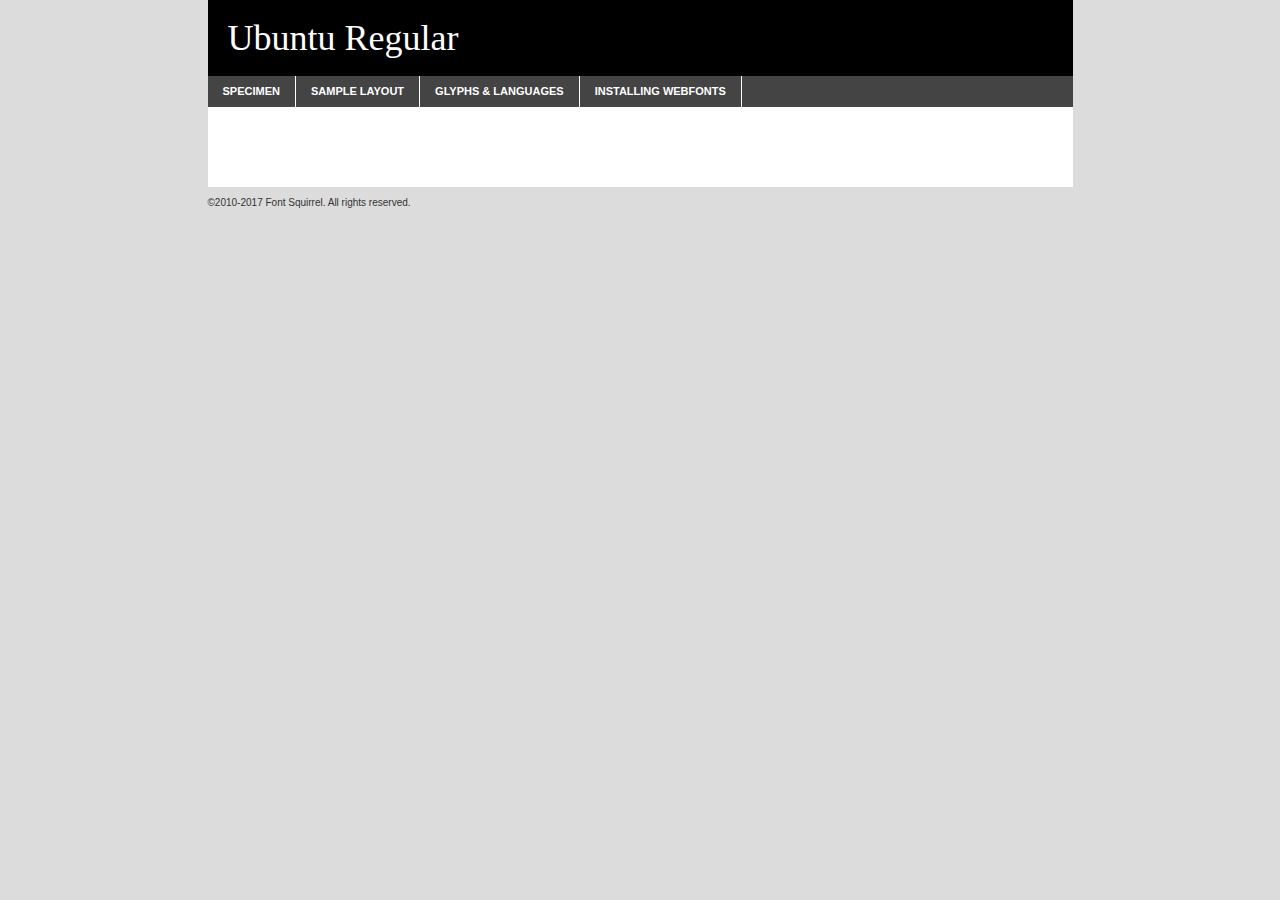
<file: fonts/ubuntu-regular-demo.html>
<!DOCTYPE html PUBLIC "-//W3C//DTD XHTML 1.0 Transitional//EN"
        "http://www.w3.org/TR/xhtml1/DTD/xhtml1-transitional.dtd">

<html xmlns="http://www.w3.org/1999/xhtml" xml:lang="en" lang="en">
<head>
    <meta http-equiv="Content-Type" content="text/html; charset=utf-8"/>
    <script src="http://ajax.googleapis.com/ajax/libs/jquery/1.7.2/jquery.min.js" type="text/javascript" charset="utf-8"></script>
    <script type="text/javascript">
		(function($) {
			$.fn.easyTabs = function(option) {
				var param = jQuery.extend({ fadeSpeed: 'fast', defaultContent: 1, activeClass: 'active' }, option);
				$(this).each(function() {
					var thisId = '#' + this.id;
					if ( param.defaultContent == '' )
					{
						param.defaultContent = 1;
					}
					if ( typeof param.defaultContent == 'number' )
					{
						var defaultTab = $(thisId + ' .tabs li:eq(' + (param.defaultContent - 1) + ') a').attr('href').substr(1);
					}
					else
					{
						var defaultTab = param.defaultContent;
					}
					$(thisId + ' .tabs li a').each(function() {
						var tabToHide = $(this).attr('href').substr(1);
						$('#' + tabToHide).addClass('easytabs-tab-content');
					});
					hideAll();
					changeContent(defaultTab);

					function hideAll() {$(thisId + ' .easytabs-tab-content').hide();}

					function changeContent(tabId)
					{
						hideAll();
						$(thisId + ' .tabs li').removeClass(param.activeClass);
						$(thisId + ' .tabs li a[href=#' + tabId + ']').closest('li').addClass(param.activeClass);
						if ( param.fadeSpeed != 'none' )
						{
							$(thisId + ' #' + tabId).fadeIn(param.fadeSpeed);
						}
						else
						{
							$(thisId + ' #' + tabId).show();
						}
					}

					$(thisId + ' .tabs li').click(function() {
						var tabId = $(this).find('a').attr('href').substr(1);
						changeContent(tabId);
						return false;
					});
				});
			}
		})(jQuery);
    </script>
    <link rel="stylesheet" href="specimen_files/specimen_stylesheet.css" type="text/css" charset="utf-8"/>
    <link rel="stylesheet" href="stylesheet.css" type="text/css" charset="utf-8"/>

    <style type="text/css">
        		body {
			font-family: 'ubunturegular';
        		}

            </style>

    <title>Ubuntu Regular Specimen</title>


    <script type="text/javascript" charset="utf-8">
		$(document).ready(function() {
			$('#container').easyTabs({ defaultContent: 1 });
		});
    </script>
</head>

<body>
<div id="container">
    <div id="header">
		Ubuntu Regular    </div>
    <ul class="tabs">
        <li><a href="#specimen">Specimen</a></li>
        <li><a href="#layout">Sample Layout</a></li>
		        <li><a href="#glyphs">Glyphs &amp; Languages</a></li>
        <li><a href="#installing">Installing Webfonts</a></li>

    </ul>

    <div id="main_content">


        <div id="specimen">

            <div class="section">
                <div class="grid12 firstcol">
                    <div class="huge">AaBb</div>
                </div>
            </div>

            <div class="section">
                <div class="glyph_range">A&#x200B;B&#x200b;C&#x200b;D&#x200b;E&#x200b;F&#x200b;G&#x200b;H&#x200b;I&#x200b;J&#x200b;K&#x200b;L&#x200b;M&#x200b;N&#x200b;O&#x200b;P&#x200b;Q&#x200b;R&#x200b;S&#x200b;T&#x200b;U&#x200b;V&#x200b;W&#x200b;X&#x200b;Y&#x200b;Z&#x200b;a&#x200b;b&#x200b;c&#x200b;d&#x200b;e&#x200b;f&#x200b;g&#x200b;h&#x200b;i&#x200b;j&#x200b;k&#x200b;l&#x200b;m&#x200b;n&#x200b;o&#x200b;p&#x200b;q&#x200b;r&#x200b;s&#x200b;t&#x200b;u&#x200b;v&#x200b;w&#x200b;x&#x200b;y&#x200b;z&#x200b;1&#x200b;2&#x200b;3&#x200b;4&#x200b;5&#x200b;6&#x200b;7&#x200b;8&#x200b;9&#x200b;0&#x200b;&amp;&#x200b;.&#x200b;,&#x200b;?&#x200b;!&#x200b;&#64;&#x200b;(&#x200b;)&#x200b;#&#x200b;$&#x200b;%&#x200b;*&#x200b;+&#x200b;-&#x200b;=&#x200b;:&#x200b;;</div>
            </div>
            <div class="section">
                <div class="grid12 firstcol">
                    <table class="sample_table">
                        <tr>
                            <td>10</td>
                            <td class="size10">abcdefghijklmnopqrstuvwxyzABCDEFGHIJKLMNOPQRSTUVWXYZ0123456789abcdefghijklmnopqrstuvwxyzABCDEFGHIJKLMNOPQRSTUVWXYZ0123456789abcdefghijklmnopqrstuvwxyzABCDEFGHIJKLMNOPQRSTUVWXYZ</td>
                        </tr>
                        <tr>
                            <td>11</td>
                            <td class="size11">abcdefghijklmnopqrstuvwxyzABCDEFGHIJKLMNOPQRSTUVWXYZ0123456789abcdefghijklmnopqrstuvwxyzABCDEFGHIJKLMNOPQRSTUVWXYZ0123456789abcdefghijklmnopqrstuvwxyzABCDEFGHIJKLMNOPQRSTUVWXYZ</td>
                        </tr>
                        <tr>
                            <td>12</td>
                            <td class="size12">abcdefghijklmnopqrstuvwxyzABCDEFGHIJKLMNOPQRSTUVWXYZ0123456789abcdefghijklmnopqrstuvwxyzABCDEFGHIJKLMNOPQRSTUVWXYZ0123456789abcdefghijklmnopqrstuvwxyzABCDEFGHIJKLMNOPQRSTUVWXYZ</td>
                        </tr>
                        <tr>
                            <td>13</td>
                            <td class="size13">abcdefghijklmnopqrstuvwxyzABCDEFGHIJKLMNOPQRSTUVWXYZ0123456789abcdefghijklmnopqrstuvwxyzABCDEFGHIJKLMNOPQRSTUVWXYZ0123456789abcdefghijklmnopqrstuvwxyzABCDEFGHIJKLMNOPQRSTUVWXYZ</td>
                        </tr>
                        <tr>
                            <td>14</td>
                            <td class="size14">abcdefghijklmnopqrstuvwxyzABCDEFGHIJKLMNOPQRSTUVWXYZ0123456789abcdefghijklmnopqrstuvwxyzABCDEFGHIJKLMNOPQRSTUVWXYZ0123456789abcdefghijklmnopqrstuvwxyzABCDEFGHIJKLMNOPQRSTUVWXYZ</td>
                        </tr>
                        <tr>
                            <td>16</td>
                            <td class="size16">abcdefghijklmnopqrstuvwxyzABCDEFGHIJKLMNOPQRSTUVWXYZ0123456789abcdefghijklmnopqrstuvwxyzABCDEFGHIJKLMNOPQRSTUVWXYZ</td>
                        </tr>
                        <tr>
                            <td>18</td>
                            <td class="size18">abcdefghijklmnopqrstuvwxyzABCDEFGHIJKLMNOPQRSTUVWXYZ0123456789abcdefghijklmnopqrstuvwxyzABCDEFGHIJKLMNOPQRSTUVWXYZ</td>
                        </tr>
                        <tr>
                            <td>20</td>
                            <td class="size20">abcdefghijklmnopqrstuvwxyzABCDEFGHIJKLMNOPQRSTUVWXYZ0123456789abcdefghijklmnopqrstuvwxyzABCDEFGHIJKLMNOPQRSTUVWXYZ</td>
                        </tr>
                        <tr>
                            <td>24</td>
                            <td class="size24">abcdefghijklmnopqrstuvwxyzABCDEFGHIJKLMNOPQRSTUVWXYZ0123456789abcdefghijklmnopqrstuvwxyzABCDEFGHIJKLMNOPQRSTUVWXYZ</td>
                        </tr>
                        <tr>
                            <td>30</td>
                            <td class="size30">abcdefghijklmnopqrstuvwxyzABCDEFGHIJKLMNOPQRSTUVWXYZ0123456789abcdefghijklmnopqrstuvwxyzABCDEFGHIJKLMNOPQRSTUVWXYZ</td>
                        </tr>
                        <tr>
                            <td>36</td>
                            <td class="size36">abcdefghijklmnopqrstuvwxyzABCDEFGHIJKLMNOPQRSTUVWXYZ0123456789abcdefghijklmnopqrstuvwxyzABCDEFGHIJKLMNOPQRSTUVWXYZ</td>
                        </tr>
                        <tr>
                            <td>48</td>
                            <td class="size48">abcdefghijklmnopqrstuvwxyzABCDEFGHIJKLMNOPQRSTUVWXYZ0123456789abcdefghijklmnopqrstuvwxyzABCDEFGHIJKLMNOPQRSTUVWXYZ</td>
                        </tr>
                        <tr>
                            <td>60</td>
                            <td class="size60">abcdefghijklmnopqrstuvwxyzABCDEFGHIJKLMNOPQRSTUVWXYZ0123456789abcdefghijklmnopqrstuvwxyzABCDEFGHIJKLMNOPQRSTUVWXYZ</td>
                        </tr>
                        <tr>
                            <td>72</td>
                            <td class="size72">abcdefghijklmnopqrstuvwxyzABCDEFGHIJKLMNOPQRSTUVWXYZ0123456789abcdefghijklmnopqrstuvwxyzABCDEFGHIJKLMNOPQRSTUVWXYZ</td>
                        </tr>
                        <tr>
                            <td>90</td>
                            <td class="size90">abcdefghijklmnopqrstuvwxyzABCDEFGHIJKLMNOPQRSTUVWXYZ0123456789abcdefghijklmnopqrstuvwxyzABCDEFGHIJKLMNOPQRSTUVWXYZ</td>
                        </tr>
                    </table>

                </div>

            </div>


            <div class="section" id="bodycomparison">


                <div id="xheight">
                    <div class="fontbody">&#x25FC;&#x25FC;&#x25FC;&#x25FC;&#x25FC;&#x25FC;&#x25FC;&#x25FC;&#x25FC;&#x25FC;&#x25FC;&#x25FC;&#x25FC;&#x25FC;&#x25FC;&#x25FC;&#x25FC;&#x25FC;&#x25FC;&#x25FC;&#x25FC;&#x25FC;&#x25FC;&#x25FC;&#x25FC;&#x25FC;&#x25FC;&#x25FC;&#x25FC;&#x25FC;&#x25FC;&#x25FC;&#x25FC;&#x25FC;&#x25FC;&#x25FC;&#x25FC;&#x25FC;&#x25FC;&#x25FC;&#x25FC;&#x25FC;&#x25FC;&#x25FC;&#x25FC;&#x25FC;&#x25FC;&#x25FC;&#x25FC;&#x25FC;&#x25FC;&#x25FC;&#x25FC;&#x25FC;&#x25FC;&#x25FC;&#x25FC;&#x25FC;&#x25FC;&#x25FC;&#x25FC;&#x25FC;&#x25FC;&#x25FC;&#x25FC;&#x25FC;&#x25FC;&#x25FC;&#x25FC;&#x25FC;&#x25FC;&#x25FC;&#x25FC;&#x25FC;&#x25FC;&#x25FC;&#x25FC;&#x25FC;&#x25FC;&#x25FC;&#x25FC;&#x25FC;&#x25FC;&#x25FC;&#x25FC;&#x25FC;&#x25FC;&#x25FC;&#x25FC;&#x25FC;&#x25FC;&#x25FC;&#x25FC;&#x25FC;&#x25FC;&#x25FC;&#x25FC;&#x25FC;&#x25FC;body</div>
                    <div class="arialbody">body</div>
                    <div class="verdanabody">body</div>
                    <div class="georgiabody">body</div>
                </div>
                <div class="fontbody" style="z-index:1">
                    body<span>Ubuntu Regular</span>
                </div>
                <div class="arialbody" style="z-index:1">
                    body<span>Arial</span>
                </div>
                <div class="verdanabody" style="z-index:1">
                    body<span>Verdana</span>
                </div>
                <div class="georgiabody" style="z-index:1">
                    body<span>Georgia</span>
                </div>


            </div>


            <div class="section psample psample_row1" id="">

                <div class="grid2 firstcol">
                    <p class="size10"><span>10.</span>Aenean lacinia bibendum nulla sed consectetur. Fusce dapibus, tellus ac cursus commodo, tortor mauris condimentum nibh, ut fermentum massa justo sit amet risus. Nullam id dolor id nibh ultricies vehicula ut id elit. Cum sociis natoque penatibus et magnis dis parturient montes, nascetur ridiculus mus. Nulla vitae elit libero, a pharetra augue.</p>

                </div>
                <div class="grid3">
                    <p class="size11"><span>11.</span>Aenean lacinia bibendum nulla sed consectetur. Fusce dapibus, tellus ac cursus commodo, tortor mauris condimentum nibh, ut fermentum massa justo sit amet risus. Nullam id dolor id nibh ultricies vehicula ut id elit. Cum sociis natoque penatibus et magnis dis parturient montes, nascetur ridiculus mus. Nulla vitae elit libero, a pharetra augue.</p>

                </div>
                <div class="grid3">
                    <p class="size12"><span>12.</span>Aenean lacinia bibendum nulla sed consectetur. Fusce dapibus, tellus ac cursus commodo, tortor mauris condimentum nibh, ut fermentum massa justo sit amet risus. Nullam id dolor id nibh ultricies vehicula ut id elit. Cum sociis natoque penatibus et magnis dis parturient montes, nascetur ridiculus mus. Nulla vitae elit libero, a pharetra augue.</p>

                </div>
                <div class="grid4">
                    <p class="size13"><span>13.</span>Aenean lacinia bibendum nulla sed consectetur. Fusce dapibus, tellus ac cursus commodo, tortor mauris condimentum nibh, ut fermentum massa justo sit amet risus. Nullam id dolor id nibh ultricies vehicula ut id elit. Cum sociis natoque penatibus et magnis dis parturient montes, nascetur ridiculus mus. Nulla vitae elit libero, a pharetra augue.</p>

                </div>
                <div class="white_blend"></div>

            </div>
            <div class="section psample psample_row2" id="">
                <div class="grid3 firstcol">
                    <p class="size14"><span>14.</span>Aenean lacinia bibendum nulla sed consectetur. Fusce dapibus, tellus ac cursus commodo, tortor mauris condimentum nibh, ut fermentum massa justo sit amet risus. Nullam id dolor id nibh ultricies vehicula ut id elit. Cum sociis natoque penatibus et magnis dis parturient montes, nascetur ridiculus mus. Nulla vitae elit libero, a pharetra augue.</p>

                </div>
                <div class="grid4">
                    <p class="size16"><span>16.</span>Aenean lacinia bibendum nulla sed consectetur. Fusce dapibus, tellus ac cursus commodo, tortor mauris condimentum nibh, ut fermentum massa justo sit amet risus. Nullam id dolor id nibh ultricies vehicula ut id elit. Cum sociis natoque penatibus et magnis dis parturient montes, nascetur ridiculus mus. Nulla vitae elit libero, a pharetra augue.</p>

                </div>
                <div class="grid5">
                    <p class="size18"><span>18.</span>Aenean lacinia bibendum nulla sed consectetur. Fusce dapibus, tellus ac cursus commodo, tortor mauris condimentum nibh, ut fermentum massa justo sit amet risus. Nullam id dolor id nibh ultricies vehicula ut id elit. Cum sociis natoque penatibus et magnis dis parturient montes, nascetur ridiculus mus. Nulla vitae elit libero, a pharetra augue.</p>

                </div>

                <div class="white_blend"></div>

            </div>

            <div class="section psample psample_row3" id="">
                <div class="grid5 firstcol">
                    <p class="size20"><span>20.</span>Aenean lacinia bibendum nulla sed consectetur. Fusce dapibus, tellus ac cursus commodo, tortor mauris condimentum nibh, ut fermentum massa justo sit amet risus. Nullam id dolor id nibh ultricies vehicula ut id elit. Cum sociis natoque penatibus et magnis dis parturient montes, nascetur ridiculus mus. Nulla vitae elit libero, a pharetra augue.</p>
                </div>
                <div class="grid7">
                    <p class="size24"><span>24.</span>Aenean lacinia bibendum nulla sed consectetur. Fusce dapibus, tellus ac cursus commodo, tortor mauris condimentum nibh, ut fermentum massa justo sit amet risus. Nullam id dolor id nibh ultricies vehicula ut id elit. Cum sociis natoque penatibus et magnis dis parturient montes, nascetur ridiculus mus. Nulla vitae elit libero, a pharetra augue.</p>
                </div>

                <div class="white_blend"></div>

            </div>

            <div class="section psample psample_row4" id="">
                <div class="grid12 firstcol">
                    <p class="size30"><span>30.</span>Aenean lacinia bibendum nulla sed consectetur. Fusce dapibus, tellus ac cursus commodo, tortor mauris condimentum nibh, ut fermentum massa justo sit amet risus. Nullam id dolor id nibh ultricies vehicula ut id elit. Cum sociis natoque penatibus et magnis dis parturient montes, nascetur ridiculus mus. Nulla vitae elit libero, a pharetra augue.</p>
                </div>
                <div class="white_blend"></div>

            </div>


            <div class="section psample psample_row1 fullreverse">
                <div class="grid2 firstcol">
                    <p class="size10"><span>10.</span>Aenean lacinia bibendum nulla sed consectetur. Fusce dapibus, tellus ac cursus commodo, tortor mauris condimentum nibh, ut fermentum massa justo sit amet risus. Nullam id dolor id nibh ultricies vehicula ut id elit. Cum sociis natoque penatibus et magnis dis parturient montes, nascetur ridiculus mus. Nulla vitae elit libero, a pharetra augue.</p>

                </div>
                <div class="grid3">
                    <p class="size11"><span>11.</span>Aenean lacinia bibendum nulla sed consectetur. Fusce dapibus, tellus ac cursus commodo, tortor mauris condimentum nibh, ut fermentum massa justo sit amet risus. Nullam id dolor id nibh ultricies vehicula ut id elit. Cum sociis natoque penatibus et magnis dis parturient montes, nascetur ridiculus mus. Nulla vitae elit libero, a pharetra augue.</p>

                </div>
                <div class="grid3">
                    <p class="size12"><span>12.</span>Aenean lacinia bibendum nulla sed consectetur. Fusce dapibus, tellus ac cursus commodo, tortor mauris condimentum nibh, ut fermentum massa justo sit amet risus. Nullam id dolor id nibh ultricies vehicula ut id elit. Cum sociis natoque penatibus et magnis dis parturient montes, nascetur ridiculus mus. Nulla vitae elit libero, a pharetra augue.</p>

                </div>
                <div class="grid4">
                    <p class="size13"><span>13.</span>Aenean lacinia bibendum nulla sed consectetur. Fusce dapibus, tellus ac cursus commodo, tortor mauris condimentum nibh, ut fermentum massa justo sit amet risus. Nullam id dolor id nibh ultricies vehicula ut id elit. Cum sociis natoque penatibus et magnis dis parturient montes, nascetur ridiculus mus. Nulla vitae elit libero, a pharetra augue.</p>

                </div>
                <div class="black_blend"></div>

            </div>

            <div class="section psample psample_row2 fullreverse">
                <div class="grid3 firstcol">
                    <p class="size14"><span>14.</span>Aenean lacinia bibendum nulla sed consectetur. Fusce dapibus, tellus ac cursus commodo, tortor mauris condimentum nibh, ut fermentum massa justo sit amet risus. Nullam id dolor id nibh ultricies vehicula ut id elit. Cum sociis natoque penatibus et magnis dis parturient montes, nascetur ridiculus mus. Nulla vitae elit libero, a pharetra augue.</p>

                </div>
                <div class="grid4">
                    <p class="size16"><span>16.</span>Aenean lacinia bibendum nulla sed consectetur. Fusce dapibus, tellus ac cursus commodo, tortor mauris condimentum nibh, ut fermentum massa justo sit amet risus. Nullam id dolor id nibh ultricies vehicula ut id elit. Cum sociis natoque penatibus et magnis dis parturient montes, nascetur ridiculus mus. Nulla vitae elit libero, a pharetra augue.</p>

                </div>
                <div class="grid5">
                    <p class="size18"><span>18.</span>Aenean lacinia bibendum nulla sed consectetur. Fusce dapibus, tellus ac cursus commodo, tortor mauris condimentum nibh, ut fermentum massa justo sit amet risus. Nullam id dolor id nibh ultricies vehicula ut id elit. Cum sociis natoque penatibus et magnis dis parturient montes, nascetur ridiculus mus. Nulla vitae elit libero, a pharetra augue.</p>

                </div>
                <div class="black_blend"></div>

            </div>

            <div class="section psample fullreverse psample_row3" id="">
                <div class="grid5 firstcol">
                    <p class="size20"><span>20.</span>Aenean lacinia bibendum nulla sed consectetur. Fusce dapibus, tellus ac cursus commodo, tortor mauris condimentum nibh, ut fermentum massa justo sit amet risus. Nullam id dolor id nibh ultricies vehicula ut id elit. Cum sociis natoque penatibus et magnis dis parturient montes, nascetur ridiculus mus. Nulla vitae elit libero, a pharetra augue.</p>
                </div>
                <div class="grid7">
                    <p class="size24"><span>24.</span>Aenean lacinia bibendum nulla sed consectetur. Fusce dapibus, tellus ac cursus commodo, tortor mauris condimentum nibh, ut fermentum massa justo sit amet risus. Nullam id dolor id nibh ultricies vehicula ut id elit. Cum sociis natoque penatibus et magnis dis parturient montes, nascetur ridiculus mus. Nulla vitae elit libero, a pharetra augue.</p>
                </div>

                <div class="black_blend"></div>

            </div>

            <div class="section psample fullreverse psample_row4" id="" style="border-bottom: 20px #000 solid;">
                <div class="grid12 firstcol">
                    <p class="size30"><span>30.</span>Aenean lacinia bibendum nulla sed consectetur. Fusce dapibus, tellus ac cursus commodo, tortor mauris condimentum nibh, ut fermentum massa justo sit amet risus. Nullam id dolor id nibh ultricies vehicula ut id elit. Cum sociis natoque penatibus et magnis dis parturient montes, nascetur ridiculus mus. Nulla vitae elit libero, a pharetra augue.</p>
                </div>
                <div class="black_blend"></div>

            </div>


        </div>

        <div id="layout">

            <div class="section">

                <div class="grid12 firstcol">
                    <h1>Lorem Ipsum Dolor</h1>
                    <h2>Etiam porta sem malesuada magna mollis euismod</h2>

                    <p class="byline">By <a href="#link">Aenean Lacinia</a></p>
                </div>
            </div>
            <div class="section">
                <div class="grid8 firstcol">
                    <p class="large">Donec sed odio dui. Morbi leo risus, porta ac consectetur ac, vestibulum at eros. Fusce dapibus, tellus ac cursus commodo, tortor mauris condimentum nibh, ut fermentum massa justo sit amet risus. </p>


                    <h3>Pellentesque ornare sem</h3>

                    <p>Maecenas sed diam eget risus varius blandit sit amet non magna. Maecenas faucibus mollis interdum. Donec ullamcorper nulla non metus auctor fringilla. Nullam id dolor id nibh ultricies vehicula ut id elit. Nullam id dolor id nibh ultricies vehicula ut id elit. </p>

                    <p>Aenean eu leo quam. Pellentesque ornare sem lacinia quam venenatis vestibulum. Lorem ipsum dolor sit amet, consectetur adipiscing elit. Cum sociis natoque penatibus et magnis dis parturient montes, nascetur ridiculus mus. </p>

                    <p>Nulla vitae elit libero, a pharetra augue. Praesent commodo cursus magna, vel scelerisque nisl consectetur et. Aenean lacinia bibendum nulla sed consectetur. </p>

                    <p>Nullam quis risus eget urna mollis ornare vel eu leo. Nullam quis risus eget urna mollis ornare vel eu leo. Maecenas sed diam eget risus varius blandit sit amet non magna. Donec ullamcorper nulla non metus auctor fringilla. </p>

                    <h3>Cras mattis consectetur</h3>

                    <p>Aenean eu leo quam. Pellentesque ornare sem lacinia quam venenatis vestibulum. Aenean lacinia bibendum nulla sed consectetur. Integer posuere erat a ante venenatis dapibus posuere velit aliquet. Cras mattis consectetur purus sit amet fermentum. </p>

                    <p>Nullam id dolor id nibh ultricies vehicula ut id elit. Nullam quis risus eget urna mollis ornare vel eu leo. Cras mattis consectetur purus sit amet fermentum.</p>
                </div>

                <div class="grid4 sidebar">

                    <div class="box reverse">
                        <p class="last">Nullam quis risus eget urna mollis ornare vel eu leo. Donec ullamcorper nulla non metus auctor fringilla. Cras mattis consectetur purus sit amet fermentum. Sed posuere consectetur est at lobortis. Lorem ipsum dolor sit amet, consectetur adipiscing elit. </p>
                    </div>

                    <p class="caption">Maecenas sed diam eget risus varius.</p>

                    <p>Vestibulum id ligula porta felis euismod semper. Integer posuere erat a ante venenatis dapibus posuere velit aliquet. Vestibulum id ligula porta felis euismod semper. Sed posuere consectetur est at lobortis. Maecenas sed diam eget risus varius blandit sit amet non magna. Fusce dapibus, tellus ac cursus commodo, tortor mauris condimentum nibh, ut fermentum massa justo sit amet risus. </p>


                    <p>Duis mollis, est non commodo luctus, nisi erat porttitor ligula, eget lacinia odio sem nec elit. Aenean lacinia bibendum nulla sed consectetur. Vivamus sagittis lacus vel augue laoreet rutrum faucibus dolor auctor. Aenean lacinia bibendum nulla sed consectetur. Nullam quis risus eget urna mollis ornare vel eu leo. </p>

                    <p>Praesent commodo cursus magna, vel scelerisque nisl consectetur et. Donec ullamcorper nulla non metus auctor fringilla. Maecenas faucibus mollis interdum. Fusce dapibus, tellus ac cursus commodo, tortor mauris condimentum nibh, ut fermentum massa justo sit amet risus. </p>

                </div>
            </div>

        </div>


		

        <div id="glyphs">
            <div class="section">
                <div class="grid12 firstcol">

                    <h1>Language Support</h1>
                    <p>The subset of Ubuntu Regular in this kit supports the following languages:<br/>

						Albanian, Basque, Breton, Chamorro, Danish, Dutch, English, Faroese, Finnish, French, Frisian, Galician, German, Icelandic, Italian, Malagasy, Norwegian, Portuguese, Spanish, Alsatian, Aragonese, Arapaho, Arrernte, Asturian, Aymara, Bislama, Cebuano, Corsican, Fijian, French_creole, Genoese, Gilbertese, Greenlandic, Haitian_creole, Hiligaynon, Hmong, Hopi, Ibanag, Iloko_ilokano, Indonesian, Interglossa_glosa, Interlingua, Irish_gaelic, Jerriais, Lojban, Lombard, Luxembourgeois, Manx, Mohawk, Norfolk_pitcairnese, Occitan, Oromo, Pangasinan, Papiamento, Piedmontese, Potawatomi, Rhaeto-romance, Romansh, Rotokas, Sami_lule, Samoan, Sardinian, Scots_gaelic, Seychelles_creole, Shona, Sicilian, Somali, Southern_ndebele, Swahili, Swati_swazi, Tagalog_filipino_pilipino, Tetum, Tok_pisin, Uyghur_latinized, Volapuk, Walloon, Warlpiri, Xhosa, Yapese, Zulu, Latinbasic, Ubasic, Demo                    </p>
                    <h1>Glyph Chart</h1>
                    <p>The subset of Ubuntu Regular in this kit includes all the glyphs listed below. Unicode entities are included above each glyph to help you insert individual characters into your layout.</p>
                    <div id="glyph_chart">

																				                                <div><p>&amp;#29;</p>&#29;</div>
																				                                <div><p>&amp;#13;</p>&#13;</div>
																				                                <div><p>&amp;#29;</p>&#29;</div>
																				                                <div><p>&amp;#32;</p>&#32;</div>
																				                                <div><p>&amp;#33;</p>&#33;</div>
																				                                <div><p>&amp;#34;</p>&#34;</div>
																				                                <div><p>&amp;#35;</p>&#35;</div>
																				                                <div><p>&amp;#36;</p>&#36;</div>
																				                                <div><p>&amp;#37;</p>&#37;</div>
																				                                <div><p>&amp;#38;</p>&#38;</div>
																				                                <div><p>&amp;#39;</p>&#39;</div>
																				                                <div><p>&amp;#40;</p>&#40;</div>
																				                                <div><p>&amp;#41;</p>&#41;</div>
																				                                <div><p>&amp;#42;</p>&#42;</div>
																				                                <div><p>&amp;#43;</p>&#43;</div>
																				                                <div><p>&amp;#44;</p>&#44;</div>
																				                                <div><p>&amp;#45;</p>&#45;</div>
																				                                <div><p>&amp;#46;</p>&#46;</div>
																				                                <div><p>&amp;#47;</p>&#47;</div>
																				                                <div><p>&amp;#48;</p>&#48;</div>
																				                                <div><p>&amp;#49;</p>&#49;</div>
																				                                <div><p>&amp;#50;</p>&#50;</div>
																				                                <div><p>&amp;#51;</p>&#51;</div>
																				                                <div><p>&amp;#52;</p>&#52;</div>
																				                                <div><p>&amp;#53;</p>&#53;</div>
																				                                <div><p>&amp;#54;</p>&#54;</div>
																				                                <div><p>&amp;#55;</p>&#55;</div>
																				                                <div><p>&amp;#56;</p>&#56;</div>
																				                                <div><p>&amp;#57;</p>&#57;</div>
																				                                <div><p>&amp;#58;</p>&#58;</div>
																				                                <div><p>&amp;#59;</p>&#59;</div>
																				                                <div><p>&amp;#60;</p>&#60;</div>
																				                                <div><p>&amp;#61;</p>&#61;</div>
																				                                <div><p>&amp;#62;</p>&#62;</div>
																				                                <div><p>&amp;#63;</p>&#63;</div>
																				                                <div><p>&amp;#64;</p>&#64;</div>
																				                                <div><p>&amp;#65;</p>&#65;</div>
																				                                <div><p>&amp;#66;</p>&#66;</div>
																				                                <div><p>&amp;#67;</p>&#67;</div>
																				                                <div><p>&amp;#68;</p>&#68;</div>
																				                                <div><p>&amp;#69;</p>&#69;</div>
																				                                <div><p>&amp;#70;</p>&#70;</div>
																				                                <div><p>&amp;#71;</p>&#71;</div>
																				                                <div><p>&amp;#72;</p>&#72;</div>
																				                                <div><p>&amp;#73;</p>&#73;</div>
																				                                <div><p>&amp;#74;</p>&#74;</div>
																				                                <div><p>&amp;#75;</p>&#75;</div>
																				                                <div><p>&amp;#76;</p>&#76;</div>
																				                                <div><p>&amp;#77;</p>&#77;</div>
																				                                <div><p>&amp;#78;</p>&#78;</div>
																				                                <div><p>&amp;#79;</p>&#79;</div>
																				                                <div><p>&amp;#80;</p>&#80;</div>
																				                                <div><p>&amp;#81;</p>&#81;</div>
																				                                <div><p>&amp;#82;</p>&#82;</div>
																				                                <div><p>&amp;#83;</p>&#83;</div>
																				                                <div><p>&amp;#84;</p>&#84;</div>
																				                                <div><p>&amp;#85;</p>&#85;</div>
																				                                <div><p>&amp;#86;</p>&#86;</div>
																				                                <div><p>&amp;#87;</p>&#87;</div>
																				                                <div><p>&amp;#88;</p>&#88;</div>
																				                                <div><p>&amp;#89;</p>&#89;</div>
																				                                <div><p>&amp;#90;</p>&#90;</div>
																				                                <div><p>&amp;#91;</p>&#91;</div>
																				                                <div><p>&amp;#92;</p>&#92;</div>
																				                                <div><p>&amp;#93;</p>&#93;</div>
																				                                <div><p>&amp;#94;</p>&#94;</div>
																				                                <div><p>&amp;#95;</p>&#95;</div>
																				                                <div><p>&amp;#96;</p>&#96;</div>
																				                                <div><p>&amp;#97;</p>&#97;</div>
																				                                <div><p>&amp;#98;</p>&#98;</div>
																				                                <div><p>&amp;#99;</p>&#99;</div>
																				                                <div><p>&amp;#100;</p>&#100;</div>
																				                                <div><p>&amp;#101;</p>&#101;</div>
																				                                <div><p>&amp;#102;</p>&#102;</div>
																				                                <div><p>&amp;#103;</p>&#103;</div>
																				                                <div><p>&amp;#104;</p>&#104;</div>
																				                                <div><p>&amp;#105;</p>&#105;</div>
																				                                <div><p>&amp;#106;</p>&#106;</div>
																				                                <div><p>&amp;#107;</p>&#107;</div>
																				                                <div><p>&amp;#108;</p>&#108;</div>
																				                                <div><p>&amp;#109;</p>&#109;</div>
																				                                <div><p>&amp;#110;</p>&#110;</div>
																				                                <div><p>&amp;#111;</p>&#111;</div>
																				                                <div><p>&amp;#112;</p>&#112;</div>
																				                                <div><p>&amp;#113;</p>&#113;</div>
																				                                <div><p>&amp;#114;</p>&#114;</div>
																				                                <div><p>&amp;#115;</p>&#115;</div>
																				                                <div><p>&amp;#116;</p>&#116;</div>
																				                                <div><p>&amp;#117;</p>&#117;</div>
																				                                <div><p>&amp;#118;</p>&#118;</div>
																				                                <div><p>&amp;#119;</p>&#119;</div>
																				                                <div><p>&amp;#120;</p>&#120;</div>
																				                                <div><p>&amp;#121;</p>&#121;</div>
																				                                <div><p>&amp;#122;</p>&#122;</div>
																				                                <div><p>&amp;#123;</p>&#123;</div>
																				                                <div><p>&amp;#124;</p>&#124;</div>
																				                                <div><p>&amp;#125;</p>&#125;</div>
																				                                <div><p>&amp;#126;</p>&#126;</div>
																				                                <div><p>&amp;#160;</p>&#160;</div>
																				                                <div><p>&amp;#161;</p>&#161;</div>
																				                                <div><p>&amp;#162;</p>&#162;</div>
																				                                <div><p>&amp;#163;</p>&#163;</div>
																				                                <div><p>&amp;#164;</p>&#164;</div>
																				                                <div><p>&amp;#165;</p>&#165;</div>
																				                                <div><p>&amp;#166;</p>&#166;</div>
																				                                <div><p>&amp;#167;</p>&#167;</div>
																				                                <div><p>&amp;#168;</p>&#168;</div>
																				                                <div><p>&amp;#169;</p>&#169;</div>
																				                                <div><p>&amp;#170;</p>&#170;</div>
																				                                <div><p>&amp;#171;</p>&#171;</div>
																				                                <div><p>&amp;#172;</p>&#172;</div>
																				                                <div><p>&amp;#173;</p>&#173;</div>
																				                                <div><p>&amp;#174;</p>&#174;</div>
																				                                <div><p>&amp;#175;</p>&#175;</div>
																				                                <div><p>&amp;#176;</p>&#176;</div>
																				                                <div><p>&amp;#177;</p>&#177;</div>
																				                                <div><p>&amp;#178;</p>&#178;</div>
																				                                <div><p>&amp;#179;</p>&#179;</div>
																				                                <div><p>&amp;#180;</p>&#180;</div>
																				                                <div><p>&amp;#181;</p>&#181;</div>
																				                                <div><p>&amp;#182;</p>&#182;</div>
																				                                <div><p>&amp;#183;</p>&#183;</div>
																				                                <div><p>&amp;#184;</p>&#184;</div>
																				                                <div><p>&amp;#185;</p>&#185;</div>
																				                                <div><p>&amp;#186;</p>&#186;</div>
																				                                <div><p>&amp;#187;</p>&#187;</div>
																				                                <div><p>&amp;#188;</p>&#188;</div>
																				                                <div><p>&amp;#189;</p>&#189;</div>
																				                                <div><p>&amp;#190;</p>&#190;</div>
																				                                <div><p>&amp;#191;</p>&#191;</div>
																				                                <div><p>&amp;#192;</p>&#192;</div>
																				                                <div><p>&amp;#193;</p>&#193;</div>
																				                                <div><p>&amp;#194;</p>&#194;</div>
																				                                <div><p>&amp;#195;</p>&#195;</div>
																				                                <div><p>&amp;#196;</p>&#196;</div>
																				                                <div><p>&amp;#197;</p>&#197;</div>
																				                                <div><p>&amp;#198;</p>&#198;</div>
																				                                <div><p>&amp;#199;</p>&#199;</div>
																				                                <div><p>&amp;#200;</p>&#200;</div>
																				                                <div><p>&amp;#201;</p>&#201;</div>
																				                                <div><p>&amp;#202;</p>&#202;</div>
																				                                <div><p>&amp;#203;</p>&#203;</div>
																				                                <div><p>&amp;#204;</p>&#204;</div>
																				                                <div><p>&amp;#205;</p>&#205;</div>
																				                                <div><p>&amp;#206;</p>&#206;</div>
																				                                <div><p>&amp;#207;</p>&#207;</div>
																				                                <div><p>&amp;#208;</p>&#208;</div>
																				                                <div><p>&amp;#209;</p>&#209;</div>
																				                                <div><p>&amp;#210;</p>&#210;</div>
																				                                <div><p>&amp;#211;</p>&#211;</div>
																				                                <div><p>&amp;#212;</p>&#212;</div>
																				                                <div><p>&amp;#213;</p>&#213;</div>
																				                                <div><p>&amp;#214;</p>&#214;</div>
																				                                <div><p>&amp;#215;</p>&#215;</div>
																				                                <div><p>&amp;#216;</p>&#216;</div>
																				                                <div><p>&amp;#217;</p>&#217;</div>
																				                                <div><p>&amp;#218;</p>&#218;</div>
																				                                <div><p>&amp;#219;</p>&#219;</div>
																				                                <div><p>&amp;#220;</p>&#220;</div>
																				                                <div><p>&amp;#221;</p>&#221;</div>
																				                                <div><p>&amp;#222;</p>&#222;</div>
																				                                <div><p>&amp;#223;</p>&#223;</div>
																				                                <div><p>&amp;#224;</p>&#224;</div>
																				                                <div><p>&amp;#225;</p>&#225;</div>
																				                                <div><p>&amp;#226;</p>&#226;</div>
																				                                <div><p>&amp;#227;</p>&#227;</div>
																				                                <div><p>&amp;#228;</p>&#228;</div>
																				                                <div><p>&amp;#229;</p>&#229;</div>
																				                                <div><p>&amp;#230;</p>&#230;</div>
																				                                <div><p>&amp;#231;</p>&#231;</div>
																				                                <div><p>&amp;#232;</p>&#232;</div>
																				                                <div><p>&amp;#233;</p>&#233;</div>
																				                                <div><p>&amp;#234;</p>&#234;</div>
																				                                <div><p>&amp;#235;</p>&#235;</div>
																				                                <div><p>&amp;#236;</p>&#236;</div>
																				                                <div><p>&amp;#237;</p>&#237;</div>
																				                                <div><p>&amp;#238;</p>&#238;</div>
																				                                <div><p>&amp;#239;</p>&#239;</div>
																				                                <div><p>&amp;#240;</p>&#240;</div>
																				                                <div><p>&amp;#241;</p>&#241;</div>
																				                                <div><p>&amp;#242;</p>&#242;</div>
																				                                <div><p>&amp;#243;</p>&#243;</div>
																				                                <div><p>&amp;#244;</p>&#244;</div>
																				                                <div><p>&amp;#245;</p>&#245;</div>
																				                                <div><p>&amp;#246;</p>&#246;</div>
																				                                <div><p>&amp;#247;</p>&#247;</div>
																				                                <div><p>&amp;#248;</p>&#248;</div>
																				                                <div><p>&amp;#249;</p>&#249;</div>
																				                                <div><p>&amp;#250;</p>&#250;</div>
																				                                <div><p>&amp;#251;</p>&#251;</div>
																				                                <div><p>&amp;#252;</p>&#252;</div>
																				                                <div><p>&amp;#253;</p>&#253;</div>
																				                                <div><p>&amp;#254;</p>&#254;</div>
																				                                <div><p>&amp;#255;</p>&#255;</div>
																				                                <div><p>&amp;#338;</p>&#338;</div>
																				                                <div><p>&amp;#339;</p>&#339;</div>
																				                                <div><p>&amp;#376;</p>&#376;</div>
																				                                <div><p>&amp;#710;</p>&#710;</div>
																				                                <div><p>&amp;#732;</p>&#732;</div>
																				                                <div><p>&amp;#8192;</p>&#8192;</div>
																				                                <div><p>&amp;#8193;</p>&#8193;</div>
																				                                <div><p>&amp;#8194;</p>&#8194;</div>
																				                                <div><p>&amp;#8195;</p>&#8195;</div>
																				                                <div><p>&amp;#8196;</p>&#8196;</div>
																				                                <div><p>&amp;#8197;</p>&#8197;</div>
																				                                <div><p>&amp;#8198;</p>&#8198;</div>
																				                                <div><p>&amp;#8199;</p>&#8199;</div>
																				                                <div><p>&amp;#8200;</p>&#8200;</div>
																				                                <div><p>&amp;#8201;</p>&#8201;</div>
																				                                <div><p>&amp;#8202;</p>&#8202;</div>
																				                                <div><p>&amp;#8208;</p>&#8208;</div>
																				                                <div><p>&amp;#8209;</p>&#8209;</div>
																				                                <div><p>&amp;#8210;</p>&#8210;</div>
																				                                <div><p>&amp;#8211;</p>&#8211;</div>
																				                                <div><p>&amp;#8212;</p>&#8212;</div>
																				                                <div><p>&amp;#8216;</p>&#8216;</div>
																				                                <div><p>&amp;#8217;</p>&#8217;</div>
																				                                <div><p>&amp;#8218;</p>&#8218;</div>
																				                                <div><p>&amp;#8220;</p>&#8220;</div>
																				                                <div><p>&amp;#8221;</p>&#8221;</div>
																				                                <div><p>&amp;#8222;</p>&#8222;</div>
																				                                <div><p>&amp;#8226;</p>&#8226;</div>
																				                                <div><p>&amp;#8230;</p>&#8230;</div>
																				                                <div><p>&amp;#8239;</p>&#8239;</div>
																				                                <div><p>&amp;#8249;</p>&#8249;</div>
																				                                <div><p>&amp;#8250;</p>&#8250;</div>
																				                                <div><p>&amp;#8287;</p>&#8287;</div>
																				                                <div><p>&amp;#8364;</p>&#8364;</div>
																				                                <div><p>&amp;#8482;</p>&#8482;</div>
																				                                <div><p>&amp;#9724;</p>&#9724;</div>
																				                                <div><p>&amp;#64257;</p>&#64257;</div>
																				                                <div><p>&amp;#64258;</p>&#64258;</div>
																				                                <div><p>&amp;#64259;</p>&#64259;</div>
																				                                <div><p>&amp;#64260;</p>&#64260;</div>
																																													                    </div>
                </div>


            </div>
        </div>


        <div id="specs">

        </div>

        <div id="installing">
            <div class="section">
                <div class="grid7 firstcol">
                    <h1>Installing Webfonts</h1>

                    <p>Webfonts are supported by all major browser platforms but not all in the same way. There are currently four different font formats that must be included in order to target all browsers. This includes TTF, WOFF, EOT and SVG.</p>

                    <h2>1. Upload your webfonts</h2>
                    <p>You must upload your webfont kit to your website. They should be in or near the same directory as your CSS files.</p>

                    <h2>2. Include the webfont stylesheet</h2>
                    <p>A special CSS @font-face declaration helps the various browsers select the appropriate font it needs without causing you a bunch of headaches. Learn more about this syntax by reading the <a href="https://www.fontspring.com/blog/further-hardening-of-the-bulletproof-syntax">Fontspring blog post</a> about it. The code for it is as follows:</p>


                    <code>
                        @font-face{
                        font-family: 'MyWebFont';
                        src: url('WebFont.eot');
                        src: url('WebFont.eot?#iefix') format('embedded-opentype'),
                        url('WebFont.woff') format('woff'),
                        url('WebFont.ttf') format('truetype'),
                        url('WebFont.svg#webfont') format('svg');
                        }
                    </code>

                    <p>We've already gone ahead and generated the code for you. All you have to do is link to the stylesheet in your HTML, like this:</p>
                    <code>&lt;link rel=&quot;stylesheet&quot; href=&quot;stylesheet.css&quot; type=&quot;text/css&quot; charset=&quot;utf-8&quot; /&gt;</code>

                    <h2>3. Modify your own stylesheet</h2>
                    <p>To take advantage of your new fonts, you must tell your stylesheet to use them. Look at the original @font-face declaration above and find the property called "font-family." The name linked there will be what you use to reference the font. Prepend that webfont name to the font stack in the "font-family" property, inside the selector you want to change. For example:</p>
                    <code>p { font-family: 'WebFont', Arial, sans-serif; }</code>

                    <h2>4. Test</h2>
                    <p>Getting webfonts to work cross-browser <em>can</em> be tricky. Use the information in the sidebar to help you if you find that fonts aren't loading in a particular browser.</p>
                </div>

                <div class="grid5 sidebar">
                    <div class="box">
                        <h2>Troubleshooting<br/>Font-Face Problems</h2>
                        <p>Having trouble getting your webfonts to load in your new website? Here are some tips to sort out what might be the problem.</p>

                        <h3>Fonts not showing in any browser</h3>

                        <p>This sounds like you need to work on the plumbing. You either did not upload the fonts to the correct directory, or you did not link the fonts properly in the CSS. If you've confirmed that all this is correct and you still have a problem, take a look at your .htaccess file and see if requests are getting intercepted.</p>

                        <h3>Fonts not loading in iPhone or iPad</h3>

                        <p>The most common problem here is that you are serving the fonts from an IIS server. IIS refuses to serve files that have unknown MIME types. If that is the case, you must set the MIME type for SVG to "image/svg+xml" in the server settings. Follow these instructions from Microsoft if you need help.</p>

                        <h3>Fonts not loading in Firefox</h3>

                        <p>The primary reason for this failure? You are still using a version Firefox older than 3.5. So upgrade already! If that isn't it, then you are very likely serving fonts from a different domain. Firefox requires that all font assets be served from the same domain. Lastly it is possible that you need to add WOFF to your list of MIME types (if you are serving via IIS.)</p>

                        <h3>Fonts not loading in IE</h3>

                        <p>Are you looking at Internet Explorer on an actual Windows machine or are you cheating by using a service like Adobe BrowserLab? Many of these screenshot services do not render @font-face for IE. Best to test it on a real machine.</p>

                        <h3>Fonts not loading in IE9</h3>

                        <p>IE9, like Firefox, requires that fonts be served from the same domain as the website. Make sure that is the case.</p>
                    </div>
                </div>
            </div>

        </div>

    </div>
    <div id="footer">
        <p>&copy;2010-2017 Font Squirrel. All rights reserved.</p>
    </div>
</div>
</body>
</html>
</file>
<file: fonts/stylesheet.css>
/*! Generated by Font Squirrel (https://www.fontsquirrel.com) on October 29, 2022 */



@font-face {
    font-family: 'pacificoregular';
    src: url('pacifico-regular-webfont.woff2') format('woff2'),
         url('pacifico-regular-webfont.woff') format('woff');
    font-weight: normal;
    font-style: normal;

}
</file>
<file: fonts/specimen_files/specimen_stylesheet.css>
@import url('grid_12-825-55-15.css');

/*  
	CSS Reset by Eric Meyer - Released under Public Domain
    http://meyerweb.com/eric/tools/css/reset/
*/
html, body, div, span, applet, object, iframe,
h1, h2, h3, h4, h5, h6, p, blockquote, pre,
a, abbr, acronym, address, big, cite, code,
del, dfn, em, font, img, ins, kbd, q, s, samp,
small, strike, strong, sub, sup, tt, var,
b, u, i, center, dl, dt, dd, ol, ul, li,
fieldset, form, label, legend, table,
caption, tbody, tfoot, thead, tr, th, td {
	margin:         0;
	padding:        0;
	border:         0;
	outline:        0;
	font-size:      100%;
	vertical-align: baseline;
	background:     transparent;
}

body {
	line-height: 1;
}

ol, ul {
	list-style: none;
}

blockquote, q {
	quotes: none;
}

blockquote:before, blockquote:after,
q:before, q:after {
	content: '';
	content: none;
}

:focus {
	outline: 0;
}

ins {
	text-decoration: none;
}

del {
	text-decoration: line-through;
}

table {
	border-collapse: collapse;
	border-spacing:  0;
}


body {
	color:            #000;
	background-color: #dcdcdc;
}

a {
	text-decoration: none;
	color:           #1883ba;
}

h1 {
	font-size:     32px;
	font-weight:   normal;
	font-style:    normal;
	margin-bottom: 18px;
}

h2 {
	font-size: 18px;
}

#container {
	width:  865px;
	margin: 0px auto;
}


#header {
	padding:          20px;
	font-size:        36px;
	background-color: #000;
	color:            #fff;
}

#header span {
	color: #666;
}

#main_content {
	background-color: #fff;
	padding:          60px 20px 20px;
}


#footer p {
	margin:         0;
	padding-top:    10px;
	padding-bottom: 50px;
	color:          #333;
	font:           10px Arial, sans-serif;
}

.tabs {
	width:            100%;
	height:           31px;
	background-color: #444;
}

.tabs li {
	float:            left;
	margin:           0;
	overflow:         hidden;
	background-color: #444;
}

.tabs li a {
	display:         block;
	color:           #fff;
	text-decoration: none;
	font:            bold 11px/11px 'Arial';
	text-transform:  uppercase;
	padding:         10px 15px;
	border-right:    1px solid #fff;
}

.tabs li a:hover {
	background-color: #00b3ff;

}

.tabs li.active a {
	color:            #000;
	background-color: #fff;
}


div.huge {

	font-size:      300px;
	line-height:    1em;
	padding:        0;
	letter-spacing: -.02em;
	overflow:       hidden;
}

div.glyph_range {
	font-size:   72px;
	line-height: 1.1em;
}

.size10 {
	font-size: 10px;
}

.size11 {
	font-size: 11px;
}

.size12 {
	font-size: 12px;
}

.size13 {
	font-size: 13px;
}

.size14 {
	font-size: 14px;
}

.size16 {
	font-size: 16px;
}

.size18 {
	font-size: 18px;
}

.size20 {
	font-size: 20px;
}

.size24 {
	font-size: 24px;
}

.size30 {
	font-size: 30px;
}

.size36 {
	font-size: 36px;
}

.size48 {
	font-size: 48px;
}

.size60 {
	font-size: 60px;
}

.size72 {
	font-size: 72px;
}

.size90 {
	font-size: 90px;
}


.psample_row1 {
	height: 120px;
}

.psample_row1 {
	height: 120px;
}

.psample_row2 {
	height: 160px;
}

.psample_row3 {
	height: 160px;
}

.psample_row4 {
	height: 160px;
}

.psample {
	overflow: hidden;
	position: relative;
}

.psample p {
	line-height: 1.3em;
	display:     block;
	overflow:    hidden;
	margin:      0;
}

.psample span {
	margin-right: .5em;
}

.white_blend {
	width:            100%;
	height:           61px;
	background-image: url([data-uri]);
	position:         absolute;
	bottom:           0;
}

.black_blend {
	width:            100%;
	height:           61px;
	background-image: url([data-uri]);
	position:         absolute;
	bottom:           0;
}

.fullreverse {
	background:    #000 !important;
	color:         #fff !important;
	margin-left:   -20px;
	padding-left:  20px;
	margin-right:  -20px;
	padding-right: 20px;
	padding:       20px;
	margin-bottom: 0;
}


.sample_table td {
	padding-top:    3px;
	padding-bottom: 5px;
	padding-left:   5px;
	vertical-align: middle;
	line-height:    1.2em;
}

.sample_table td:first-child {
	background-color: #eee;
	text-align:       right;
	padding-right:    5px;
	padding-left:     0;
	padding:          5px;
	font:             11px/12px 'Courier New', Courier, mono;
}

code {
	white-space:      pre;
	background-color: #eee;
	display:          block;
	padding:          10px;
	margin-bottom:    18px;
	overflow:         auto;
}


.bottom, .last {
	margin-bottom:  0 !important;
	padding-bottom: 0 !important;
}

.box {
	padding:       18px;
	margin-bottom: 18px;
	background:    #eee;
}

.reverse, .reversed {
	background: #000 !important;
	color:      #fff !important;
	border:     none !important;
}

#bodycomparison {
	position:    relative;
	overflow:    hidden;
	font-size:   72px;
	height:      90px;
	white-space: nowrap;
}

#bodycomparison div {
	font-size:   72px;
	line-height: 90px;
	display:     inline;
	margin:      0 15px 0 0;
	padding:     0;
}

#bodycomparison div span {
	font:     10px Arial;
	position: absolute;
	left:     0;
}

#xheight {
	float:       none;
	position:    absolute;
	color:       #d9f3ff;
	font-size:   72px;
	line-height: 90px;
}

.fontbody {
	position: relative;
}

.arialbody {
	font-family: Arial;
	position:    relative;
}

.verdanabody {
	font-family: Verdana;
	position:    relative;
}

.georgiabody {
	font-family: Georgia;
	position:    relative;
}

/* @group Layout page
 */

#layout h1 {
	font-size:   36px;
	line-height: 42px;
	font-weight: normal;
	font-style:  normal;
}

#layout h2 {
	font-size:   24px;
	line-height: 23px;
	font-weight: normal;
	font-style:  normal;
}

#layout h3 {
	font-size:   22px;
	line-height: 1.4em;
	margin-top:  1em;
	font-weight: normal;
	font-style:  normal;
}


#layout p.byline {
	font-size:     12px;
	margin-top:    18px;
	line-height:   12px;
	margin-bottom: 0;
}

#layout p {
	font-size:     14px;
	line-height:   21px;
	margin-bottom: .5em;
}

#layout p.large {
	font-size:   18px;
	line-height: 26px;
}

#layout .sidebar p {
	font-size:   12px;
	line-height: 1.4em;
}

#layout p.caption {
	font-size:     10px;
	margin-top:    -16px;
	margin-bottom: 18px;
}

/* @end */

/* @group Glyphs */

#glyph_chart div {
	background-color: #d9f3ff;
	color:            black;
	float:            left;
	font-size:        36px;
	height:           1.2em;
	line-height:      1.2em;
	margin-bottom:    1px;
	margin-right:     1px;
	text-align:       center;
	width:            1.2em;
	position:         relative;
	padding:          .6em .2em .2em;
}

#glyph_chart div p {
	position:         absolute;
	left:             0;
	top:              0;
	display:          block;
	text-align:       center;
	font:             bold 9px Arial, sans-serif;
	background-color: #3a768f;
	width:            100%;
	color:            #fff;
	padding:          2px 0;
}


#glyphs h1 {
	font-family: Arial, sans-serif;
}

/* @end */

/* @group Installing */

#installing {
	font: 13px Arial, sans-serif;
}

#installing p,
#glyphs p {
	line-height:   1.2em;
	margin-bottom: 18px;
	font:          13px Arial, sans-serif;
}


#installing h3 {
	font-size:  15px;
	margin-top: 18px;
}

/* @end */

#rendering h1 {
	font-family: Arial, sans-serif;
}

.render_table td {
	font:           11px 'Courier New', Courier, mono;
	vertical-align: middle;
}
</file>
